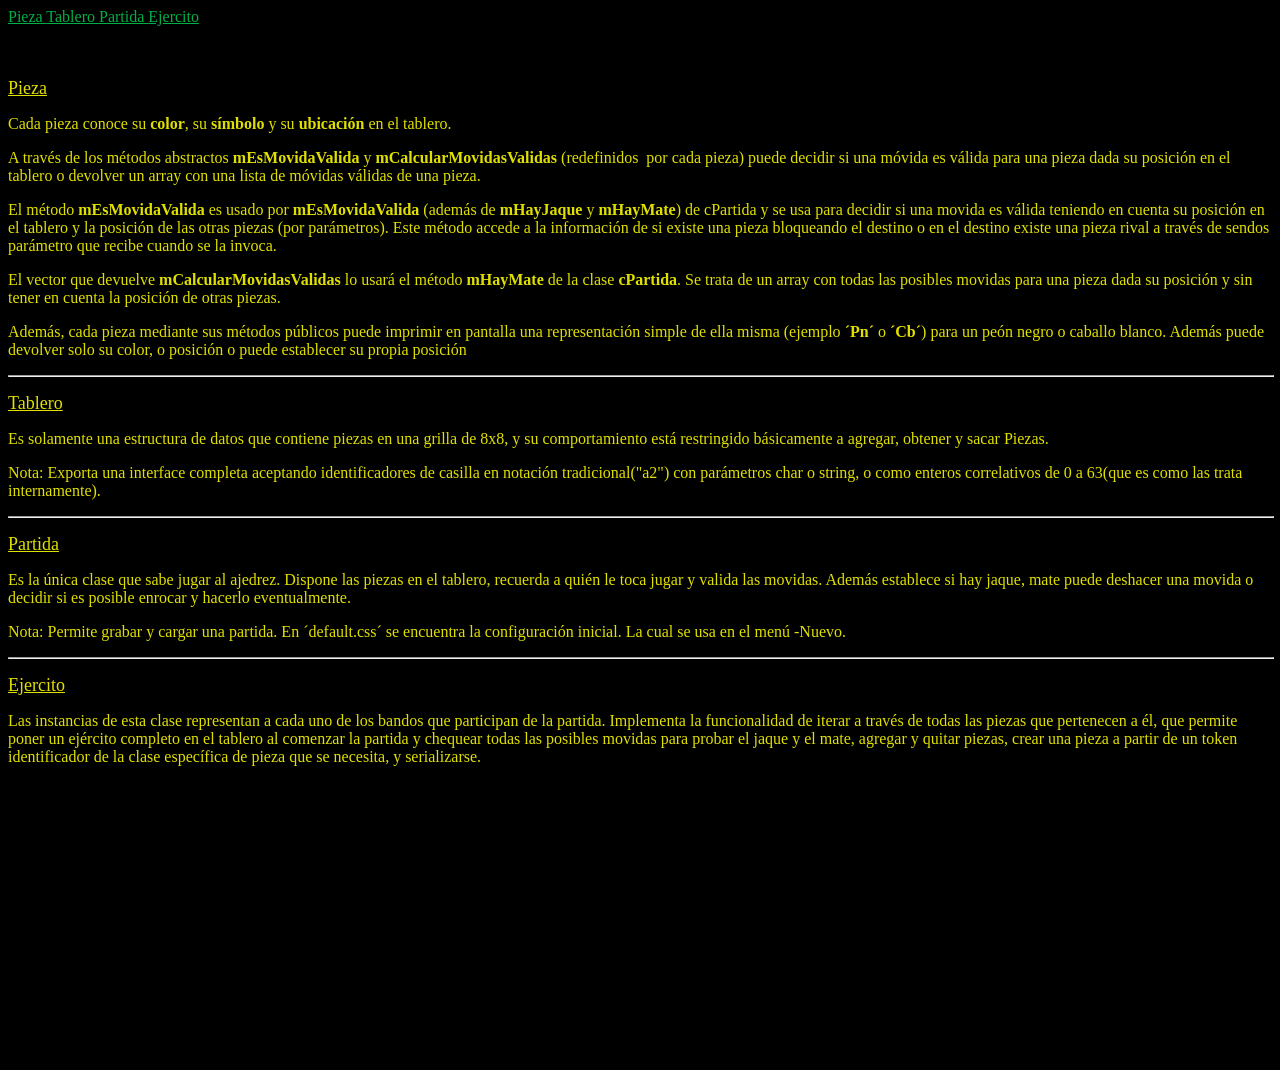
<file: DOCS/clases.html>
<!doctype html public "-//w3c//dtd html 4.0 transitional//en">
<html>
<head>
   <meta http-equiv="Content-Type" content="text/html; charset=iso-8859-1">
   <meta name="GENERATOR" content="Mozilla/4.5 [en] (Win95; I) [Netscape]">
   <title>Trabajo Pr&aacute;ctico 1 - Algoritmos y  Programaci&oacute;n III</title>
</head>
<body text="#E0E000" bgcolor="#000000" link="#00B045" vlink="#007040">
<a href="#pieza" target="main">Pieza
</a><a href="#tablero" target="main">Tablero
</a><a href="#partida" target="main">Partida </a><a href="#ejercito" target="main">Ejercito</a>
<br>&nbsp;
<br>&nbsp;
<p><a NAME="pieza"></a><u><font size=+1>Pieza</font></u>
<p>Cada pieza conoce su <b>color</b>, su <b>s&iacute;mbolo</b> y su <b>ubicaci&oacute;n</b>
en el tablero.
<p>A trav&eacute;s de los m&eacute;todos abstractos <b>mEsMovidaValida</b>
y <b>mCalcularMovidasValidas</b> (redefinidos&nbsp; por cada pieza) puede
decidir si una m&oacute;vida es v&aacute;lida para una pieza dada su posici&oacute;n
en el tablero o devolver un array con una lista de m&oacute;vidas v&aacute;lidas
de una pieza.
<p>El m&eacute;todo <b>mEsMovidaValida</b> es usado por <b>mEsMovidaValida</b>
(adem&aacute;s de <b>mHayJaque</b> y <b>mHayMate</b>) de cPartida y se
usa para decidir si una movida es v&aacute;lida teniendo en cuenta su posici&oacute;n
en el tablero y la posici&oacute;n de las otras piezas (por par&aacute;metros).
Este m&eacute;todo accede a la informaci&oacute;n de si existe una pieza
bloqueando el destino o en el destino existe una pieza rival a trav&eacute;s
de sendos par&aacute;metro que recibe cuando se la invoca.
<p>El vector que devuelve <b>mCalcularMovidasValidas</b> lo usar&aacute;
el m&eacute;todo <b>mHayMate</b> de la clase <b>cPartida</b>. Se trata
de un array con todas las posibles movidas para una pieza dada su posici&oacute;n
y sin tener en cuenta la posici&oacute;n de otras piezas.
<p>Adem&aacute;s, cada pieza mediante sus m&eacute;todos p&uacute;blicos
puede imprimir en pantalla una representaci&oacute;n simple de ella misma
(ejemplo <b>&acute;Pn&acute;</b> o <b>&acute;Cb&acute;</b>) para un pe&oacute;n
negro o caballo blanco. Adem&aacute;s puede devolver solo su color, o posici&oacute;n
o puede establecer su propia posici&oacute;n
<p>
<hr WIDTH="100%">
<p><a NAME="tablero"></a><u><font size=+1>Tablero</font></u>
<p>Es solamente una estructura de datos que contiene piezas en una grilla
de 8x8, y su comportamiento est&aacute; restringido b&aacute;sicamente
a agregar, obtener y sacar Piezas.
<p>Nota: Exporta una interface completa aceptando identificadores de casilla
en notaci&oacute;n tradicional("a2") con par&aacute;metros char o string,
o como enteros correlativos de 0 a 63(que es como las trata internamente).
<p>
<hr WIDTH="100%">
<p><a NAME="partida"></a><u><font size=+1>Partida</font></u>
<p>Es la &uacute;nica clase que sabe jugar al ajedrez. Dispone las piezas
en el tablero, recuerda a qui&eacute;n le toca jugar y valida las movidas.
Adem&aacute;s establece si hay jaque, mate puede deshacer una movida o
decidir si es posible enrocar y hacerlo eventualmente.
<p>Nota: Permite grabar y cargar una partida. En &acute;default.css&acute;
se encuentra la configuraci&oacute;n inicial. La cual se usa en el men&uacute;
-Nuevo.
<p>
<hr WIDTH="100%">
<p><a NAME="ejercito"></a><u><font size=+1>Ejercito</font></u>
<p>Las instancias de esta clase representan a cada uno de los bandos que
participan de la partida. Implementa la funcionalidad de iterar a trav&eacute;s
de todas las piezas que pertenecen a &eacute;l, que permite poner un ej&eacute;rcito
completo en el tablero al comenzar la partida y chequear todas las posibles
movidas para probar el jaque y el mate, agregar y quitar piezas, crear
una pieza a partir de un token identificador de la clase espec&iacute;fica
de pieza que se necesita, y serializarse.
<br>&nbsp;
<br>&nbsp;
<br>&nbsp;
<br>&nbsp;
<br>&nbsp;
<br>&nbsp;
<br>&nbsp;
<br>&nbsp;
<br>&nbsp;
<br>&nbsp;
<br>&nbsp;
<br>&nbsp;
<br>&nbsp;
<br>&nbsp;
<br>&nbsp;
<br>&nbsp;
</body>
</html>
</file>
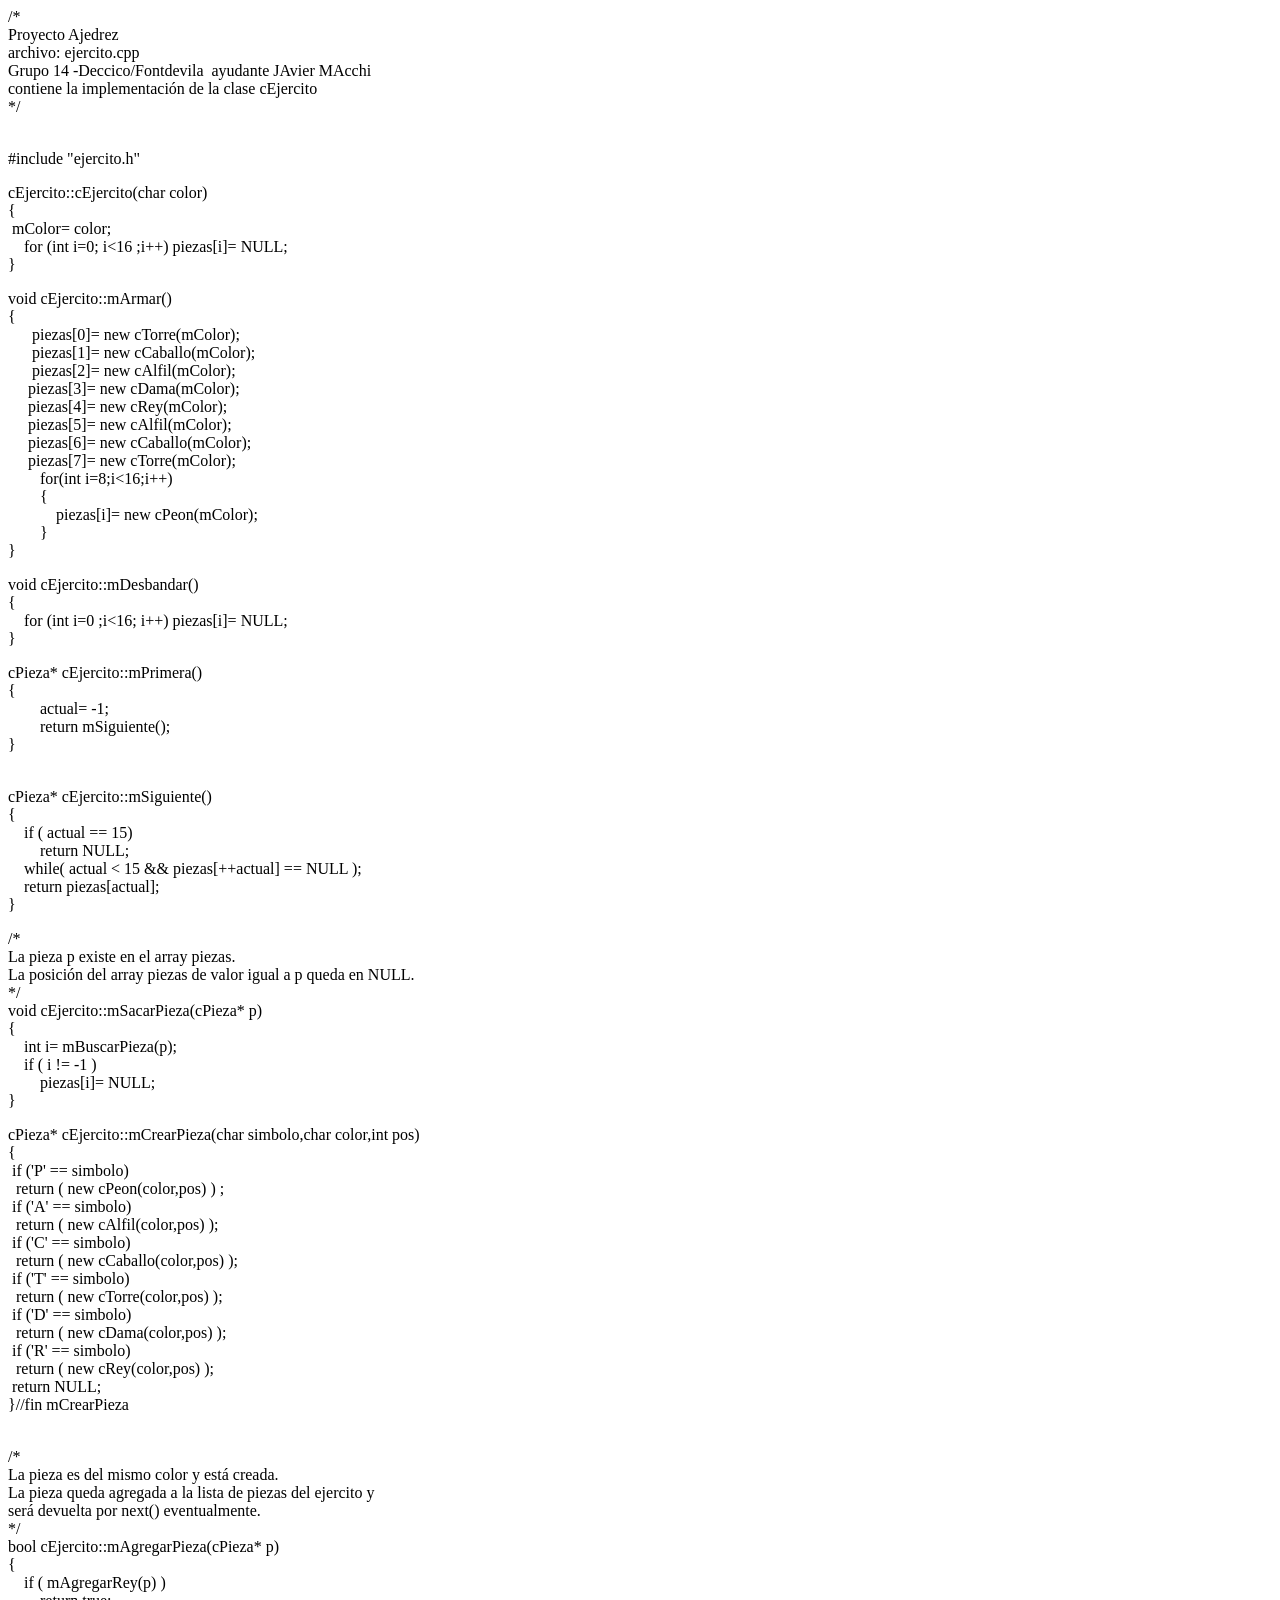
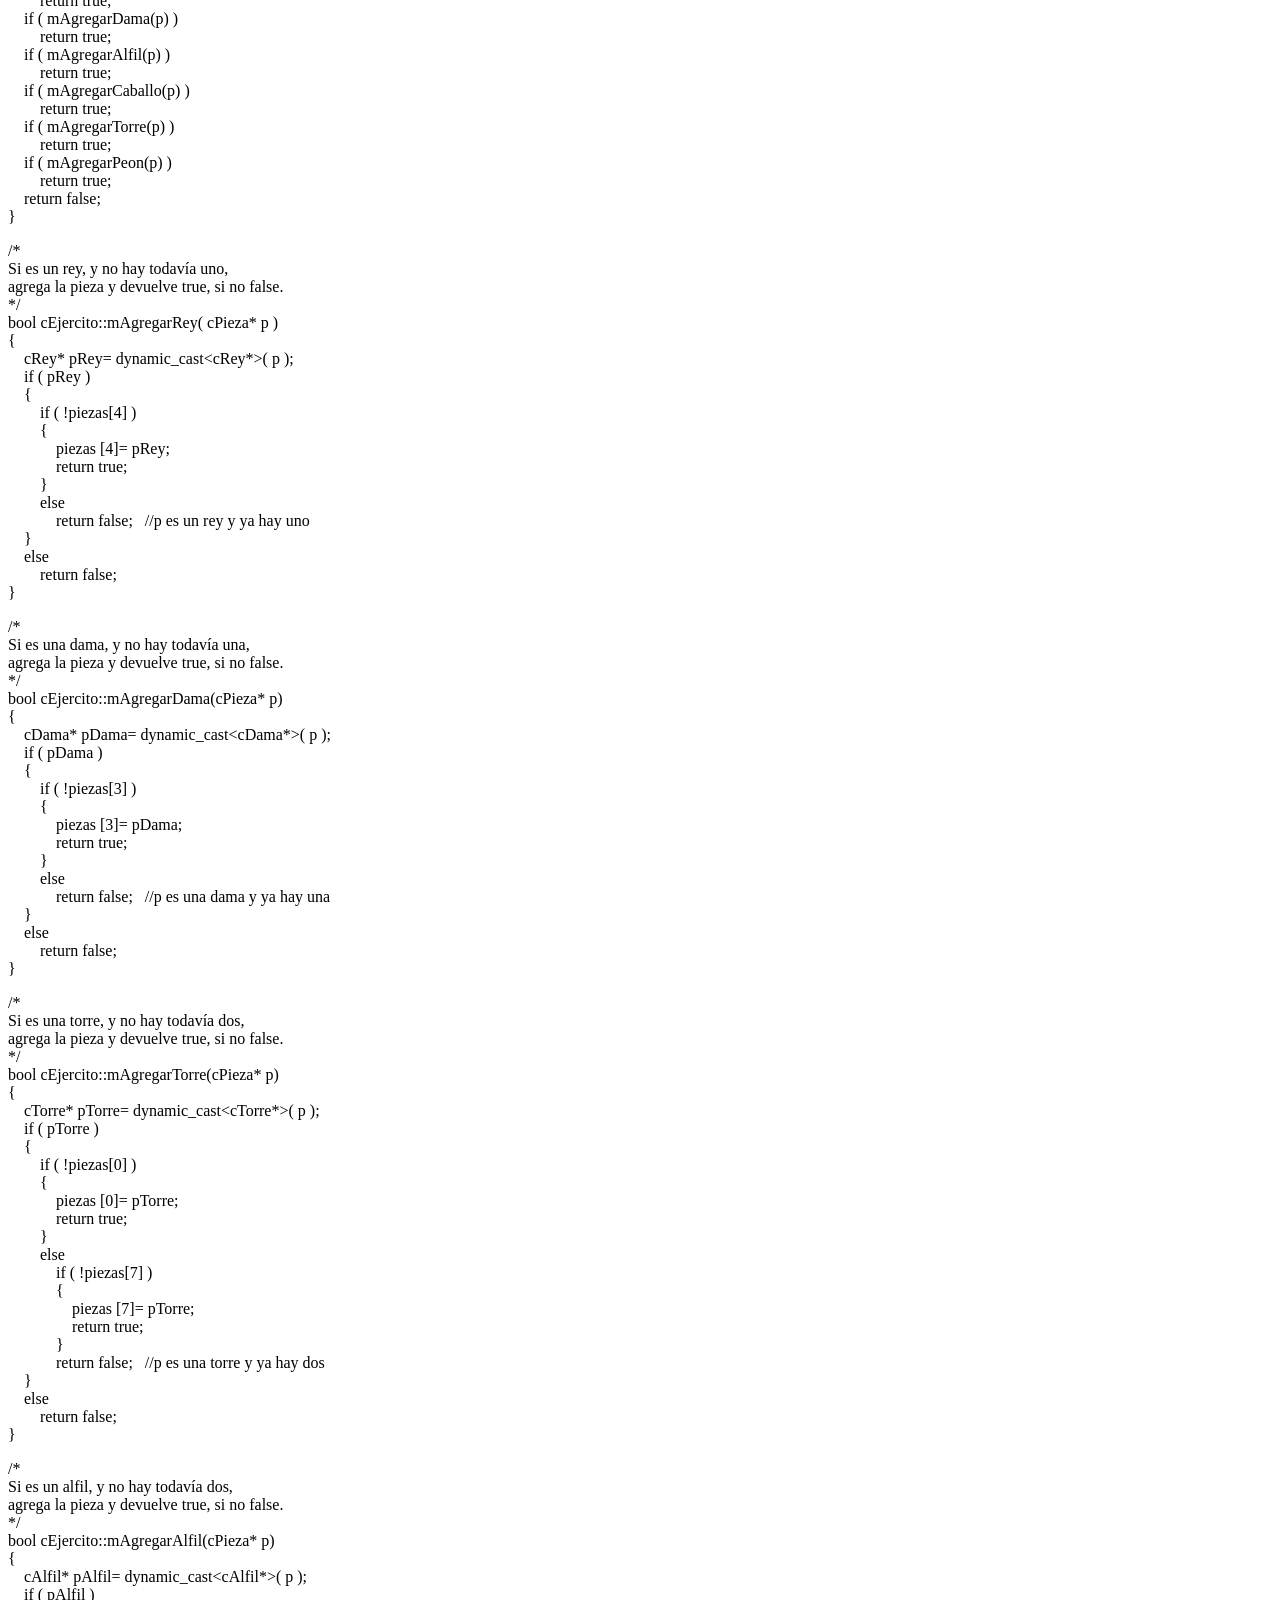
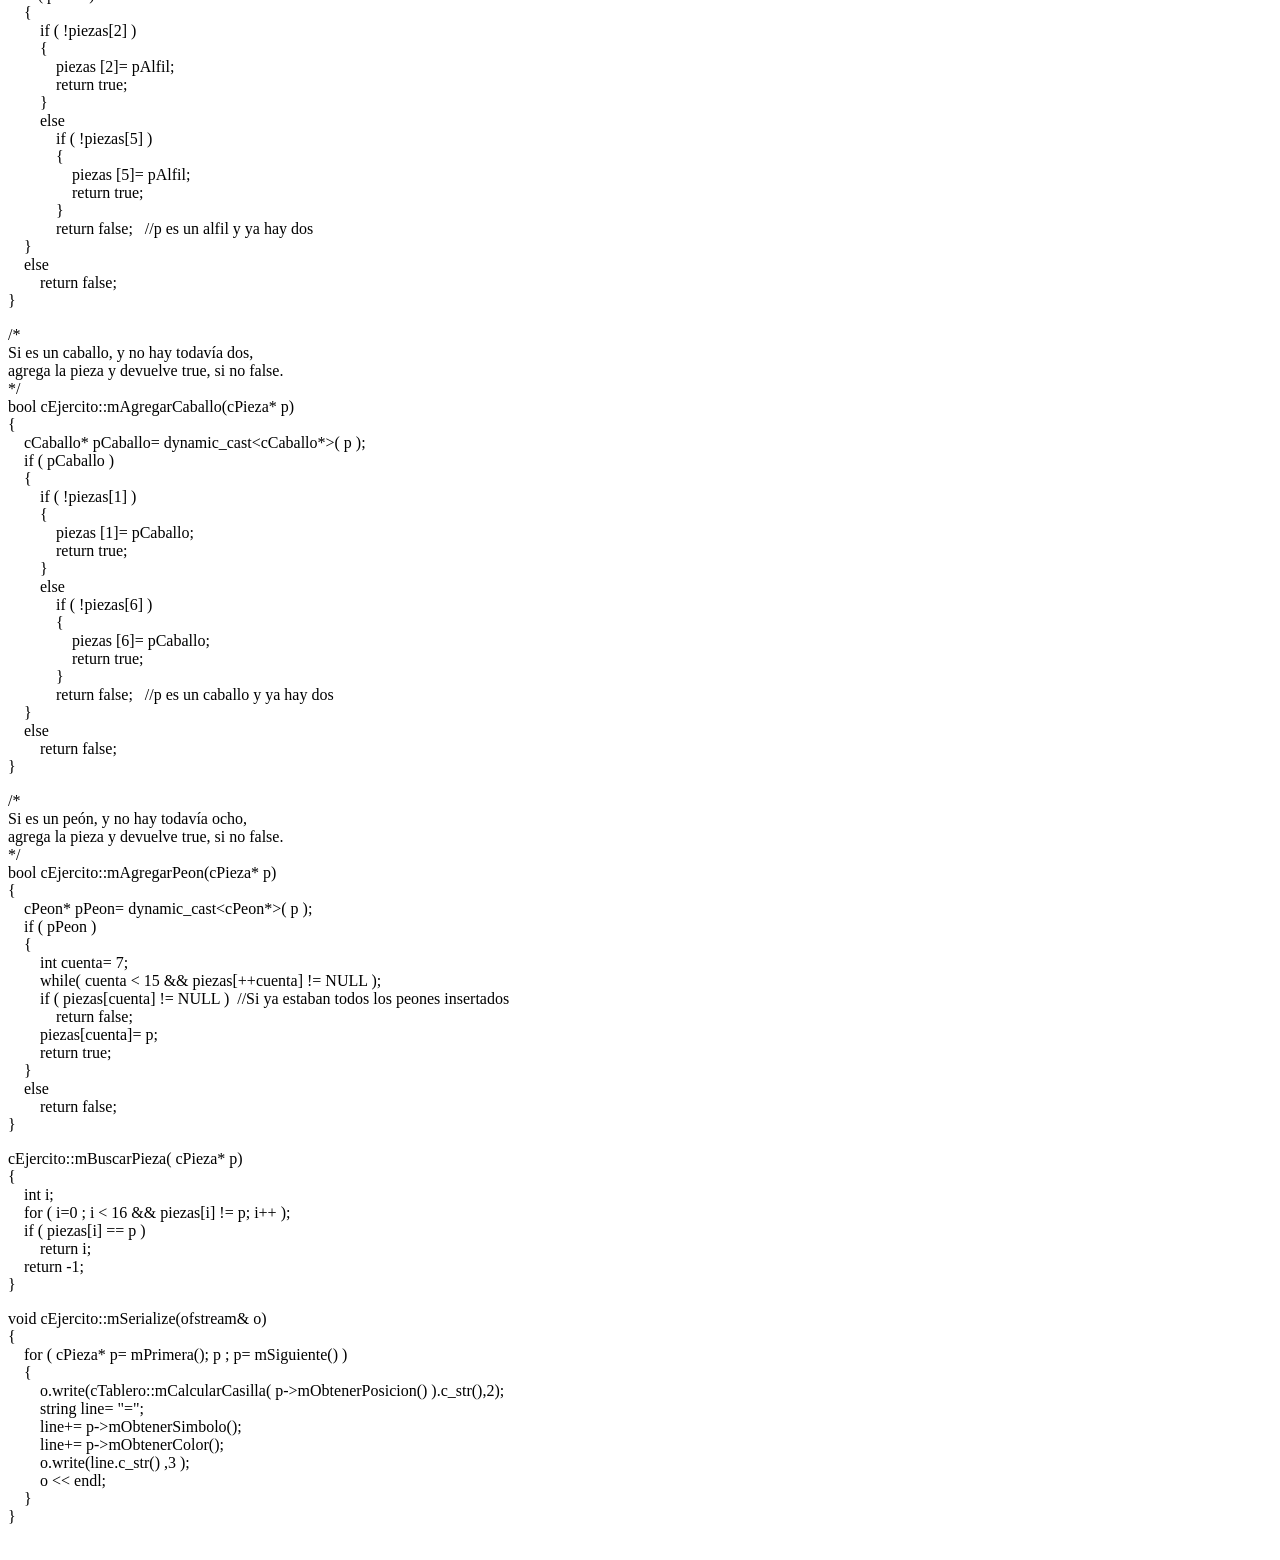
<file: DOCS/ejercito.cpp.html>
<!doctype html public "-//w3c//dtd html 4.0 transitional//en">
<html>
<head>
   <meta http-equiv="Content-Type" content="text/html; charset=iso-8859-1">
   <meta name="GENERATOR" content="Mozilla/4.5 [en] (Win95; I) [Netscape]">
   <title>clase cEjercito</title>
</head>
<body>
/*
<br>Proyecto Ajedrez
<br>archivo: ejercito.cpp
<br>Grupo 14 -Deccico/Fontdevila&nbsp; ayudante JAvier MAcchi
<br>contiene la implementaci&oacute;n de la clase cEjercito
<br>*/
<br>&nbsp;
<p>#include "ejercito.h"
<p>cEjercito::cEjercito(char color)
<br>{
<br>&nbsp;mColor= color;
<br>&nbsp;&nbsp;&nbsp; for (int i=0; i&lt;16 ;i++) piezas[i]= NULL;
<br>}
<p>void cEjercito::mArmar()
<br>{
<br>&nbsp;&nbsp;&nbsp;&nbsp;&nbsp; piezas[0]= new cTorre(mColor);
<br>&nbsp;&nbsp;&nbsp;&nbsp;&nbsp; piezas[1]= new cCaballo(mColor);
<br>&nbsp;&nbsp;&nbsp;&nbsp;&nbsp; piezas[2]= new cAlfil(mColor);
<br>&nbsp;&nbsp;&nbsp;&nbsp; piezas[3]= new cDama(mColor);
<br>&nbsp;&nbsp;&nbsp;&nbsp; piezas[4]= new cRey(mColor);
<br>&nbsp;&nbsp;&nbsp;&nbsp; piezas[5]= new cAlfil(mColor);
<br>&nbsp;&nbsp;&nbsp;&nbsp; piezas[6]= new cCaballo(mColor);
<br>&nbsp;&nbsp;&nbsp;&nbsp; piezas[7]= new cTorre(mColor);
<br>&nbsp;&nbsp;&nbsp;&nbsp;&nbsp;&nbsp;&nbsp; for(int i=8;i&lt;16;i++)
<br>&nbsp;&nbsp;&nbsp;&nbsp;&nbsp;&nbsp;&nbsp; {
<br>&nbsp;&nbsp;&nbsp;&nbsp;&nbsp;&nbsp;&nbsp;&nbsp;&nbsp;&nbsp;&nbsp;
piezas[i]= new cPeon(mColor);
<br>&nbsp;&nbsp;&nbsp;&nbsp;&nbsp;&nbsp;&nbsp; }
<br>}
<p>void cEjercito::mDesbandar()
<br>{
<br>&nbsp;&nbsp;&nbsp; for (int i=0 ;i&lt;16; i++) piezas[i]= NULL;
<br>}
<p>cPieza* cEjercito::mPrimera()
<br>{
<br>&nbsp;&nbsp;&nbsp;&nbsp;&nbsp;&nbsp;&nbsp; actual= -1;
<br>&nbsp;&nbsp;&nbsp;&nbsp;&nbsp;&nbsp;&nbsp; return mSiguiente();
<br>}
<br>&nbsp;
<p>cPieza* cEjercito::mSiguiente()
<br>{
<br>&nbsp;&nbsp;&nbsp; if ( actual == 15)
<br>&nbsp;&nbsp;&nbsp;&nbsp;&nbsp;&nbsp;&nbsp; return NULL;
<br>&nbsp;&nbsp;&nbsp; while( actual &lt; 15 &amp;&amp; piezas[++actual]
== NULL );
<br>&nbsp;&nbsp;&nbsp; return piezas[actual];
<br>}
<p>/*
<br>La pieza p existe en el array piezas.
<br>La posici&oacute;n del array piezas de valor igual a p queda en NULL.
<br>*/
<br>void cEjercito::mSacarPieza(cPieza* p)
<br>{
<br>&nbsp;&nbsp;&nbsp; int i= mBuscarPieza(p);
<br>&nbsp;&nbsp;&nbsp; if ( i != -1 )
<br>&nbsp;&nbsp;&nbsp;&nbsp;&nbsp;&nbsp;&nbsp; piezas[i]= NULL;
<br>}
<p>cPieza* cEjercito::mCrearPieza(char simbolo,char color,int pos)
<br>{
<br>&nbsp;if ('P' == simbolo)
<br>&nbsp; return ( new cPeon(color,pos) ) ;
<br>&nbsp;if ('A' == simbolo)
<br>&nbsp; return ( new cAlfil(color,pos) );
<br>&nbsp;if ('C' == simbolo)
<br>&nbsp; return ( new cCaballo(color,pos) );
<br>&nbsp;if ('T' == simbolo)
<br>&nbsp; return ( new cTorre(color,pos) );
<br>&nbsp;if ('D' == simbolo)
<br>&nbsp; return ( new cDama(color,pos) );
<br>&nbsp;if ('R' == simbolo)
<br>&nbsp; return ( new cRey(color,pos) );
<br>&nbsp;return NULL;
<br>}//fin mCrearPieza
<br>&nbsp;
<p>/*
<br>La pieza es del mismo color y est&aacute; creada.
<br>La pieza queda agregada a la lista de piezas del ejercito y
<br>ser&aacute; devuelta por next() eventualmente.
<br>*/
<br>bool cEjercito::mAgregarPieza(cPieza* p)
<br>{
<br>&nbsp;&nbsp;&nbsp; if ( mAgregarRey(p) )
<br>&nbsp;&nbsp;&nbsp;&nbsp;&nbsp;&nbsp;&nbsp; return true;
<br>&nbsp;&nbsp;&nbsp; if ( mAgregarDama(p) )
<br>&nbsp;&nbsp;&nbsp;&nbsp;&nbsp;&nbsp;&nbsp; return true;
<br>&nbsp;&nbsp;&nbsp; if ( mAgregarAlfil(p) )
<br>&nbsp;&nbsp;&nbsp;&nbsp;&nbsp;&nbsp;&nbsp; return true;
<br>&nbsp;&nbsp;&nbsp; if ( mAgregarCaballo(p) )
<br>&nbsp;&nbsp;&nbsp;&nbsp;&nbsp;&nbsp;&nbsp; return true;
<br>&nbsp;&nbsp;&nbsp; if ( mAgregarTorre(p) )
<br>&nbsp;&nbsp;&nbsp;&nbsp;&nbsp;&nbsp;&nbsp; return true;
<br>&nbsp;&nbsp;&nbsp; if ( mAgregarPeon(p) )
<br>&nbsp;&nbsp;&nbsp;&nbsp;&nbsp;&nbsp;&nbsp; return true;
<br>&nbsp;&nbsp;&nbsp; return false;
<br>}
<p>/*
<br>Si es un rey, y no hay todav&iacute;a uno,
<br>agrega la pieza y devuelve true, si no false.
<br>*/
<br>bool cEjercito::mAgregarRey( cPieza* p )
<br>{
<br>&nbsp;&nbsp;&nbsp; cRey* pRey= dynamic_cast&lt;cRey*>( p );
<br>&nbsp;&nbsp;&nbsp; if ( pRey )
<br>&nbsp;&nbsp;&nbsp; {
<br>&nbsp;&nbsp;&nbsp;&nbsp;&nbsp;&nbsp;&nbsp; if ( !piezas[4] )
<br>&nbsp;&nbsp;&nbsp;&nbsp;&nbsp;&nbsp;&nbsp; {
<br>&nbsp;&nbsp;&nbsp;&nbsp;&nbsp;&nbsp;&nbsp;&nbsp;&nbsp;&nbsp;&nbsp;
piezas [4]= pRey;
<br>&nbsp;&nbsp;&nbsp;&nbsp;&nbsp;&nbsp;&nbsp;&nbsp;&nbsp;&nbsp;&nbsp;
return true;
<br>&nbsp;&nbsp;&nbsp;&nbsp;&nbsp;&nbsp;&nbsp; }
<br>&nbsp;&nbsp;&nbsp;&nbsp;&nbsp;&nbsp;&nbsp; else
<br>&nbsp;&nbsp;&nbsp;&nbsp;&nbsp;&nbsp;&nbsp;&nbsp;&nbsp;&nbsp;&nbsp;
return false;&nbsp;&nbsp; //p es un rey y ya hay uno
<br>&nbsp;&nbsp;&nbsp; }
<br>&nbsp;&nbsp;&nbsp; else
<br>&nbsp;&nbsp;&nbsp;&nbsp;&nbsp;&nbsp;&nbsp; return false;
<br>}
<p>/*
<br>Si es una dama, y no hay todav&iacute;a una,
<br>agrega la pieza y devuelve true, si no false.
<br>*/
<br>bool cEjercito::mAgregarDama(cPieza* p)
<br>{
<br>&nbsp;&nbsp;&nbsp; cDama* pDama= dynamic_cast&lt;cDama*>( p );
<br>&nbsp;&nbsp;&nbsp; if ( pDama )
<br>&nbsp;&nbsp;&nbsp; {
<br>&nbsp;&nbsp;&nbsp;&nbsp;&nbsp;&nbsp;&nbsp; if ( !piezas[3] )
<br>&nbsp;&nbsp;&nbsp;&nbsp;&nbsp;&nbsp;&nbsp; {
<br>&nbsp;&nbsp;&nbsp;&nbsp;&nbsp;&nbsp;&nbsp;&nbsp;&nbsp;&nbsp;&nbsp;
piezas [3]= pDama;
<br>&nbsp;&nbsp;&nbsp;&nbsp;&nbsp;&nbsp;&nbsp;&nbsp;&nbsp;&nbsp;&nbsp;
return true;
<br>&nbsp;&nbsp;&nbsp;&nbsp;&nbsp;&nbsp;&nbsp; }
<br>&nbsp;&nbsp;&nbsp;&nbsp;&nbsp;&nbsp;&nbsp; else
<br>&nbsp;&nbsp;&nbsp;&nbsp;&nbsp;&nbsp;&nbsp;&nbsp;&nbsp;&nbsp;&nbsp;
return false;&nbsp;&nbsp; //p es una dama y ya hay una
<br>&nbsp;&nbsp;&nbsp; }
<br>&nbsp;&nbsp;&nbsp; else
<br>&nbsp;&nbsp;&nbsp;&nbsp;&nbsp;&nbsp;&nbsp; return false;
<br>}
<p>/*
<br>Si es una torre, y no hay todav&iacute;a dos,
<br>agrega la pieza y devuelve true, si no false.
<br>*/
<br>bool cEjercito::mAgregarTorre(cPieza* p)
<br>{
<br>&nbsp;&nbsp;&nbsp; cTorre* pTorre= dynamic_cast&lt;cTorre*>( p );
<br>&nbsp;&nbsp;&nbsp; if ( pTorre )
<br>&nbsp;&nbsp;&nbsp; {
<br>&nbsp;&nbsp;&nbsp;&nbsp;&nbsp;&nbsp;&nbsp; if ( !piezas[0] )
<br>&nbsp;&nbsp;&nbsp;&nbsp;&nbsp;&nbsp;&nbsp; {
<br>&nbsp;&nbsp;&nbsp;&nbsp;&nbsp;&nbsp;&nbsp;&nbsp;&nbsp;&nbsp;&nbsp;
piezas [0]= pTorre;
<br>&nbsp;&nbsp;&nbsp;&nbsp;&nbsp;&nbsp;&nbsp;&nbsp;&nbsp;&nbsp;&nbsp;
return true;
<br>&nbsp;&nbsp;&nbsp;&nbsp;&nbsp;&nbsp;&nbsp; }
<br>&nbsp;&nbsp;&nbsp;&nbsp;&nbsp;&nbsp;&nbsp; else
<br>&nbsp;&nbsp;&nbsp;&nbsp;&nbsp;&nbsp;&nbsp;&nbsp;&nbsp;&nbsp;&nbsp;
if ( !piezas[7] )
<br>&nbsp;&nbsp;&nbsp;&nbsp;&nbsp;&nbsp;&nbsp;&nbsp;&nbsp;&nbsp;&nbsp;
{
<br>&nbsp;&nbsp;&nbsp;&nbsp;&nbsp;&nbsp;&nbsp;&nbsp;&nbsp;&nbsp;&nbsp;&nbsp;&nbsp;&nbsp;&nbsp;
piezas [7]= pTorre;
<br>&nbsp;&nbsp;&nbsp;&nbsp;&nbsp;&nbsp;&nbsp;&nbsp;&nbsp;&nbsp;&nbsp;&nbsp;&nbsp;&nbsp;&nbsp;
return true;
<br>&nbsp;&nbsp;&nbsp;&nbsp;&nbsp;&nbsp;&nbsp;&nbsp;&nbsp;&nbsp;&nbsp;
}
<br>&nbsp;&nbsp;&nbsp;&nbsp;&nbsp;&nbsp;&nbsp;&nbsp;&nbsp;&nbsp;&nbsp;
return false;&nbsp;&nbsp; //p es una torre y ya hay dos
<br>&nbsp;&nbsp;&nbsp; }
<br>&nbsp;&nbsp;&nbsp; else
<br>&nbsp;&nbsp;&nbsp;&nbsp;&nbsp;&nbsp;&nbsp; return false;
<br>}
<p>/*
<br>Si es un alfil, y no hay todav&iacute;a dos,
<br>agrega la pieza y devuelve true, si no false.
<br>*/
<br>bool cEjercito::mAgregarAlfil(cPieza* p)
<br>{
<br>&nbsp;&nbsp;&nbsp; cAlfil* pAlfil= dynamic_cast&lt;cAlfil*>( p );
<br>&nbsp;&nbsp;&nbsp; if ( pAlfil )
<br>&nbsp;&nbsp;&nbsp; {
<br>&nbsp;&nbsp;&nbsp;&nbsp;&nbsp;&nbsp;&nbsp; if ( !piezas[2] )
<br>&nbsp;&nbsp;&nbsp;&nbsp;&nbsp;&nbsp;&nbsp; {
<br>&nbsp;&nbsp;&nbsp;&nbsp;&nbsp;&nbsp;&nbsp;&nbsp;&nbsp;&nbsp;&nbsp;
piezas [2]= pAlfil;
<br>&nbsp;&nbsp;&nbsp;&nbsp;&nbsp;&nbsp;&nbsp;&nbsp;&nbsp;&nbsp;&nbsp;
return true;
<br>&nbsp;&nbsp;&nbsp;&nbsp;&nbsp;&nbsp;&nbsp; }
<br>&nbsp;&nbsp;&nbsp;&nbsp;&nbsp;&nbsp;&nbsp; else
<br>&nbsp;&nbsp;&nbsp;&nbsp;&nbsp;&nbsp;&nbsp;&nbsp;&nbsp;&nbsp;&nbsp;
if ( !piezas[5] )
<br>&nbsp;&nbsp;&nbsp;&nbsp;&nbsp;&nbsp;&nbsp;&nbsp;&nbsp;&nbsp;&nbsp;
{
<br>&nbsp;&nbsp;&nbsp;&nbsp;&nbsp;&nbsp;&nbsp;&nbsp;&nbsp;&nbsp;&nbsp;&nbsp;&nbsp;&nbsp;&nbsp;
piezas [5]= pAlfil;
<br>&nbsp;&nbsp;&nbsp;&nbsp;&nbsp;&nbsp;&nbsp;&nbsp;&nbsp;&nbsp;&nbsp;&nbsp;&nbsp;&nbsp;&nbsp;
return true;
<br>&nbsp;&nbsp;&nbsp;&nbsp;&nbsp;&nbsp;&nbsp;&nbsp;&nbsp;&nbsp;&nbsp;
}
<br>&nbsp;&nbsp;&nbsp;&nbsp;&nbsp;&nbsp;&nbsp;&nbsp;&nbsp;&nbsp;&nbsp;
return false;&nbsp;&nbsp; //p es un alfil y ya hay dos
<br>&nbsp;&nbsp;&nbsp; }
<br>&nbsp;&nbsp;&nbsp; else
<br>&nbsp;&nbsp;&nbsp;&nbsp;&nbsp;&nbsp;&nbsp; return false;
<br>}
<p>/*
<br>Si es un caballo, y no hay todav&iacute;a dos,
<br>agrega la pieza y devuelve true, si no false.
<br>*/
<br>bool cEjercito::mAgregarCaballo(cPieza* p)
<br>{
<br>&nbsp;&nbsp;&nbsp; cCaballo* pCaballo= dynamic_cast&lt;cCaballo*>(
p );
<br>&nbsp;&nbsp;&nbsp; if ( pCaballo )
<br>&nbsp;&nbsp;&nbsp; {
<br>&nbsp;&nbsp;&nbsp;&nbsp;&nbsp;&nbsp;&nbsp; if ( !piezas[1] )
<br>&nbsp;&nbsp;&nbsp;&nbsp;&nbsp;&nbsp;&nbsp; {
<br>&nbsp;&nbsp;&nbsp;&nbsp;&nbsp;&nbsp;&nbsp;&nbsp;&nbsp;&nbsp;&nbsp;
piezas [1]= pCaballo;
<br>&nbsp;&nbsp;&nbsp;&nbsp;&nbsp;&nbsp;&nbsp;&nbsp;&nbsp;&nbsp;&nbsp;
return true;
<br>&nbsp;&nbsp;&nbsp;&nbsp;&nbsp;&nbsp;&nbsp; }
<br>&nbsp;&nbsp;&nbsp;&nbsp;&nbsp;&nbsp;&nbsp; else
<br>&nbsp;&nbsp;&nbsp;&nbsp;&nbsp;&nbsp;&nbsp;&nbsp;&nbsp;&nbsp;&nbsp;
if ( !piezas[6] )
<br>&nbsp;&nbsp;&nbsp;&nbsp;&nbsp;&nbsp;&nbsp;&nbsp;&nbsp;&nbsp;&nbsp;
{
<br>&nbsp;&nbsp;&nbsp;&nbsp;&nbsp;&nbsp;&nbsp;&nbsp;&nbsp;&nbsp;&nbsp;&nbsp;&nbsp;&nbsp;&nbsp;
piezas [6]= pCaballo;
<br>&nbsp;&nbsp;&nbsp;&nbsp;&nbsp;&nbsp;&nbsp;&nbsp;&nbsp;&nbsp;&nbsp;&nbsp;&nbsp;&nbsp;&nbsp;
return true;
<br>&nbsp;&nbsp;&nbsp;&nbsp;&nbsp;&nbsp;&nbsp;&nbsp;&nbsp;&nbsp;&nbsp;
}
<br>&nbsp;&nbsp;&nbsp;&nbsp;&nbsp;&nbsp;&nbsp;&nbsp;&nbsp;&nbsp;&nbsp;
return false;&nbsp;&nbsp; //p es un caballo y ya hay dos
<br>&nbsp;&nbsp;&nbsp; }
<br>&nbsp;&nbsp;&nbsp; else
<br>&nbsp;&nbsp;&nbsp;&nbsp;&nbsp;&nbsp;&nbsp; return false;
<br>}
<p>/*
<br>Si es un pe&oacute;n, y no hay todav&iacute;a ocho,
<br>agrega la pieza y devuelve true, si no false.
<br>*/
<br>bool cEjercito::mAgregarPeon(cPieza* p)
<br>{
<br>&nbsp;&nbsp;&nbsp; cPeon* pPeon= dynamic_cast&lt;cPeon*>( p );
<br>&nbsp;&nbsp;&nbsp; if ( pPeon )
<br>&nbsp;&nbsp;&nbsp; {
<br>&nbsp;&nbsp;&nbsp;&nbsp;&nbsp;&nbsp;&nbsp; int cuenta= 7;
<br>&nbsp;&nbsp;&nbsp;&nbsp;&nbsp;&nbsp;&nbsp; while( cuenta &lt; 15 &amp;&amp;
piezas[++cuenta] != NULL );
<br>&nbsp;&nbsp;&nbsp;&nbsp;&nbsp;&nbsp;&nbsp; if ( piezas[cuenta] != NULL
)&nbsp; //Si ya estaban todos los peones insertados
<br>&nbsp;&nbsp;&nbsp;&nbsp;&nbsp;&nbsp;&nbsp;&nbsp;&nbsp;&nbsp;&nbsp;
return false;
<br>&nbsp;&nbsp;&nbsp;&nbsp;&nbsp;&nbsp;&nbsp; piezas[cuenta]= p;
<br>&nbsp;&nbsp;&nbsp;&nbsp;&nbsp;&nbsp;&nbsp; return true;
<br>&nbsp;&nbsp;&nbsp; }
<br>&nbsp;&nbsp;&nbsp; else
<br>&nbsp;&nbsp;&nbsp;&nbsp;&nbsp;&nbsp;&nbsp; return false;
<br>}
<p>cEjercito::mBuscarPieza( cPieza* p)
<br>{
<br>&nbsp;&nbsp;&nbsp; int i;
<br>&nbsp;&nbsp;&nbsp; for ( i=0 ; i &lt; 16 &amp;&amp; piezas[i] != p;
i++ );
<br>&nbsp;&nbsp;&nbsp; if ( piezas[i] == p )
<br>&nbsp;&nbsp;&nbsp;&nbsp;&nbsp;&nbsp;&nbsp; return i;
<br>&nbsp;&nbsp;&nbsp; return -1;
<br>}
<p>void cEjercito::mSerialize(ofstream&amp; o)
<br>{
<br>&nbsp;&nbsp;&nbsp; for ( cPieza* p= mPrimera(); p ; p= mSiguiente()
)
<br>&nbsp;&nbsp;&nbsp; {
<br>&nbsp;&nbsp;&nbsp;&nbsp;&nbsp;&nbsp;&nbsp; o.write(cTablero::mCalcularCasilla(
p->mObtenerPosicion() ).c_str(),2);
<br>&nbsp;&nbsp;&nbsp;&nbsp;&nbsp;&nbsp;&nbsp; string line= "=";
<br>&nbsp;&nbsp;&nbsp;&nbsp;&nbsp;&nbsp;&nbsp; line+= p->mObtenerSimbolo();
<br>&nbsp;&nbsp;&nbsp;&nbsp;&nbsp;&nbsp;&nbsp; line+= p->mObtenerColor();
<br>&nbsp;&nbsp;&nbsp;&nbsp;&nbsp;&nbsp;&nbsp; o.write(line.c_str() ,3
);
<br>&nbsp;&nbsp;&nbsp;&nbsp;&nbsp;&nbsp;&nbsp; o &lt;&lt; endl;
<br>&nbsp;&nbsp;&nbsp; }
<br>}
<br>&nbsp;
</body>
</html>
</file>
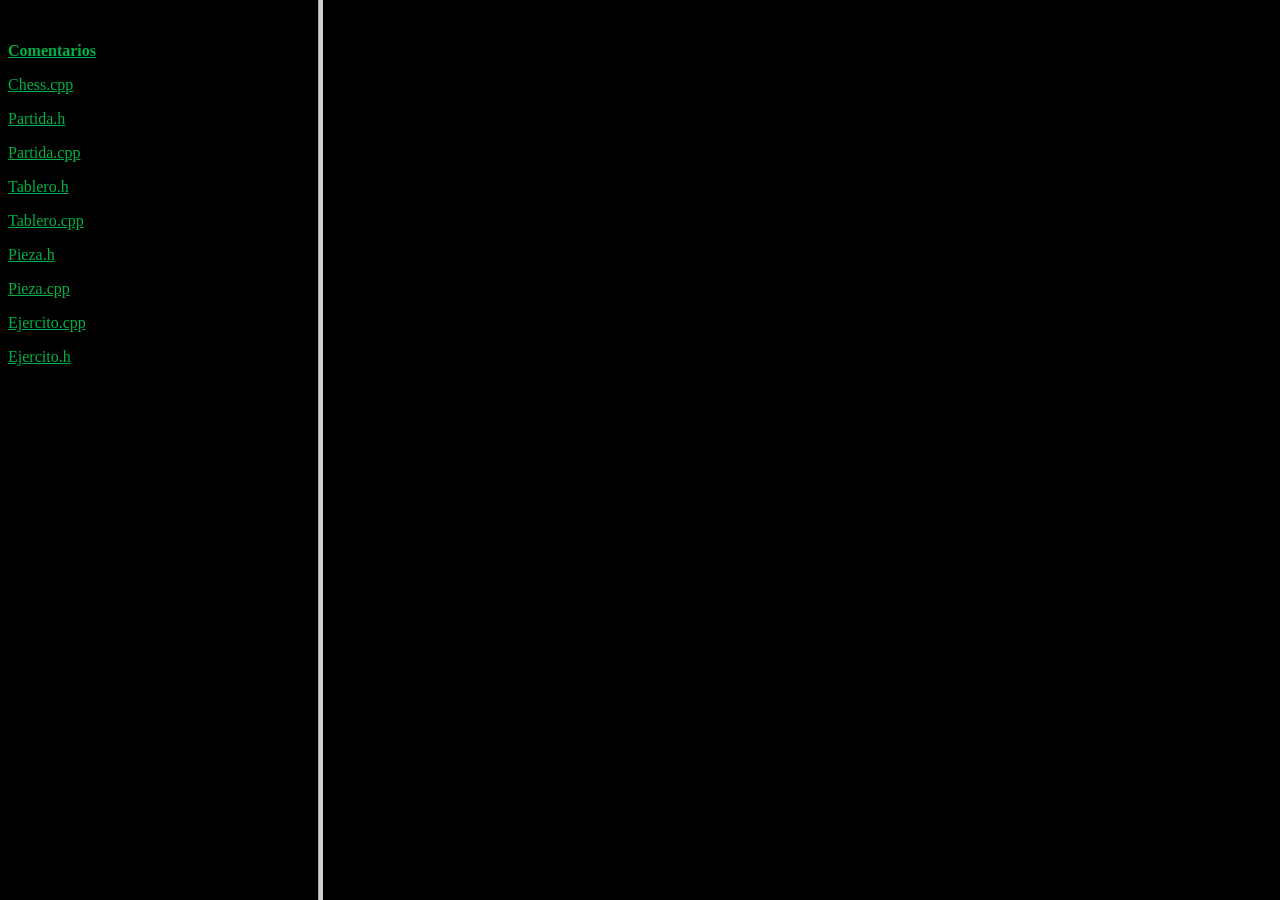
<file: DOCS/main.html>
<!doctype html public "-//w3c//dtd html 4.0 transitional//en">
<html>
<head>
   <meta http-equiv="Content-Type" content="text/html; charset=iso-8859-1">
   <meta name="GENERATOR" content="Mozilla/4.5 [en] (Win95; I) [Netscape]">
   <title>TP Ajedrez #2 - Algoritmos y  Programaci&oacute;n III</title>
<frameset cols="25%,75%">
<frame src="menu.html" name="menu">
<frame src="src.html" name="main">
</frameset>
<!--

<body bgcolor="#004500" text="#E0E000" link="#00B045" vlink="#007040">

</body>

-->
</head>
<body>
&nbsp;
</body>
</html>
</file>
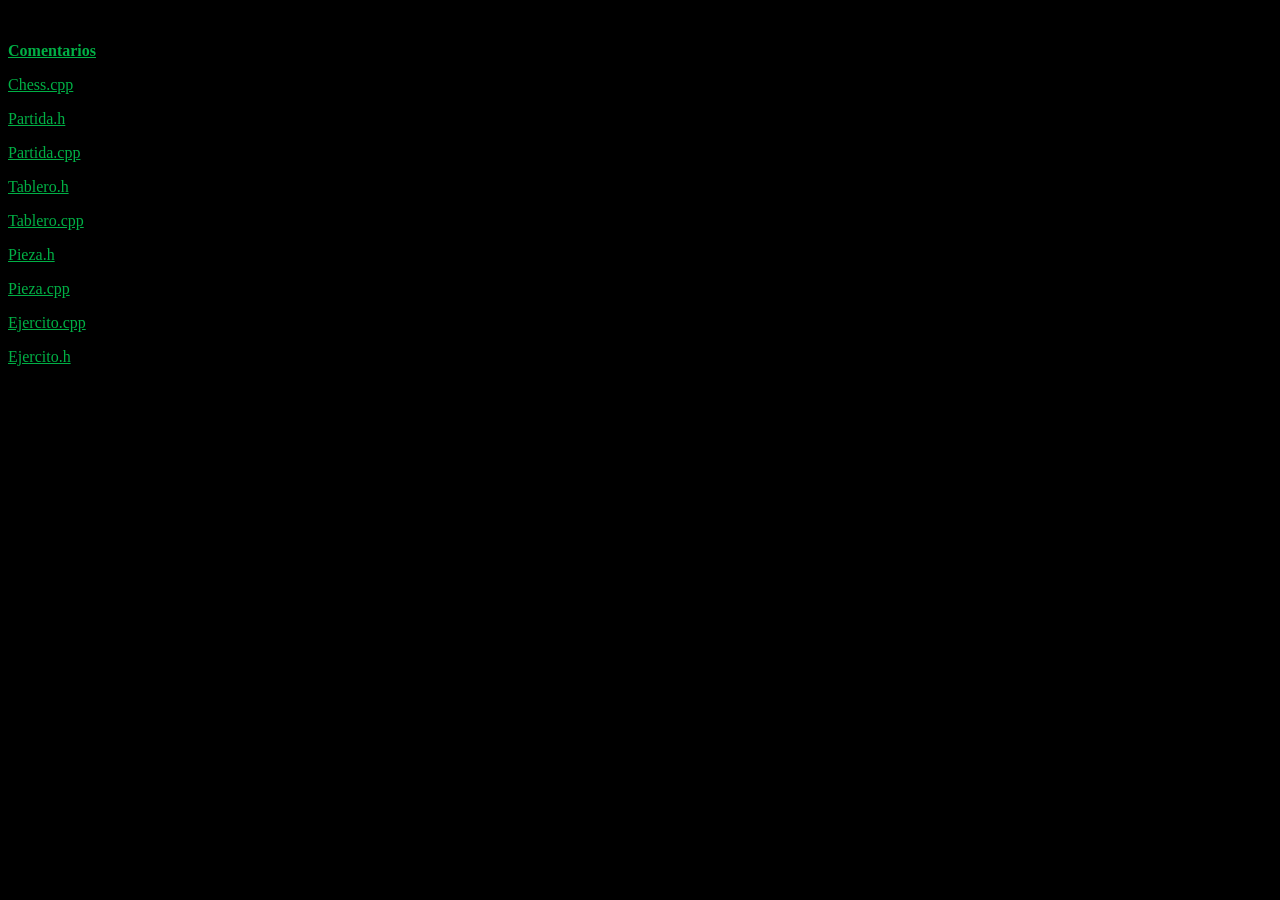
<file: DOCS/menu.html>
<!doctype html public "-//w3c//dtd html 4.0 transitional//en">
<html>
<head>
   <meta http-equiv="Content-Type" content="text/html; charset=iso-8859-1">
   <meta name="GENERATOR" content="Mozilla/4.5 [en] (Win95; I) [Netscape]">
   <title>TP Ajedrez #2 - Algoritmos y  Programaci&oacute;n III</title>
</head>
<body text="#E0E000" bgcolor="#000000" link="#00B045" vlink="#007040">
&nbsp;
<p><b><a href="clases.html" target="main">Comentarios</a></b>
<p><a href="chess.cpp.html" target="main">Chess.cpp</a>
<p><a href="partida.h.html" target="main">Partida.h</a>
<p><a href="partida.cpp.html" target="main">Partida.cpp</a>
<p><a href="tablero.h.html" target="main">Tablero.h</a>
<p><a href="tablero.cpp.html" target="main">Tablero.cpp</a>
<p><a href="pieza.h.html" target="main">Pieza.h</a>
<p><a href="pieza.cpp.html" target="main">Pieza.cpp</a>
<p><a href="ejercito.cpp.html" target="main">Ejercito.cpp</a>
<p><a href="ejercito.h.html" target="main">Ejercito.h</a>
<br>&nbsp;
<br>&nbsp;
</body>
</html>
</file>
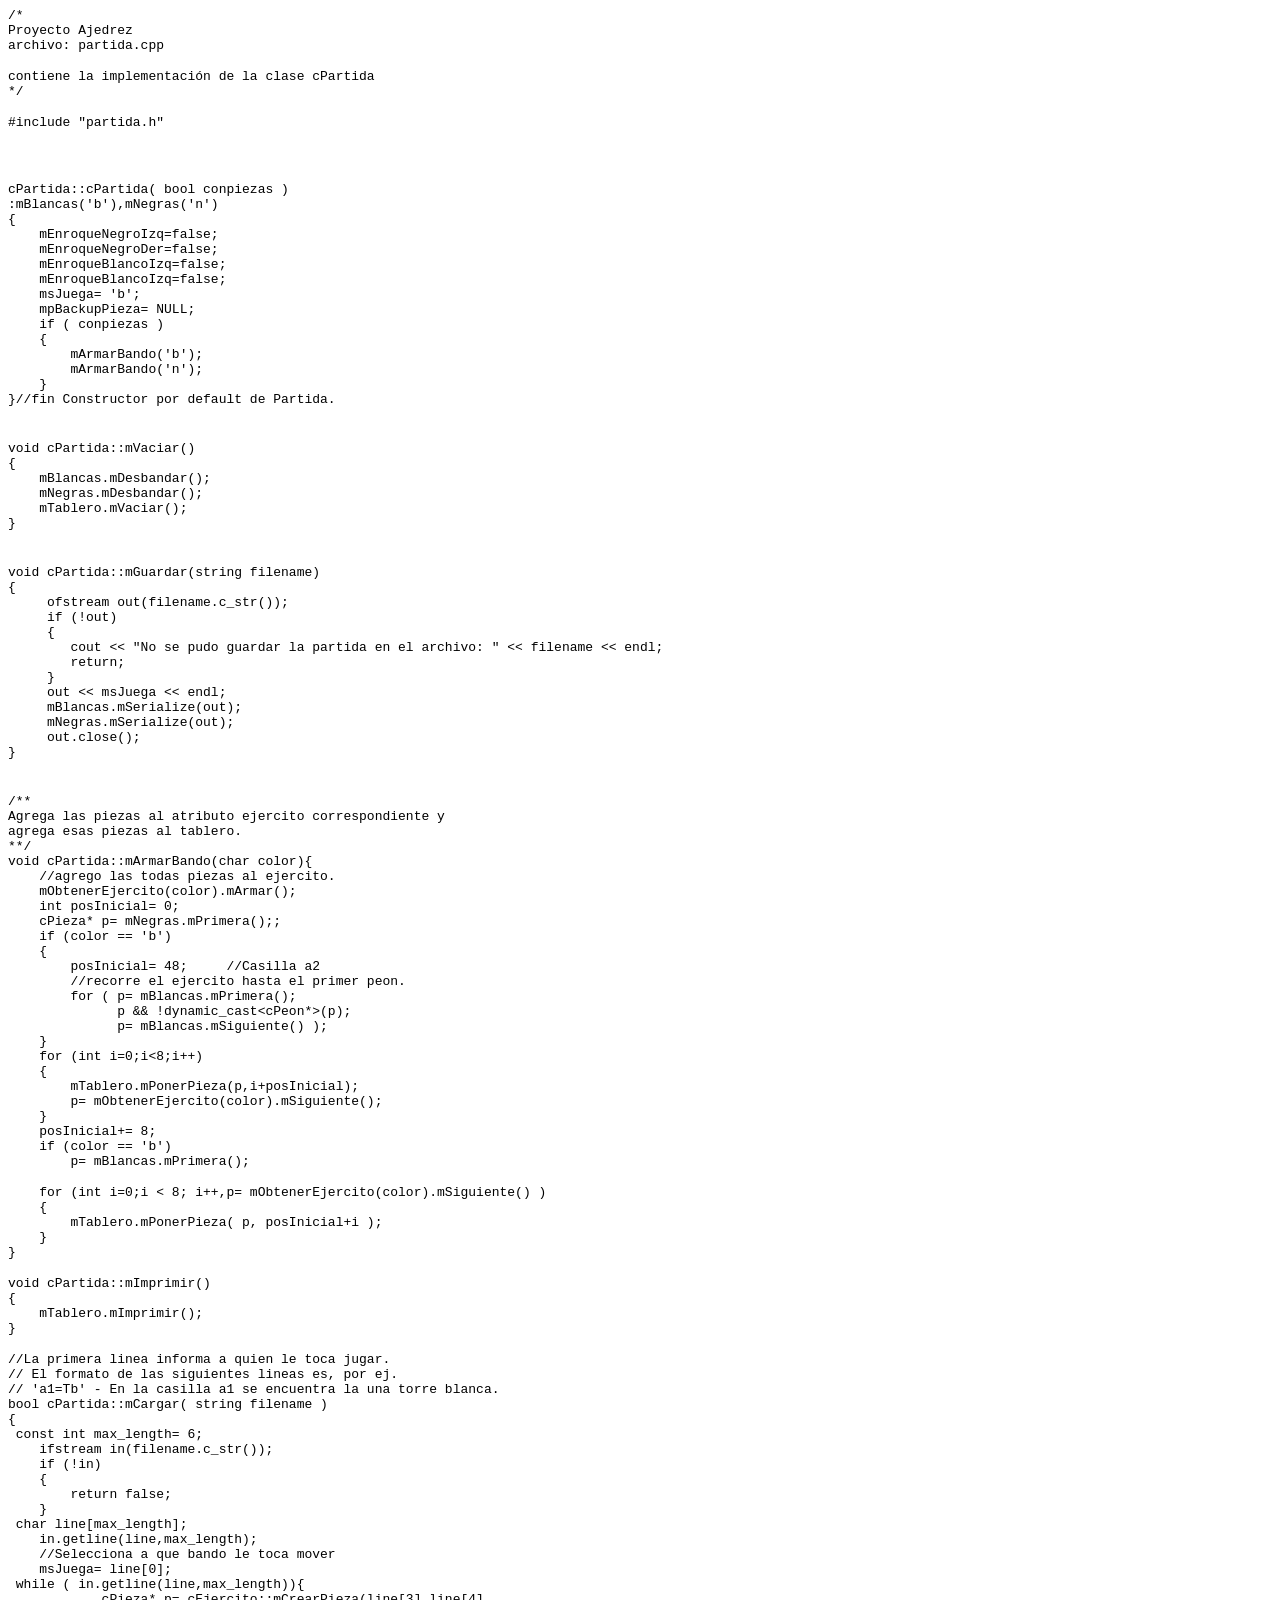
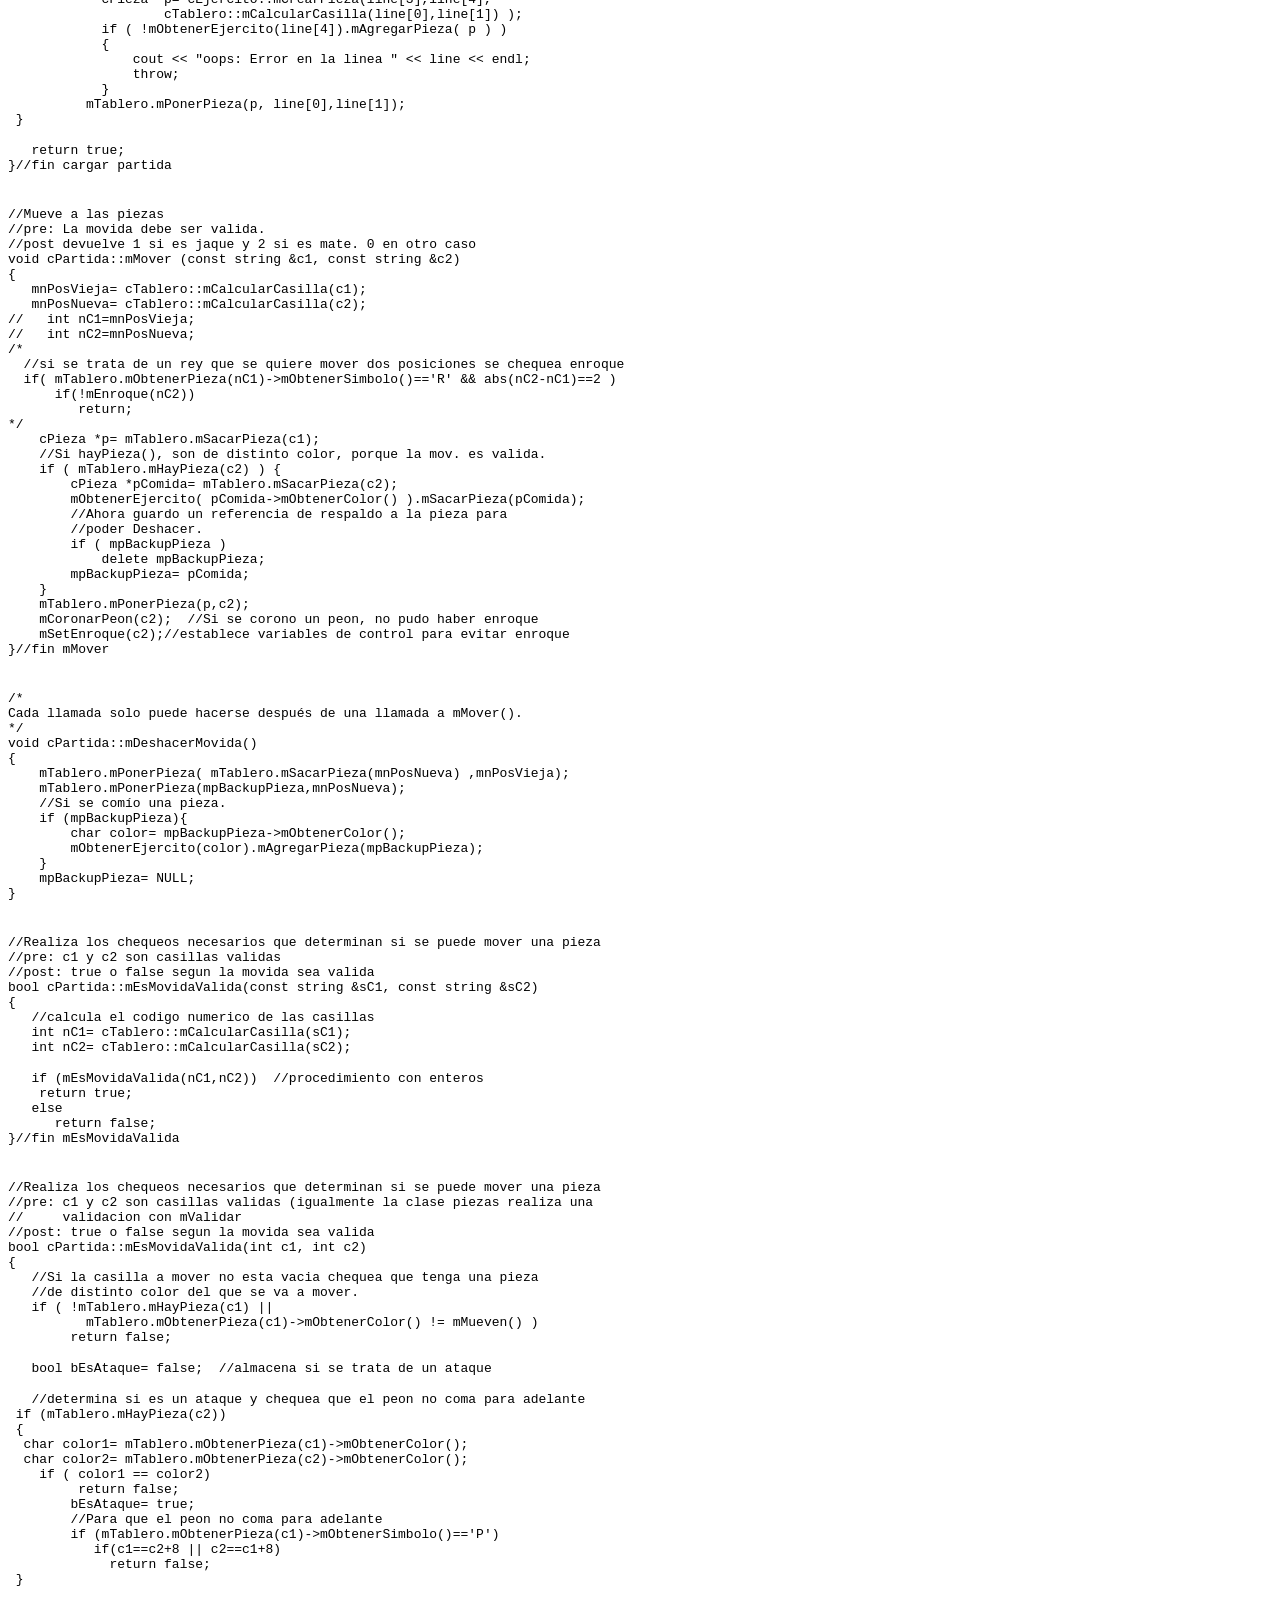
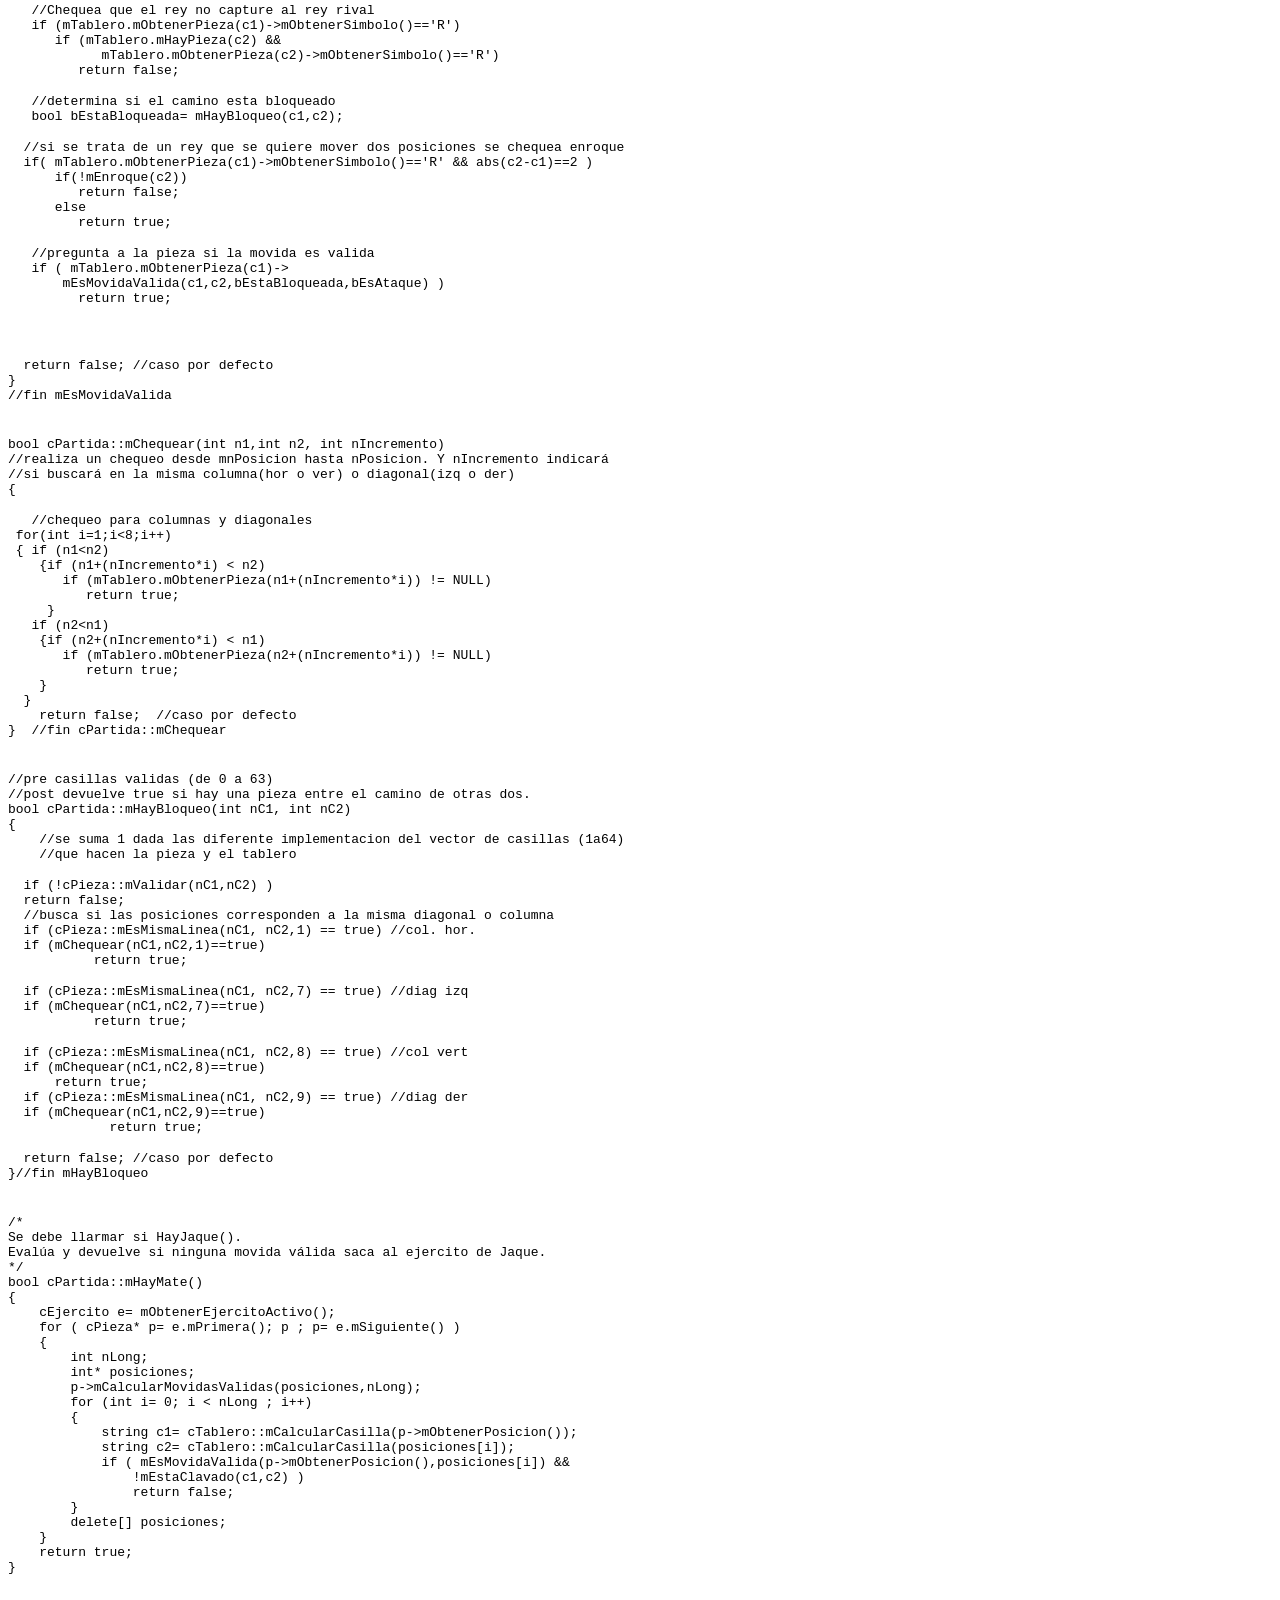
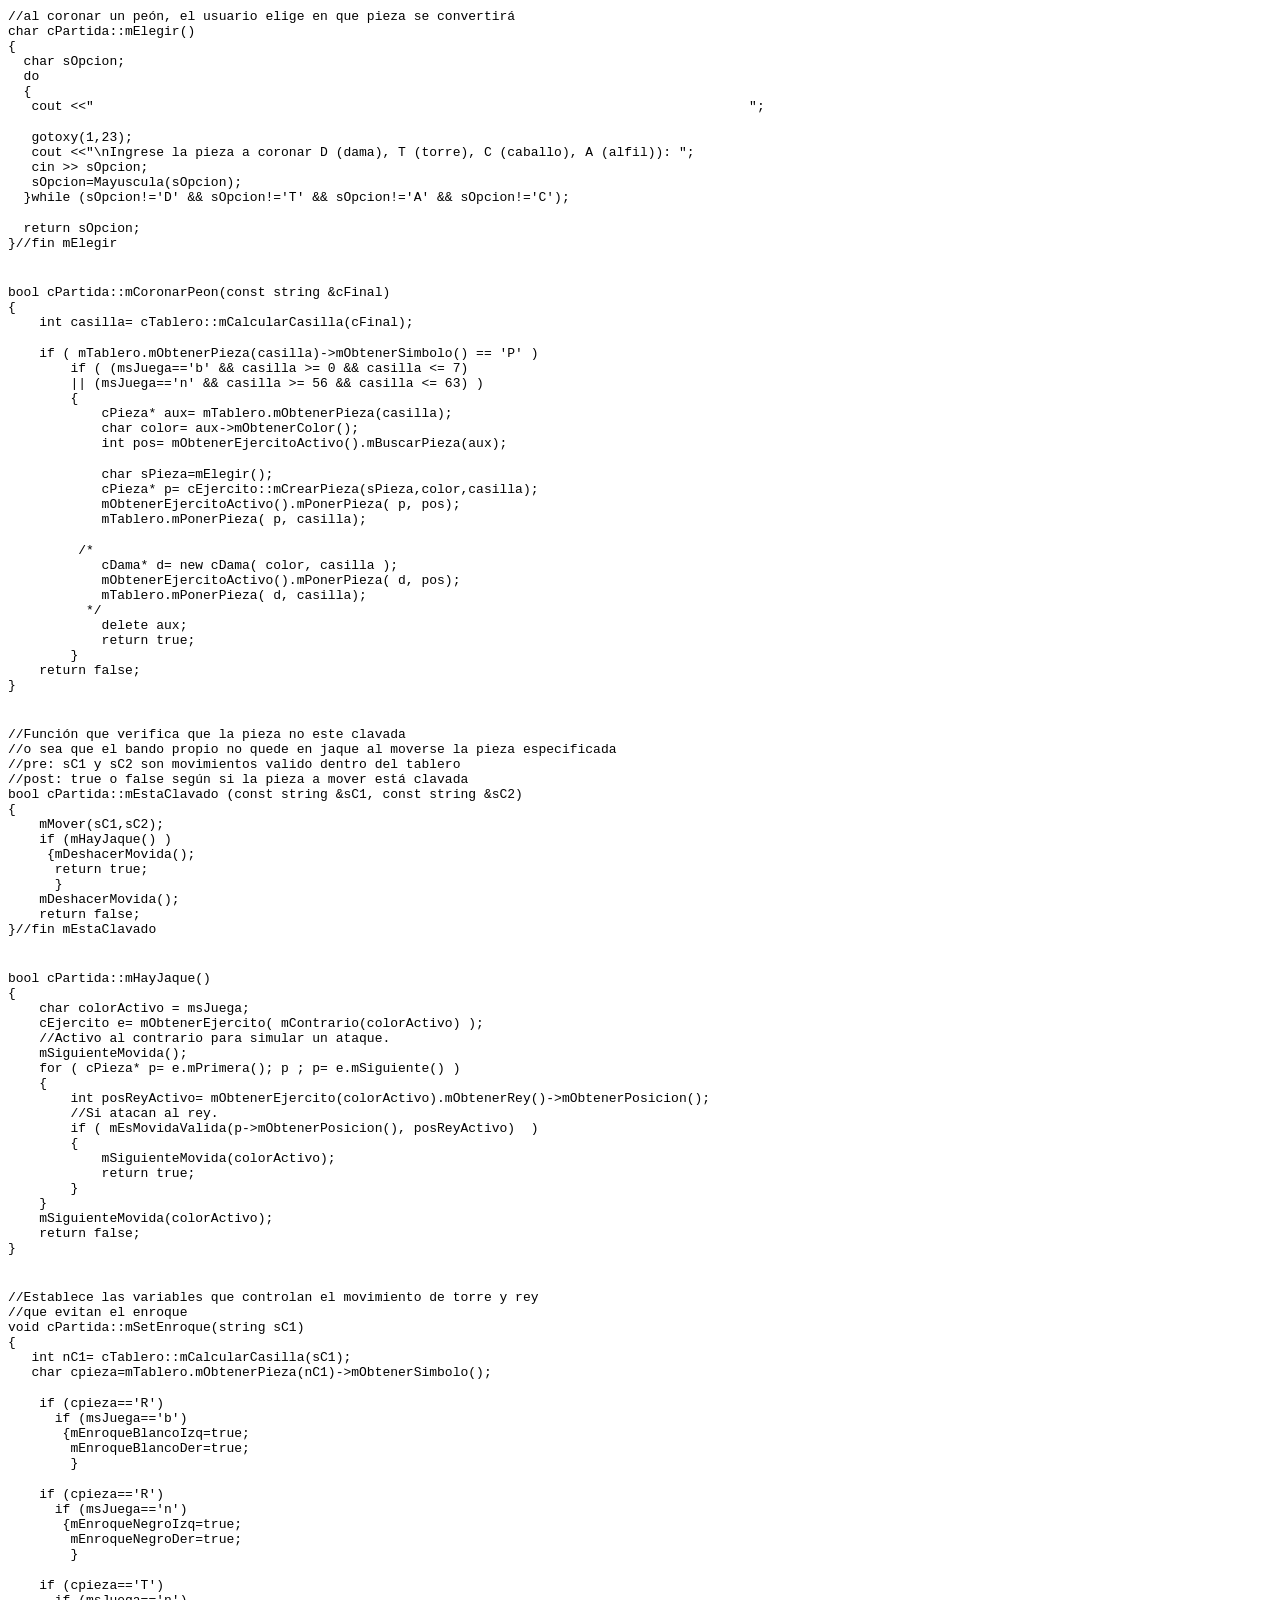
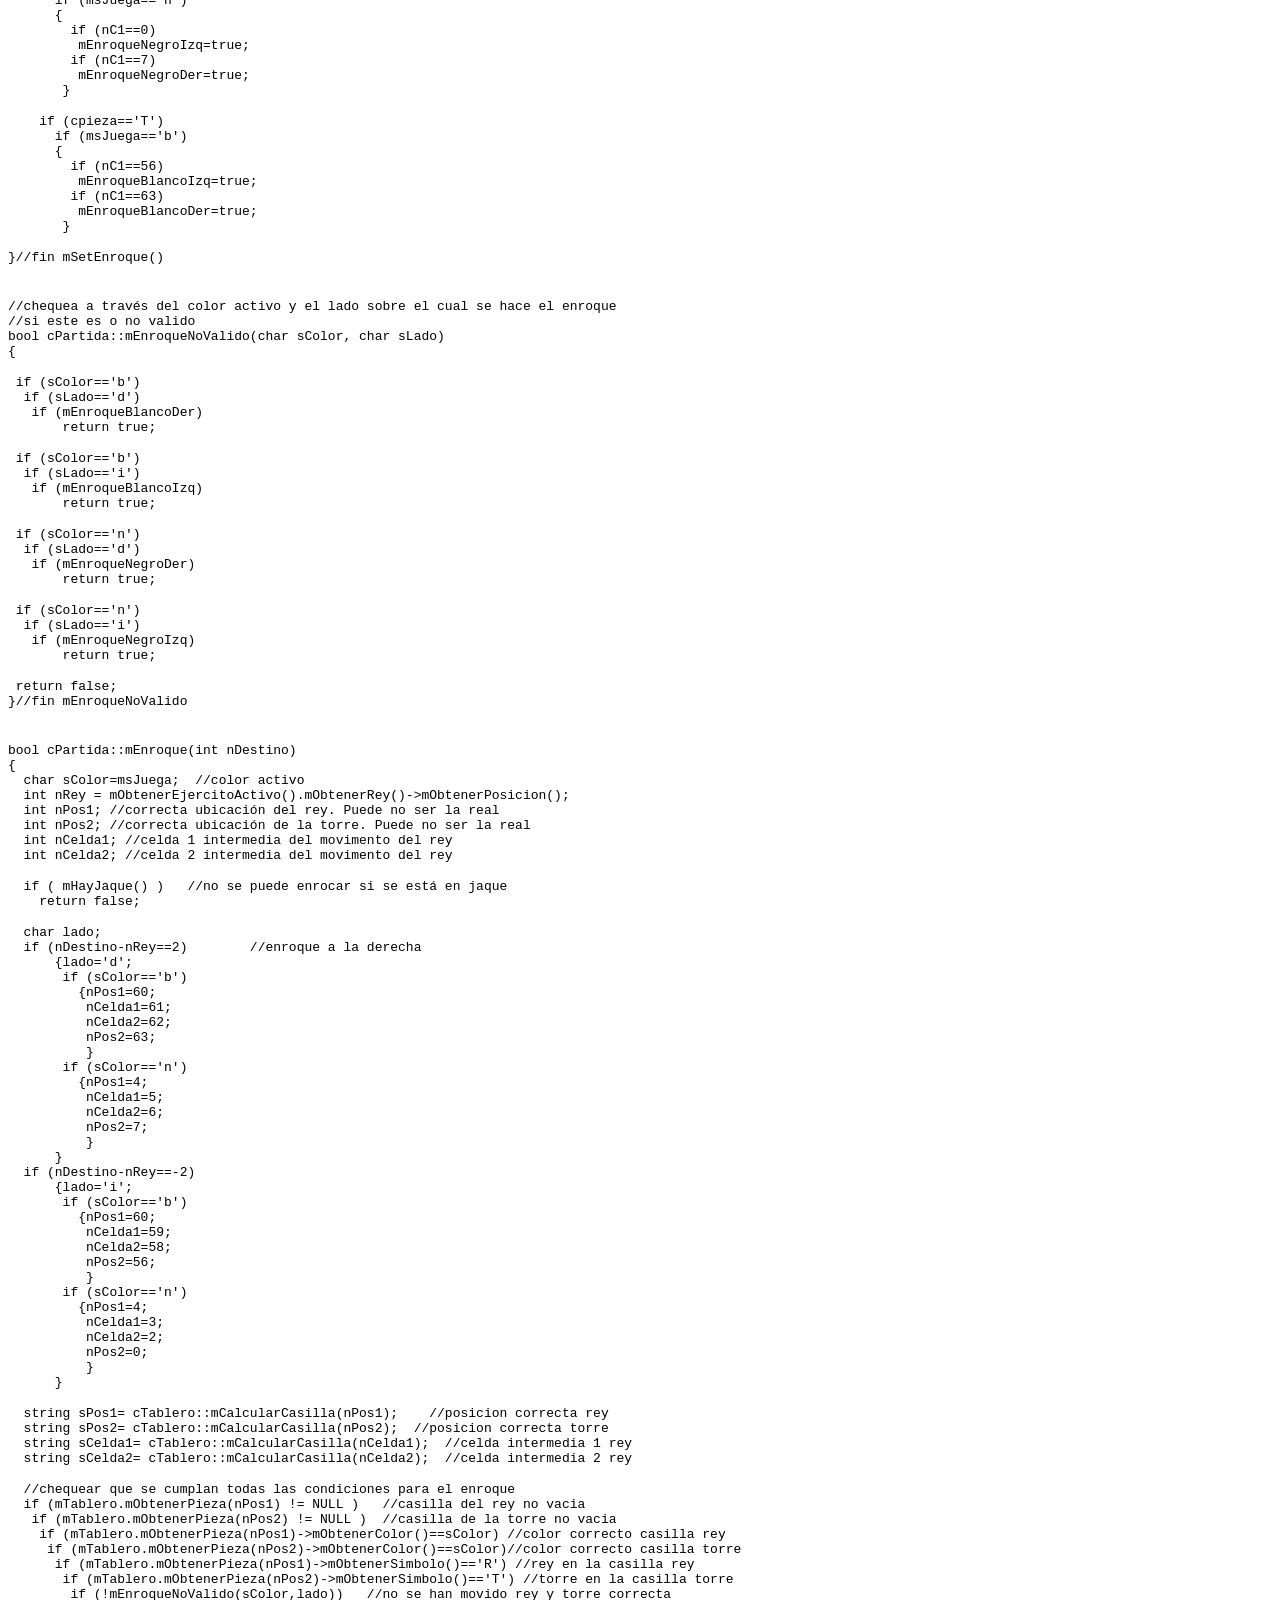
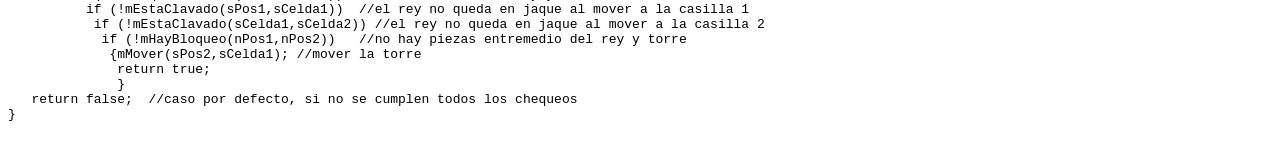
<file: DOCS/partida.cpp.html>
<!doctype html public "-//w3c//dtd html 4.0 transitional//en">
<html>
<head>
   <meta http-equiv="Content-Type" content="text/html; charset=iso-8859-1">
   <meta name="Generator" content="Microsoft Word 97">
   <meta name="GENERATOR" content="Mozilla/4.5 [en] (Win95; I) [Netscape]">
   <title>//System includes</title>
</head>
<body>
<font face="Courier New"><font size=-1>/*</font></font>
<br><font face="Courier New"><font size=-1>Proyecto Ajedrez</font></font>
<br><font face="Courier New"><font size=-1>archivo: partida.cpp</font></font><font face="Courier New"><font size=-1></font></font>
<p><font face="Courier New"><font size=-1>contiene la implementaci&oacute;n
de la clase cPartida</font></font>
<br><font face="Courier New"><font size=-1>*/</font></font><font face="Courier New"><font size=-1></font></font>
<p><font face="Courier New"><font size=-1>#include "partida.h"</font></font>
<br><font face="Courier New"><font size=-1></font></font>&nbsp;
<br><font face="Courier New"><font size=-1></font></font>&nbsp;<font face="Courier New"><font size=-1></font></font>
<p><font face="Courier New"><font size=-1>cPartida::cPartida( bool conpiezas
)</font></font>
<br><font face="Courier New"><font size=-1>:mBlancas('b'),mNegras('n')</font></font>
<br><font face="Courier New"><font size=-1>{</font></font>
<br><font face="Courier New"><font size=-1>&nbsp;&nbsp;&nbsp; mEnroqueNegroIzq=false;</font></font>
<br><font face="Courier New"><font size=-1>&nbsp;&nbsp;&nbsp; mEnroqueNegroDer=false;</font></font>
<br><font face="Courier New"><font size=-1>&nbsp;&nbsp;&nbsp; mEnroqueBlancoIzq=false;</font></font>
<br><font face="Courier New"><font size=-1>&nbsp;&nbsp;&nbsp; mEnroqueBlancoIzq=false;</font></font>
<br><font face="Courier New"><font size=-1>&nbsp;&nbsp;&nbsp; msJuega=
'b';</font></font>
<br><font face="Courier New"><font size=-1>&nbsp;&nbsp;&nbsp; mpBackupPieza=
NULL;</font></font>
<br><font face="Courier New"><font size=-1>&nbsp;&nbsp;&nbsp; if ( conpiezas
)</font></font>
<br><font face="Courier New"><font size=-1>&nbsp;&nbsp;&nbsp; {</font></font>
<br><font face="Courier New"><font size=-1>&nbsp;&nbsp;&nbsp;&nbsp;&nbsp;&nbsp;&nbsp;
mArmarBando('b');</font></font>
<br><font face="Courier New"><font size=-1>&nbsp;&nbsp;&nbsp;&nbsp;&nbsp;&nbsp;&nbsp;
mArmarBando('n');</font></font>
<br><font face="Courier New"><font size=-1>&nbsp;&nbsp;&nbsp; }</font></font>
<br><font face="Courier New"><font size=-1>}//fin Constructor por default
de Partida.</font></font>
<br><font face="Courier New"><font size=-1></font></font>&nbsp;<font face="Courier New"><font size=-1></font></font>
<p><font face="Courier New"><font size=-1>void cPartida::mVaciar()</font></font>
<br><font face="Courier New"><font size=-1>{</font></font>
<br><font face="Courier New"><font size=-1>&nbsp;&nbsp;&nbsp; mBlancas.mDesbandar();</font></font>
<br><font face="Courier New"><font size=-1>&nbsp;&nbsp;&nbsp; mNegras.mDesbandar();</font></font>
<br><font face="Courier New"><font size=-1>&nbsp;&nbsp;&nbsp; mTablero.mVaciar();</font></font>
<br><font face="Courier New"><font size=-1>}</font></font>
<br><font face="Courier New"><font size=-1></font></font>&nbsp;<font face="Courier New"><font size=-1></font></font>
<p><font face="Courier New"><font size=-1>void cPartida::mGuardar(string
filename)</font></font>
<br><font face="Courier New"><font size=-1>{</font></font>
<br><font face="Courier New"><font size=-1>&nbsp;&nbsp;&nbsp;&nbsp; ofstream
out(filename.c_str());</font></font>
<br><font face="Courier New"><font size=-1>&nbsp;&nbsp;&nbsp;&nbsp; if
(!out)</font></font>
<br><font face="Courier New"><font size=-1>&nbsp;&nbsp;&nbsp;&nbsp; {</font></font>
<br><font face="Courier New"><font size=-1>&nbsp;&nbsp;&nbsp;&nbsp;&nbsp;&nbsp;&nbsp;
cout &lt;&lt; "No se pudo guardar la partida en el archivo: " &lt;&lt;
filename &lt;&lt; endl;</font></font>
<br><font face="Courier New"><font size=-1>&nbsp;&nbsp;&nbsp;&nbsp;&nbsp;&nbsp;&nbsp;
return;</font></font>
<br><font face="Courier New"><font size=-1>&nbsp;&nbsp;&nbsp;&nbsp; }</font></font>
<br><font face="Courier New"><font size=-1>&nbsp;&nbsp;&nbsp;&nbsp; out
&lt;&lt; msJuega &lt;&lt; endl;</font></font>
<br><font face="Courier New"><font size=-1>&nbsp;&nbsp;&nbsp;&nbsp; mBlancas.mSerialize(out);</font></font>
<br><font face="Courier New"><font size=-1>&nbsp;&nbsp;&nbsp;&nbsp; mNegras.mSerialize(out);</font></font>
<br><font face="Courier New"><font size=-1>&nbsp;&nbsp;&nbsp;&nbsp; out.close();</font></font>
<br><font face="Courier New"><font size=-1>}</font></font>
<br><font face="Courier New"><font size=-1></font></font>&nbsp;<font face="Courier New"><font size=-1></font></font>
<p><font face="Courier New"><font size=-1>/**</font></font>
<br><font face="Courier New"><font size=-1>Agrega las piezas al atributo
ejercito correspondiente y</font></font>
<br><font face="Courier New"><font size=-1>agrega esas piezas al tablero.</font></font>
<br><font face="Courier New"><font size=-1>**/</font></font>
<br><font face="Courier New"><font size=-1>void cPartida::mArmarBando(char
color){</font></font>
<br><font face="Courier New"><font size=-1>&nbsp;&nbsp;&nbsp; //agrego
las todas piezas al ejercito.</font></font>
<br><font face="Courier New"><font size=-1>&nbsp;&nbsp;&nbsp; mObtenerEjercito(color).mArmar();</font></font>
<br><font face="Courier New"><font size=-1>&nbsp;&nbsp;&nbsp; int posInicial=
0;</font></font>
<br><font face="Courier New"><font size=-1>&nbsp;&nbsp;&nbsp; cPieza* p=
mNegras.mPrimera();;</font></font>
<br><font face="Courier New"><font size=-1>&nbsp;&nbsp;&nbsp; if (color
== 'b')</font></font>
<br><font face="Courier New"><font size=-1>&nbsp;&nbsp;&nbsp; {</font></font>
<br><font face="Courier New"><font size=-1>&nbsp;&nbsp;&nbsp;&nbsp;&nbsp;&nbsp;&nbsp;
posInicial= 48;&nbsp;&nbsp;&nbsp;&nbsp; //Casilla a2</font></font>
<br><font face="Courier New"><font size=-1>&nbsp;&nbsp;&nbsp;&nbsp;&nbsp;&nbsp;&nbsp;
//recorre el ejercito hasta el primer peon.</font></font>
<br><font face="Courier New"><font size=-1>&nbsp;&nbsp;&nbsp;&nbsp;&nbsp;&nbsp;&nbsp;
for ( p= mBlancas.mPrimera();</font></font>
<br><font face="Courier New"><font size=-1>&nbsp;&nbsp;&nbsp;&nbsp;&nbsp;&nbsp;&nbsp;&nbsp;&nbsp;&nbsp;&nbsp;&nbsp;&nbsp;
p &amp;&amp; !dynamic_cast&lt;cPeon*>(p);</font></font>
<br><font face="Courier New"><font size=-1>&nbsp;&nbsp;&nbsp;&nbsp;&nbsp;&nbsp;&nbsp;&nbsp;&nbsp;&nbsp;&nbsp;&nbsp;&nbsp;
p= mBlancas.mSiguiente() );</font></font>
<br><font face="Courier New"><font size=-1>&nbsp;&nbsp;&nbsp; }</font></font>
<br><font face="Courier New"><font size=-1>&nbsp;&nbsp;&nbsp; for (int
i=0;i&lt;8;i++)</font></font>
<br><font face="Courier New"><font size=-1>&nbsp;&nbsp;&nbsp; {</font></font>
<br><font face="Courier New"><font size=-1>&nbsp;&nbsp;&nbsp;&nbsp;&nbsp;&nbsp;&nbsp;
mTablero.mPonerPieza(p,i+posInicial);</font></font>
<br><font face="Courier New"><font size=-1>&nbsp;&nbsp;&nbsp;&nbsp;&nbsp;&nbsp;&nbsp;
p= mObtenerEjercito(color).mSiguiente();</font></font>
<br><font face="Courier New"><font size=-1>&nbsp;&nbsp;&nbsp; }</font></font>
<br><font face="Courier New"><font size=-1>&nbsp;&nbsp;&nbsp; posInicial+=
8;</font></font>
<br><font face="Courier New"><font size=-1>&nbsp;&nbsp;&nbsp; if (color
== 'b')</font></font>
<br><font face="Courier New"><font size=-1>&nbsp;&nbsp;&nbsp;&nbsp;&nbsp;&nbsp;&nbsp;
p= mBlancas.mPrimera();</font></font><font face="Courier New"><font size=-1></font></font>
<p><font face="Courier New"><font size=-1>&nbsp;&nbsp;&nbsp; for (int i=0;i
&lt; 8; i++,p= mObtenerEjercito(color).mSiguiente() )</font></font>
<br><font face="Courier New"><font size=-1>&nbsp;&nbsp;&nbsp; {</font></font>
<br><font face="Courier New"><font size=-1>&nbsp;&nbsp;&nbsp;&nbsp;&nbsp;&nbsp;&nbsp;
mTablero.mPonerPieza( p, posInicial+i );</font></font>
<br><font face="Courier New"><font size=-1>&nbsp;&nbsp;&nbsp; }</font></font>
<br><font face="Courier New"><font size=-1>}</font></font><font face="Courier New"><font size=-1></font></font>
<p><font face="Courier New"><font size=-1>void cPartida::mImprimir()</font></font>
<br><font face="Courier New"><font size=-1>{</font></font>
<br><font face="Courier New"><font size=-1>&nbsp;&nbsp;&nbsp; mTablero.mImprimir();</font></font>
<br><font face="Courier New"><font size=-1>}</font></font><font face="Courier New"><font size=-1></font></font>
<p><font face="Courier New"><font size=-1>//La primera linea informa a
quien le toca jugar.</font></font>
<br><font face="Courier New"><font size=-1>// El formato de las siguientes
lineas es, por ej.</font></font>
<br><font face="Courier New"><font size=-1>// 'a1=Tb' - En la casilla a1
se encuentra la una torre blanca.</font></font>
<br><font face="Courier New"><font size=-1>bool cPartida::mCargar( string
filename )</font></font>
<br><font face="Courier New"><font size=-1>{</font></font>
<br><font face="Courier New"><font size=-1>&nbsp;const int max_length=
6;</font></font>
<br><font face="Courier New"><font size=-1>&nbsp;&nbsp;&nbsp; ifstream
in(filename.c_str());</font></font>
<br><font face="Courier New"><font size=-1>&nbsp;&nbsp;&nbsp; if (!in)</font></font>
<br><font face="Courier New"><font size=-1>&nbsp;&nbsp;&nbsp; {</font></font>
<br><font face="Courier New"><font size=-1>&nbsp;&nbsp;&nbsp;&nbsp;&nbsp;&nbsp;&nbsp;
return false;</font></font>
<br><font face="Courier New"><font size=-1>&nbsp;&nbsp;&nbsp; }</font></font>
<br><font face="Courier New"><font size=-1>&nbsp;char line[max_length];</font></font>
<br><font face="Courier New"><font size=-1>&nbsp;&nbsp;&nbsp; in.getline(line,max_length);</font></font>
<br><font face="Courier New"><font size=-1>&nbsp;&nbsp;&nbsp; //Selecciona
a que bando le toca mover</font></font>
<br><font face="Courier New"><font size=-1>&nbsp;&nbsp;&nbsp; msJuega=
line[0];</font></font>
<br><font face="Courier New"><font size=-1>&nbsp;while ( in.getline(line,max_length)){</font></font>
<br><font face="Courier New"><font size=-1>&nbsp;&nbsp;&nbsp;&nbsp;&nbsp;&nbsp;&nbsp;&nbsp;&nbsp;&nbsp;&nbsp;
cPieza* p= cEjercito::mCrearPieza(line[3],line[4],</font></font>
<br><font face="Courier New"><font size=-1>&nbsp;&nbsp;&nbsp;&nbsp;&nbsp;&nbsp;&nbsp;&nbsp;&nbsp;&nbsp;&nbsp;&nbsp;&nbsp;&nbsp;&nbsp;&nbsp;&nbsp;&nbsp;&nbsp;
cTablero::mCalcularCasilla(line[0],line[1]) );</font></font>
<br><font face="Courier New"><font size=-1>&nbsp;&nbsp;&nbsp;&nbsp;&nbsp;&nbsp;&nbsp;&nbsp;&nbsp;&nbsp;&nbsp;
if ( !mObtenerEjercito(line[4]).mAgregarPieza( p ) )</font></font>
<br><font face="Courier New"><font size=-1>&nbsp;&nbsp;&nbsp;&nbsp;&nbsp;&nbsp;&nbsp;&nbsp;&nbsp;&nbsp;&nbsp;
{</font></font>
<br><font face="Courier New"><font size=-1>&nbsp;&nbsp;&nbsp;&nbsp;&nbsp;&nbsp;&nbsp;&nbsp;&nbsp;&nbsp;&nbsp;&nbsp;&nbsp;&nbsp;&nbsp;
cout &lt;&lt; "oops: Error en la linea " &lt;&lt; line &lt;&lt; endl;</font></font>
<br><font face="Courier New"><font size=-1>&nbsp;&nbsp;&nbsp;&nbsp;&nbsp;&nbsp;&nbsp;&nbsp;&nbsp;&nbsp;&nbsp;&nbsp;&nbsp;&nbsp;&nbsp;
throw;</font></font>
<br><font face="Courier New"><font size=-1>&nbsp;&nbsp;&nbsp;&nbsp;&nbsp;&nbsp;&nbsp;&nbsp;&nbsp;&nbsp;&nbsp;
}</font></font>
<br><font face="Courier New"><font size=-1>&nbsp;&nbsp;&nbsp;&nbsp;&nbsp;&nbsp;&nbsp;&nbsp;&nbsp;
mTablero.mPonerPieza(p, line[0],line[1]);</font></font>
<br><font face="Courier New"><font size=-1>&nbsp;}</font></font><font face="Courier New"><font size=-1></font></font>
<p><font face="Courier New"><font size=-1>&nbsp;&nbsp; return true;</font></font>
<br><font face="Courier New"><font size=-1>}//fin cargar partida</font></font>
<br><font face="Courier New"><font size=-1></font></font>&nbsp;<font face="Courier New"><font size=-1></font></font>
<p><font face="Courier New"><font size=-1>//Mueve a las piezas</font></font>
<br><font face="Courier New"><font size=-1>//pre: La movida debe ser valida.</font></font>
<br><font face="Courier New"><font size=-1>//post devuelve 1 si es jaque
y 2 si es mate. 0 en otro caso</font></font>
<br><font face="Courier New"><font size=-1>void cPartida::mMover (const
string &amp;c1, const string &amp;c2)</font></font>
<br><font face="Courier New"><font size=-1>{</font></font>
<br><font face="Courier New"><font size=-1>&nbsp;&nbsp; mnPosVieja= cTablero::mCalcularCasilla(c1);</font></font>
<br><font face="Courier New"><font size=-1>&nbsp;&nbsp; mnPosNueva= cTablero::mCalcularCasilla(c2);</font></font>
<br><font face="Courier New"><font size=-1>//&nbsp;&nbsp; int nC1=mnPosVieja;</font></font>
<br><font face="Courier New"><font size=-1>//&nbsp;&nbsp; int nC2=mnPosNueva;</font></font>
<br><font face="Courier New"><font size=-1>/*</font></font>
<br><font face="Courier New"><font size=-1>&nbsp; //si se trata de un rey
que se quiere mover dos posiciones se chequea enroque</font></font>
<br><font face="Courier New"><font size=-1>&nbsp; if( mTablero.mObtenerPieza(nC1)->mObtenerSimbolo()=='R'
&amp;&amp; abs(nC2-nC1)==2 )</font></font>
<br><font face="Courier New"><font size=-1>&nbsp;&nbsp;&nbsp;&nbsp;&nbsp;
if(!mEnroque(nC2))</font></font>
<br><font face="Courier New"><font size=-1>&nbsp;&nbsp;&nbsp;&nbsp;&nbsp;&nbsp;&nbsp;&nbsp;
return;</font></font>
<br><font face="Courier New"><font size=-1>*/</font></font>
<br><font face="Courier New"><font size=-1>&nbsp;&nbsp;&nbsp; cPieza *p=
mTablero.mSacarPieza(c1);</font></font>
<br><font face="Courier New"><font size=-1>&nbsp;&nbsp;&nbsp; //Si hayPieza(),
son de distinto color, porque la mov. es valida.</font></font>
<br><font face="Courier New"><font size=-1>&nbsp;&nbsp;&nbsp; if ( mTablero.mHayPieza(c2)
) {</font></font>
<br><font face="Courier New"><font size=-1>&nbsp;&nbsp;&nbsp;&nbsp;&nbsp;&nbsp;&nbsp;
cPieza *pComida= mTablero.mSacarPieza(c2);</font></font>
<br><font face="Courier New"><font size=-1>&nbsp;&nbsp;&nbsp;&nbsp;&nbsp;&nbsp;&nbsp;
mObtenerEjercito( pComida->mObtenerColor() ).mSacarPieza(pComida);</font></font>
<br><font face="Courier New"><font size=-1>&nbsp;&nbsp;&nbsp;&nbsp;&nbsp;&nbsp;&nbsp;
//Ahora guardo un referencia de respaldo a la pieza para</font></font>
<br><font face="Courier New"><font size=-1>&nbsp;&nbsp;&nbsp;&nbsp;&nbsp;&nbsp;&nbsp;
//poder Deshacer.</font></font>
<br><font face="Courier New"><font size=-1>&nbsp;&nbsp;&nbsp;&nbsp;&nbsp;&nbsp;&nbsp;
if ( mpBackupPieza )</font></font>
<br><font face="Courier New"><font size=-1>&nbsp;&nbsp;&nbsp;&nbsp;&nbsp;&nbsp;&nbsp;&nbsp;&nbsp;&nbsp;&nbsp;
delete mpBackupPieza;</font></font>
<br><font face="Courier New"><font size=-1>&nbsp;&nbsp;&nbsp;&nbsp;&nbsp;&nbsp;&nbsp;
mpBackupPieza= pComida;</font></font>
<br><font face="Courier New"><font size=-1>&nbsp;&nbsp;&nbsp; }</font></font>
<br><font face="Courier New"><font size=-1>&nbsp;&nbsp;&nbsp; mTablero.mPonerPieza(p,c2);</font></font>
<br><font face="Courier New"><font size=-1>&nbsp;&nbsp;&nbsp; mCoronarPeon(c2);&nbsp;
//Si se corono un peon, no pudo haber enroque</font></font>
<br><font face="Courier New"><font size=-1>&nbsp;&nbsp;&nbsp; mSetEnroque(c2);//establece
variables de control para evitar enroque</font></font>
<br><font face="Courier New"><font size=-1>}//fin mMover</font></font>
<br><font face="Courier New"><font size=-1></font></font>&nbsp;<font face="Courier New"><font size=-1></font></font>
<p><font face="Courier New"><font size=-1>/*</font></font>
<br><font face="Courier New"><font size=-1>Cada llamada solo puede hacerse
despu&eacute;s de una llamada a mMover().</font></font>
<br><font face="Courier New"><font size=-1>*/</font></font>
<br><font face="Courier New"><font size=-1>void cPartida::mDeshacerMovida()</font></font>
<br><font face="Courier New"><font size=-1>{</font></font>
<br><font face="Courier New"><font size=-1>&nbsp;&nbsp;&nbsp; mTablero.mPonerPieza(
mTablero.mSacarPieza(mnPosNueva) ,mnPosVieja);</font></font>
<br><font face="Courier New"><font size=-1>&nbsp;&nbsp;&nbsp; mTablero.mPonerPieza(mpBackupPieza,mnPosNueva);</font></font>
<br><font face="Courier New"><font size=-1>&nbsp;&nbsp;&nbsp; //Si se com&iacute;o
una pieza.</font></font>
<br><font face="Courier New"><font size=-1>&nbsp;&nbsp;&nbsp; if (mpBackupPieza){</font></font>
<br><font face="Courier New"><font size=-1>&nbsp;&nbsp;&nbsp;&nbsp;&nbsp;&nbsp;&nbsp;
char color= mpBackupPieza->mObtenerColor();</font></font>
<br><font face="Courier New"><font size=-1>&nbsp;&nbsp;&nbsp;&nbsp;&nbsp;&nbsp;&nbsp;
mObtenerEjercito(color).mAgregarPieza(mpBackupPieza);</font></font>
<br><font face="Courier New"><font size=-1>&nbsp;&nbsp;&nbsp; }</font></font>
<br><font face="Courier New"><font size=-1>&nbsp;&nbsp;&nbsp; mpBackupPieza=
NULL;</font></font>
<br><font face="Courier New"><font size=-1>}</font></font>
<br><font face="Courier New"><font size=-1></font></font>&nbsp;<font face="Courier New"><font size=-1></font></font>
<p><font face="Courier New"><font size=-1>//Realiza los chequeos necesarios
que determinan si se puede mover una pieza</font></font>
<br><font face="Courier New"><font size=-1>//pre: c1 y c2 son casillas
validas</font></font>
<br><font face="Courier New"><font size=-1>//post: true o false segun la
movida sea valida</font></font>
<br><font face="Courier New"><font size=-1>bool cPartida::mEsMovidaValida(const
string &amp;sC1, const string &amp;sC2)</font></font>
<br><font face="Courier New"><font size=-1>{</font></font>
<br><font face="Courier New"><font size=-1>&nbsp;&nbsp; //calcula el codigo
numerico de las casillas</font></font>
<br><font face="Courier New"><font size=-1>&nbsp;&nbsp; int nC1= cTablero::mCalcularCasilla(sC1);</font></font>
<br><font face="Courier New"><font size=-1>&nbsp;&nbsp; int nC2= cTablero::mCalcularCasilla(sC2);</font></font><font face="Courier New"><font size=-1></font></font>
<p><font face="Courier New"><font size=-1>&nbsp;&nbsp; if (mEsMovidaValida(nC1,nC2))&nbsp;
//procedimiento con enteros</font></font>
<br><font face="Courier New"><font size=-1>&nbsp;&nbsp;&nbsp; return true;</font></font>
<br><font face="Courier New"><font size=-1>&nbsp;&nbsp; else</font></font>
<br><font face="Courier New"><font size=-1>&nbsp;&nbsp;&nbsp;&nbsp;&nbsp;
return false;</font></font>
<br><font face="Courier New"><font size=-1>}//fin mEsMovidaValida</font></font>
<br><font face="Courier New"><font size=-1></font></font>&nbsp;<font face="Courier New"><font size=-1></font></font>
<p><font face="Courier New"><font size=-1>//Realiza los chequeos necesarios
que determinan si se puede mover una pieza</font></font>
<br><font face="Courier New"><font size=-1>//pre: c1 y c2 son casillas
validas (igualmente la clase piezas realiza una</font></font>
<br><font face="Courier New"><font size=-1>//&nbsp;&nbsp;&nbsp;&nbsp; validacion
con mValidar</font></font>
<br><font face="Courier New"><font size=-1>//post: true o false segun la
movida sea valida</font></font>
<br><font face="Courier New"><font size=-1>bool cPartida::mEsMovidaValida(int
c1, int c2)</font></font>
<br><font face="Courier New"><font size=-1>{</font></font>
<br><font face="Courier New"><font size=-1>&nbsp;&nbsp; //Si la casilla
a mover no esta vacia chequea que tenga una pieza</font></font>
<br><font face="Courier New"><font size=-1>&nbsp;&nbsp; //de distinto color
del que se va a mover.</font></font>
<br><font face="Courier New"><font size=-1>&nbsp;&nbsp; if ( !mTablero.mHayPieza(c1)
||</font></font>
<br><font face="Courier New"><font size=-1>&nbsp;&nbsp;&nbsp;&nbsp;&nbsp;&nbsp;&nbsp;&nbsp;&nbsp;
mTablero.mObtenerPieza(c1)->mObtenerColor() != mMueven() )</font></font>
<br><font face="Courier New"><font size=-1>&nbsp;&nbsp;&nbsp;&nbsp;&nbsp;&nbsp;&nbsp;
return false;</font></font><font face="Courier New"><font size=-1></font></font>
<p><font face="Courier New"><font size=-1>&nbsp;&nbsp; bool bEsAtaque=
false;&nbsp; //almacena si se trata de un ataque</font></font><font face="Courier New"><font size=-1></font></font>
<p><font face="Courier New"><font size=-1>&nbsp;&nbsp; //determina si es
un ataque y chequea que el peon no coma para adelante</font></font>
<br><font face="Courier New"><font size=-1>&nbsp;if (mTablero.mHayPieza(c2))</font></font>
<br><font face="Courier New"><font size=-1>&nbsp;{</font></font>
<br><font face="Courier New"><font size=-1>&nbsp; char color1= mTablero.mObtenerPieza(c1)->mObtenerColor();</font></font>
<br><font face="Courier New"><font size=-1>&nbsp; char color2= mTablero.mObtenerPieza(c2)->mObtenerColor();</font></font>
<br><font face="Courier New"><font size=-1>&nbsp;&nbsp;&nbsp; if ( color1
== color2)</font></font>
<br><font face="Courier New"><font size=-1>&nbsp;&nbsp;&nbsp;&nbsp;&nbsp;&nbsp;&nbsp;&nbsp;
return false;</font></font>
<br><font face="Courier New"><font size=-1>&nbsp;&nbsp;&nbsp;&nbsp;&nbsp;&nbsp;&nbsp;
bEsAtaque= true;</font></font>
<br><font face="Courier New"><font size=-1>&nbsp;&nbsp;&nbsp;&nbsp;&nbsp;&nbsp;&nbsp;
//Para que el peon no coma para adelante</font></font>
<br><font face="Courier New"><font size=-1>&nbsp;&nbsp;&nbsp;&nbsp;&nbsp;&nbsp;&nbsp;
if (mTablero.mObtenerPieza(c1)->mObtenerSimbolo()=='P')</font></font>
<br><font face="Courier New"><font size=-1>&nbsp;&nbsp;&nbsp;&nbsp;&nbsp;&nbsp;&nbsp;&nbsp;&nbsp;&nbsp;
if(c1==c2+8 || c2==c1+8)</font></font>
<br><font face="Courier New"><font size=-1>&nbsp;&nbsp;&nbsp;&nbsp;&nbsp;&nbsp;&nbsp;&nbsp;&nbsp;&nbsp;&nbsp;&nbsp;
return false;</font></font>
<br><font face="Courier New"><font size=-1>&nbsp;}</font></font><font face="Courier New"><font size=-1></font></font>
<p><font face="Courier New"><font size=-1>&nbsp;&nbsp; //Chequea que el
rey no capture al rey rival</font></font>
<br><font face="Courier New"><font size=-1>&nbsp;&nbsp; if (mTablero.mObtenerPieza(c1)->mObtenerSimbolo()=='R')</font></font>
<br><font face="Courier New"><font size=-1>&nbsp;&nbsp;&nbsp;&nbsp;&nbsp;
if (mTablero.mHayPieza(c2) &amp;&amp;</font></font>
<br><font face="Courier New"><font size=-1>&nbsp;&nbsp;&nbsp;&nbsp;&nbsp;&nbsp;&nbsp;&nbsp;&nbsp;&nbsp;&nbsp;
mTablero.mObtenerPieza(c2)->mObtenerSimbolo()=='R')</font></font>
<br><font face="Courier New"><font size=-1>&nbsp;&nbsp;&nbsp;&nbsp;&nbsp;&nbsp;&nbsp;&nbsp;
return false;</font></font><font face="Courier New"><font size=-1></font></font>
<p><font face="Courier New"><font size=-1>&nbsp;&nbsp; //determina si el
camino esta bloqueado</font></font>
<br><font face="Courier New"><font size=-1>&nbsp;&nbsp; bool bEstaBloqueada=
mHayBloqueo(c1,c2);</font></font><font face="Courier New"><font size=-1></font></font>
<p><font face="Courier New"><font size=-1>&nbsp; //si se trata de un rey
que se quiere mover dos posiciones se chequea enroque</font></font>
<br><font face="Courier New"><font size=-1>&nbsp; if( mTablero.mObtenerPieza(c1)->mObtenerSimbolo()=='R'
&amp;&amp; abs(c2-c1)==2 )</font></font>
<br><font face="Courier New"><font size=-1>&nbsp;&nbsp;&nbsp;&nbsp;&nbsp;
if(!mEnroque(c2))</font></font>
<br><font face="Courier New"><font size=-1>&nbsp;&nbsp;&nbsp;&nbsp;&nbsp;&nbsp;&nbsp;&nbsp;
return false;</font></font>
<br><font face="Courier New"><font size=-1>&nbsp;&nbsp;&nbsp;&nbsp;&nbsp;
else</font></font>
<br><font face="Courier New"><font size=-1>&nbsp;&nbsp;&nbsp;&nbsp;&nbsp;&nbsp;&nbsp;&nbsp;
return true;</font></font><font face="Courier New"><font size=-1></font></font>
<p><font face="Courier New"><font size=-1>&nbsp;&nbsp; //pregunta a la
pieza si la movida es valida</font></font>
<br><font face="Courier New"><font size=-1>&nbsp;&nbsp; if ( mTablero.mObtenerPieza(c1)-></font></font>
<br><font face="Courier New"><font size=-1>&nbsp;&nbsp;&nbsp;&nbsp;&nbsp;&nbsp;
mEsMovidaValida(c1,c2,bEstaBloqueada,bEsAtaque) )</font></font>
<br><font face="Courier New"><font size=-1>&nbsp;&nbsp;&nbsp;&nbsp;&nbsp;&nbsp;&nbsp;&nbsp;
return true;</font></font>
<br><font face="Courier New"><font size=-1></font></font>&nbsp;
<br><font face="Courier New"><font size=-1></font></font>&nbsp;<font face="Courier New"><font size=-1></font></font>
<p><font face="Courier New"><font size=-1>&nbsp; return false; //caso por
defecto</font></font>
<br><font face="Courier New"><font size=-1>}</font></font>
<br><font face="Courier New"><font size=-1>//fin mEsMovidaValida</font></font>
<br><font face="Courier New"><font size=-1></font></font>&nbsp;<font face="Courier New"><font size=-1></font></font>
<p><font face="Courier New"><font size=-1>bool cPartida::mChequear(int
n1,int n2, int nIncremento)</font></font>
<br><font face="Courier New"><font size=-1>//realiza un chequeo desde mnPosicion
hasta nPosicion. Y nIncremento indicar&aacute;</font></font>
<br><font face="Courier New"><font size=-1>//si buscar&aacute; en la misma
columna(hor o ver) o diagonal(izq o der)</font></font>
<br><font face="Courier New"><font size=-1>{</font></font><font face="Courier New"><font size=-1></font></font>
<p><font face="Courier New"><font size=-1>&nbsp;&nbsp; //chequeo para columnas
y diagonales</font></font>
<br><font face="Courier New"><font size=-1>&nbsp;for(int i=1;i&lt;8;i++)</font></font>
<br><font face="Courier New"><font size=-1>&nbsp;{ if (n1&lt;n2)</font></font>
<br><font face="Courier New"><font size=-1>&nbsp;&nbsp;&nbsp; {if (n1+(nIncremento*i)
&lt; n2)</font></font>
<br><font face="Courier New"><font size=-1>&nbsp;&nbsp;&nbsp;&nbsp;&nbsp;&nbsp;
if (mTablero.mObtenerPieza(n1+(nIncremento*i)) != NULL)</font></font>
<br><font face="Courier New"><font size=-1>&nbsp;&nbsp;&nbsp;&nbsp;&nbsp;&nbsp;&nbsp;&nbsp;&nbsp;
return true;</font></font>
<br><font face="Courier New"><font size=-1>&nbsp;&nbsp;&nbsp;&nbsp; }</font></font>
<br><font face="Courier New"><font size=-1>&nbsp;&nbsp; if (n2&lt;n1)</font></font>
<br><font face="Courier New"><font size=-1>&nbsp;&nbsp;&nbsp; {if (n2+(nIncremento*i)
&lt; n1)</font></font>
<br><font face="Courier New"><font size=-1>&nbsp;&nbsp;&nbsp;&nbsp;&nbsp;&nbsp;
if (mTablero.mObtenerPieza(n2+(nIncremento*i)) != NULL)</font></font>
<br><font face="Courier New"><font size=-1>&nbsp;&nbsp;&nbsp;&nbsp;&nbsp;&nbsp;&nbsp;&nbsp;&nbsp;
return true;</font></font>
<br><font face="Courier New"><font size=-1>&nbsp;&nbsp;&nbsp; }</font></font>
<br><font face="Courier New"><font size=-1>&nbsp; }</font></font>
<br><font face="Courier New"><font size=-1>&nbsp;&nbsp;&nbsp; return false;&nbsp;
//caso por defecto</font></font>
<br><font face="Courier New"><font size=-1>}&nbsp; //fin cPartida::mChequear</font></font>
<br><font face="Courier New"><font size=-1></font></font>&nbsp;<font face="Courier New"><font size=-1></font></font>
<p><font face="Courier New"><font size=-1>//pre casillas validas (de 0
a 63)</font></font>
<br><font face="Courier New"><font size=-1>//post devuelve true si hay
una pieza entre el camino de otras dos.</font></font>
<br><font face="Courier New"><font size=-1>bool cPartida::mHayBloqueo(int
nC1, int nC2)</font></font>
<br><font face="Courier New"><font size=-1>{</font></font>
<br><font face="Courier New"><font size=-1>&nbsp;&nbsp;&nbsp; //se suma
1 dada las diferente implementacion del vector de casillas (1a64)</font></font>
<br><font face="Courier New"><font size=-1>&nbsp;&nbsp;&nbsp; //que hacen
la pieza y el tablero</font></font><font face="Courier New"><font size=-1></font></font>
<p><font face="Courier New"><font size=-1>&nbsp; if (!cPieza::mValidar(nC1,nC2)
)</font></font>
<br><font face="Courier New"><font size=-1>&nbsp; return false;</font></font>
<br><font face="Courier New"><font size=-1>&nbsp; //busca si las posiciones
corresponden a la misma diagonal o columna</font></font>
<br><font face="Courier New"><font size=-1>&nbsp; if (cPieza::mEsMismaLinea(nC1,
nC2,1) == true) //col. hor.</font></font>
<br><font face="Courier New"><font size=-1>&nbsp; if (mChequear(nC1,nC2,1)==true)</font></font>
<br><font face="Courier New"><font size=-1>&nbsp;&nbsp;&nbsp;&nbsp;&nbsp;&nbsp;&nbsp;&nbsp;&nbsp;&nbsp;
return true;</font></font><font face="Courier New"><font size=-1></font></font>
<p><font face="Courier New"><font size=-1>&nbsp; if (cPieza::mEsMismaLinea(nC1,
nC2,7) == true) //diag izq</font></font>
<br><font face="Courier New"><font size=-1>&nbsp; if (mChequear(nC1,nC2,7)==true)</font></font>
<br><font face="Courier New"><font size=-1>&nbsp;&nbsp;&nbsp;&nbsp;&nbsp;&nbsp;&nbsp;&nbsp;&nbsp;&nbsp;
return true;</font></font><font face="Courier New"><font size=-1></font></font>
<p><font face="Courier New"><font size=-1>&nbsp; if (cPieza::mEsMismaLinea(nC1,
nC2,8) == true) //col vert</font></font>
<br><font face="Courier New"><font size=-1>&nbsp; if (mChequear(nC1,nC2,8)==true)</font></font>
<br><font face="Courier New"><font size=-1>&nbsp;&nbsp;&nbsp;&nbsp;&nbsp;
return true;</font></font>
<br><font face="Courier New"><font size=-1>&nbsp; if (cPieza::mEsMismaLinea(nC1,
nC2,9) == true) //diag der</font></font>
<br><font face="Courier New"><font size=-1>&nbsp; if (mChequear(nC1,nC2,9)==true)</font></font>
<br><font face="Courier New"><font size=-1>&nbsp;&nbsp;&nbsp;&nbsp;&nbsp;&nbsp;&nbsp;&nbsp;&nbsp;&nbsp;&nbsp;&nbsp;
return true;</font></font><font face="Courier New"><font size=-1></font></font>
<p><font face="Courier New"><font size=-1>&nbsp; return false; //caso por
defecto</font></font>
<br><font face="Courier New"><font size=-1>}//fin mHayBloqueo</font></font>
<br><font face="Courier New"><font size=-1></font></font>&nbsp;<font face="Courier New"><font size=-1></font></font>
<p><font face="Courier New"><font size=-1>/*</font></font>
<br><font face="Courier New"><font size=-1>Se debe llarmar si HayJaque().</font></font>
<br><font face="Courier New"><font size=-1>Eval&uacute;a y devuelve si
ninguna movida v&aacute;lida saca al ejercito de Jaque.</font></font>
<br><font face="Courier New"><font size=-1>*/</font></font>
<br><font face="Courier New"><font size=-1>bool cPartida::mHayMate()</font></font>
<br><font face="Courier New"><font size=-1>{</font></font>
<br><font face="Courier New"><font size=-1>&nbsp;&nbsp;&nbsp; cEjercito
e= mObtenerEjercitoActivo();</font></font>
<br><font face="Courier New"><font size=-1>&nbsp;&nbsp;&nbsp; for ( cPieza*
p= e.mPrimera(); p ; p= e.mSiguiente() )</font></font>
<br><font face="Courier New"><font size=-1>&nbsp;&nbsp;&nbsp; {</font></font>
<br><font face="Courier New"><font size=-1>&nbsp;&nbsp;&nbsp;&nbsp;&nbsp;&nbsp;&nbsp;
int nLong;</font></font>
<br><font face="Courier New"><font size=-1>&nbsp;&nbsp;&nbsp;&nbsp;&nbsp;&nbsp;&nbsp;
int* posiciones;</font></font>
<br><font face="Courier New"><font size=-1>&nbsp;&nbsp;&nbsp;&nbsp;&nbsp;&nbsp;&nbsp;
p->mCalcularMovidasValidas(posiciones,nLong);</font></font>
<br><font face="Courier New"><font size=-1>&nbsp;&nbsp;&nbsp;&nbsp;&nbsp;&nbsp;&nbsp;
for (int i= 0; i &lt; nLong ; i++)</font></font>
<br><font face="Courier New"><font size=-1>&nbsp;&nbsp;&nbsp;&nbsp;&nbsp;&nbsp;&nbsp;
{</font></font>
<br><font face="Courier New"><font size=-1>&nbsp;&nbsp;&nbsp;&nbsp;&nbsp;&nbsp;&nbsp;&nbsp;&nbsp;&nbsp;&nbsp;
string c1= cTablero::mCalcularCasilla(p->mObtenerPosicion());</font></font>
<br><font face="Courier New"><font size=-1>&nbsp;&nbsp;&nbsp;&nbsp;&nbsp;&nbsp;&nbsp;&nbsp;&nbsp;&nbsp;&nbsp;
string c2= cTablero::mCalcularCasilla(posiciones[i]);</font></font>
<br><font face="Courier New"><font size=-1>&nbsp;&nbsp;&nbsp;&nbsp;&nbsp;&nbsp;&nbsp;&nbsp;&nbsp;&nbsp;&nbsp;
if ( mEsMovidaValida(p->mObtenerPosicion(),posiciones[i]) &amp;&amp;</font></font>
<br><font face="Courier New"><font size=-1>&nbsp;&nbsp;&nbsp;&nbsp;&nbsp;&nbsp;&nbsp;&nbsp;&nbsp;&nbsp;&nbsp;&nbsp;&nbsp;&nbsp;&nbsp;
!mEstaClavado(c1,c2) )</font></font>
<br><font face="Courier New"><font size=-1>&nbsp;&nbsp;&nbsp;&nbsp;&nbsp;&nbsp;&nbsp;&nbsp;&nbsp;&nbsp;&nbsp;&nbsp;&nbsp;&nbsp;&nbsp;
return false;</font></font>
<br><font face="Courier New"><font size=-1>&nbsp;&nbsp;&nbsp;&nbsp;&nbsp;&nbsp;&nbsp;
}</font></font>
<br><font face="Courier New"><font size=-1>&nbsp;&nbsp;&nbsp;&nbsp;&nbsp;&nbsp;&nbsp;
delete[] posiciones;</font></font>
<br><font face="Courier New"><font size=-1>&nbsp;&nbsp;&nbsp; }</font></font>
<br><font face="Courier New"><font size=-1>&nbsp;&nbsp;&nbsp; return true;</font></font>
<br><font face="Courier New"><font size=-1>}</font></font>
<br><font face="Courier New"><font size=-1></font></font>&nbsp;<font face="Courier New"><font size=-1></font></font>
<p><font face="Courier New"><font size=-1>//al coronar un pe&oacute;n,
el usuario elige en que pieza se convertir&aacute;</font></font>
<br><font face="Courier New"><font size=-1>char cPartida::mElegir()</font></font>
<br><font face="Courier New"><font size=-1>{</font></font>
<br><font face="Courier New"><font size=-1>&nbsp; char sOpcion;</font></font>
<br><font face="Courier New"><font size=-1>&nbsp; do</font></font>
<br><font face="Courier New"><font size=-1>&nbsp; {</font></font>
<br><font face="Courier New"><font size=-1>&nbsp;&nbsp; cout &lt;&lt;"&nbsp;&nbsp;&nbsp;&nbsp;&nbsp;&nbsp;&nbsp;&nbsp;&nbsp;&nbsp;&nbsp;&nbsp;&nbsp;&nbsp;&nbsp;&nbsp;&nbsp;&nbsp;&nbsp;&nbsp;&nbsp;&nbsp;&nbsp;&nbsp;&nbsp;&nbsp;&nbsp;&nbsp;&nbsp;&nbsp;&nbsp;&nbsp;&nbsp;&nbsp;&nbsp;&nbsp;&nbsp;&nbsp;&nbsp;&nbsp;&nbsp;&nbsp;&nbsp;&nbsp;&nbsp;&nbsp;&nbsp;&nbsp;&nbsp;&nbsp;&nbsp;&nbsp;&nbsp;&nbsp;&nbsp;&nbsp;&nbsp;&nbsp;&nbsp;&nbsp;&nbsp;&nbsp;&nbsp;&nbsp;&nbsp;&nbsp;&nbsp;&nbsp;&nbsp;&nbsp;&nbsp;&nbsp;&nbsp;&nbsp;&nbsp;&nbsp;&nbsp;&nbsp;&nbsp;&nbsp;&nbsp;&nbsp;&nbsp;
";</font></font><font face="Courier New"><font size=-1></font></font>
<p><font face="Courier New"><font size=-1>&nbsp;&nbsp; gotoxy(1,23);</font></font>
<br><font face="Courier New"><font size=-1>&nbsp;&nbsp; cout &lt;&lt;"\nIngrese
la pieza a coronar D (dama), T (torre), C (caballo), A (alfil)): ";</font></font>
<br><font face="Courier New"><font size=-1>&nbsp;&nbsp; cin >> sOpcion;</font></font>
<br><font face="Courier New"><font size=-1>&nbsp;&nbsp; sOpcion=Mayuscula(sOpcion);</font></font>
<br><font face="Courier New"><font size=-1>&nbsp; }while (sOpcion!='D'
&amp;&amp; sOpcion!='T' &amp;&amp; sOpcion!='A' &amp;&amp; sOpcion!='C');</font></font><font face="Courier New"><font size=-1></font></font>
<p><font face="Courier New"><font size=-1>&nbsp; return sOpcion;</font></font>
<br><font face="Courier New"><font size=-1>}//fin mElegir</font></font>
<br><font face="Courier New"><font size=-1></font></font>&nbsp;<font face="Courier New"><font size=-1></font></font>
<p><font face="Courier New"><font size=-1>bool cPartida::mCoronarPeon(const
string &amp;cFinal)</font></font>
<br><font face="Courier New"><font size=-1>{</font></font>
<br><font face="Courier New"><font size=-1>&nbsp;&nbsp;&nbsp; int casilla=
cTablero::mCalcularCasilla(cFinal);</font></font><font face="Courier New"><font size=-1></font></font>
<p><font face="Courier New"><font size=-1>&nbsp;&nbsp;&nbsp; if ( mTablero.mObtenerPieza(casilla)->mObtenerSimbolo()
== 'P' )</font></font>
<br><font face="Courier New"><font size=-1>&nbsp;&nbsp;&nbsp;&nbsp;&nbsp;&nbsp;&nbsp;
if ( (msJuega=='b' &amp;&amp; casilla >= 0 &amp;&amp; casilla &lt;= 7)</font></font>
<br><font face="Courier New"><font size=-1>&nbsp;&nbsp;&nbsp;&nbsp;&nbsp;&nbsp;&nbsp;
|| (msJuega=='n' &amp;&amp; casilla >= 56 &amp;&amp; casilla &lt;= 63)
)</font></font>
<br><font face="Courier New"><font size=-1>&nbsp;&nbsp;&nbsp;&nbsp;&nbsp;&nbsp;&nbsp;
{</font></font>
<br><font face="Courier New"><font size=-1>&nbsp;&nbsp;&nbsp;&nbsp;&nbsp;&nbsp;&nbsp;&nbsp;&nbsp;&nbsp;&nbsp;
cPieza* aux= mTablero.mObtenerPieza(casilla);</font></font>
<br><font face="Courier New"><font size=-1>&nbsp;&nbsp;&nbsp;&nbsp;&nbsp;&nbsp;&nbsp;&nbsp;&nbsp;&nbsp;&nbsp;
char color= aux->mObtenerColor();</font></font>
<br><font face="Courier New"><font size=-1>&nbsp;&nbsp;&nbsp;&nbsp;&nbsp;&nbsp;&nbsp;&nbsp;&nbsp;&nbsp;&nbsp;
int pos= mObtenerEjercitoActivo().mBuscarPieza(aux);</font></font><font face="Courier New"><font size=-1></font></font>
<p><font face="Courier New"><font size=-1>&nbsp;&nbsp;&nbsp;&nbsp;&nbsp;&nbsp;&nbsp;&nbsp;&nbsp;&nbsp;&nbsp;
char sPieza=mElegir();</font></font>
<br><font face="Courier New"><font size=-1>&nbsp;&nbsp;&nbsp;&nbsp;&nbsp;&nbsp;&nbsp;&nbsp;&nbsp;&nbsp;&nbsp;
cPieza* p= cEjercito::mCrearPieza(sPieza,color,casilla);</font></font>
<br><font face="Courier New"><font size=-1>&nbsp;&nbsp;&nbsp;&nbsp;&nbsp;&nbsp;&nbsp;&nbsp;&nbsp;&nbsp;&nbsp;
mObtenerEjercitoActivo().mPonerPieza( p, pos);</font></font>
<br><font face="Courier New"><font size=-1>&nbsp;&nbsp;&nbsp;&nbsp;&nbsp;&nbsp;&nbsp;&nbsp;&nbsp;&nbsp;&nbsp;
mTablero.mPonerPieza( p, casilla);</font></font><font face="Courier New"><font size=-1></font></font>
<p><font face="Courier New"><font size=-1>&nbsp;&nbsp;&nbsp;&nbsp;&nbsp;&nbsp;&nbsp;&nbsp;
/*</font></font>
<br><font face="Courier New"><font size=-1>&nbsp;&nbsp;&nbsp;&nbsp;&nbsp;&nbsp;&nbsp;&nbsp;&nbsp;&nbsp;&nbsp;
cDama* d= new cDama( color, casilla );</font></font>
<br><font face="Courier New"><font size=-1>&nbsp;&nbsp;&nbsp;&nbsp;&nbsp;&nbsp;&nbsp;&nbsp;&nbsp;&nbsp;&nbsp;
mObtenerEjercitoActivo().mPonerPieza( d, pos);</font></font>
<br><font face="Courier New"><font size=-1>&nbsp;&nbsp;&nbsp;&nbsp;&nbsp;&nbsp;&nbsp;&nbsp;&nbsp;&nbsp;&nbsp;
mTablero.mPonerPieza( d, casilla);</font></font>
<br><font face="Courier New"><font size=-1>&nbsp;&nbsp;&nbsp;&nbsp;&nbsp;&nbsp;&nbsp;&nbsp;&nbsp;
*/</font></font>
<br><font face="Courier New"><font size=-1>&nbsp;&nbsp;&nbsp;&nbsp;&nbsp;&nbsp;&nbsp;&nbsp;&nbsp;&nbsp;&nbsp;
delete aux;</font></font>
<br><font face="Courier New"><font size=-1>&nbsp;&nbsp;&nbsp;&nbsp;&nbsp;&nbsp;&nbsp;&nbsp;&nbsp;&nbsp;&nbsp;
return true;</font></font>
<br><font face="Courier New"><font size=-1>&nbsp;&nbsp;&nbsp;&nbsp;&nbsp;&nbsp;&nbsp;
}</font></font>
<br><font face="Courier New"><font size=-1>&nbsp;&nbsp;&nbsp; return false;</font></font>
<br><font face="Courier New"><font size=-1>}</font></font>
<br><font face="Courier New"><font size=-1></font></font>&nbsp;<font face="Courier New"><font size=-1></font></font>
<p><font face="Courier New"><font size=-1>//Funci&oacute;n que verifica
que la pieza no este clavada</font></font>
<br><font face="Courier New"><font size=-1>//o sea que el bando propio
no quede en jaque al moverse la pieza especificada</font></font>
<br><font face="Courier New"><font size=-1>//pre: sC1 y sC2 son movimientos
valido dentro del tablero</font></font>
<br><font face="Courier New"><font size=-1>//post: true o false seg&uacute;n
si la pieza a mover est&aacute; clavada</font></font>
<br><font face="Courier New"><font size=-1>bool cPartida::mEstaClavado
(const string &amp;sC1, const string &amp;sC2)</font></font>
<br><font face="Courier New"><font size=-1>{</font></font>
<br><font face="Courier New"><font size=-1>&nbsp;&nbsp;&nbsp; mMover(sC1,sC2);</font></font>
<br><font face="Courier New"><font size=-1>&nbsp;&nbsp;&nbsp; if (mHayJaque()
)</font></font>
<br><font face="Courier New"><font size=-1>&nbsp;&nbsp;&nbsp;&nbsp; {mDeshacerMovida();</font></font>
<br><font face="Courier New"><font size=-1>&nbsp;&nbsp;&nbsp;&nbsp;&nbsp;
return true;</font></font>
<br><font face="Courier New"><font size=-1>&nbsp;&nbsp;&nbsp;&nbsp;&nbsp;
}</font></font>
<br><font face="Courier New"><font size=-1>&nbsp;&nbsp;&nbsp; mDeshacerMovida();</font></font>
<br><font face="Courier New"><font size=-1>&nbsp;&nbsp;&nbsp; return false;</font></font>
<br><font face="Courier New"><font size=-1>}//fin mEstaClavado</font></font>
<br><font face="Courier New"><font size=-1></font></font>&nbsp;<font face="Courier New"><font size=-1></font></font>
<p><font face="Courier New"><font size=-1>bool cPartida::mHayJaque()</font></font>
<br><font face="Courier New"><font size=-1>{</font></font>
<br><font face="Courier New"><font size=-1>&nbsp;&nbsp;&nbsp; char colorActivo
= msJuega;</font></font>
<br><font face="Courier New"><font size=-1>&nbsp;&nbsp;&nbsp; cEjercito
e= mObtenerEjercito( mContrario(colorActivo) );</font></font>
<br><font face="Courier New"><font size=-1>&nbsp;&nbsp;&nbsp; //Activo
al contrario para simular un ataque.</font></font>
<br><font face="Courier New"><font size=-1>&nbsp;&nbsp;&nbsp; mSiguienteMovida();</font></font>
<br><font face="Courier New"><font size=-1>&nbsp;&nbsp;&nbsp; for ( cPieza*
p= e.mPrimera(); p ; p= e.mSiguiente() )</font></font>
<br><font face="Courier New"><font size=-1>&nbsp;&nbsp;&nbsp; {</font></font>
<br><font face="Courier New"><font size=-1>&nbsp;&nbsp;&nbsp;&nbsp;&nbsp;&nbsp;&nbsp;
int posReyActivo= mObtenerEjercito(colorActivo).mObtenerRey()->mObtenerPosicion();</font></font>
<br><font face="Courier New"><font size=-1>&nbsp;&nbsp;&nbsp;&nbsp;&nbsp;&nbsp;&nbsp;
//Si atacan al rey.</font></font>
<br><font face="Courier New"><font size=-1>&nbsp;&nbsp;&nbsp;&nbsp;&nbsp;&nbsp;&nbsp;
if ( mEsMovidaValida(p->mObtenerPosicion(), posReyActivo)&nbsp; )</font></font>
<br><font face="Courier New"><font size=-1>&nbsp;&nbsp;&nbsp;&nbsp;&nbsp;&nbsp;&nbsp;
{</font></font>
<br><font face="Courier New"><font size=-1>&nbsp;&nbsp;&nbsp;&nbsp;&nbsp;&nbsp;&nbsp;&nbsp;&nbsp;&nbsp;&nbsp;
mSiguienteMovida(colorActivo);</font></font>
<br><font face="Courier New"><font size=-1>&nbsp;&nbsp;&nbsp;&nbsp;&nbsp;&nbsp;&nbsp;&nbsp;&nbsp;&nbsp;&nbsp;
return true;</font></font>
<br><font face="Courier New"><font size=-1>&nbsp;&nbsp;&nbsp;&nbsp;&nbsp;&nbsp;&nbsp;
}</font></font>
<br><font face="Courier New"><font size=-1>&nbsp;&nbsp;&nbsp; }</font></font>
<br><font face="Courier New"><font size=-1>&nbsp;&nbsp;&nbsp; mSiguienteMovida(colorActivo);</font></font>
<br><font face="Courier New"><font size=-1>&nbsp;&nbsp;&nbsp; return false;</font></font>
<br><font face="Courier New"><font size=-1>}</font></font>
<br><font face="Courier New"><font size=-1></font></font>&nbsp;<font face="Courier New"><font size=-1></font></font>
<p><font face="Courier New"><font size=-1>//Establece las variables que
controlan el movimiento de torre y rey</font></font>
<br><font face="Courier New"><font size=-1>//que evitan el enroque</font></font>
<br><font face="Courier New"><font size=-1>void cPartida::mSetEnroque(string
sC1)</font></font>
<br><font face="Courier New"><font size=-1>{</font></font>
<br><font face="Courier New"><font size=-1>&nbsp;&nbsp; int nC1= cTablero::mCalcularCasilla(sC1);</font></font>
<br><font face="Courier New"><font size=-1>&nbsp;&nbsp; char cpieza=mTablero.mObtenerPieza(nC1)->mObtenerSimbolo();</font></font><font face="Courier New"><font size=-1></font></font>
<p><font face="Courier New"><font size=-1>&nbsp;&nbsp;&nbsp; if (cpieza=='R')</font></font>
<br><font face="Courier New"><font size=-1>&nbsp;&nbsp;&nbsp;&nbsp;&nbsp;
if (msJuega=='b')</font></font>
<br><font face="Courier New"><font size=-1>&nbsp;&nbsp;&nbsp;&nbsp;&nbsp;&nbsp;
{mEnroqueBlancoIzq=true;</font></font>
<br><font face="Courier New"><font size=-1>&nbsp;&nbsp;&nbsp;&nbsp;&nbsp;&nbsp;&nbsp;
mEnroqueBlancoDer=true;</font></font>
<br><font face="Courier New"><font size=-1>&nbsp;&nbsp;&nbsp;&nbsp;&nbsp;&nbsp;&nbsp;
}</font></font><font face="Courier New"><font size=-1></font></font>
<p><font face="Courier New"><font size=-1>&nbsp;&nbsp;&nbsp; if (cpieza=='R')</font></font>
<br><font face="Courier New"><font size=-1>&nbsp;&nbsp;&nbsp;&nbsp;&nbsp;
if (msJuega=='n')</font></font>
<br><font face="Courier New"><font size=-1>&nbsp;&nbsp;&nbsp;&nbsp;&nbsp;&nbsp;
{mEnroqueNegroIzq=true;</font></font>
<br><font face="Courier New"><font size=-1>&nbsp;&nbsp;&nbsp;&nbsp;&nbsp;&nbsp;&nbsp;
mEnroqueNegroDer=true;</font></font>
<br><font face="Courier New"><font size=-1>&nbsp;&nbsp;&nbsp;&nbsp;&nbsp;&nbsp;&nbsp;
}</font></font><font face="Courier New"><font size=-1></font></font>
<p><font face="Courier New"><font size=-1>&nbsp;&nbsp;&nbsp; if (cpieza=='T')</font></font>
<br><font face="Courier New"><font size=-1>&nbsp;&nbsp;&nbsp;&nbsp;&nbsp;
if (msJuega=='n')</font></font>
<br><font face="Courier New"><font size=-1>&nbsp;&nbsp;&nbsp;&nbsp;&nbsp;
{</font></font>
<br><font face="Courier New"><font size=-1>&nbsp;&nbsp;&nbsp;&nbsp;&nbsp;&nbsp;&nbsp;
if (nC1==0)</font></font>
<br><font face="Courier New"><font size=-1>&nbsp;&nbsp;&nbsp;&nbsp;&nbsp;&nbsp;&nbsp;&nbsp;
mEnroqueNegroIzq=true;</font></font>
<br><font face="Courier New"><font size=-1>&nbsp;&nbsp;&nbsp;&nbsp;&nbsp;&nbsp;&nbsp;
if (nC1==7)</font></font>
<br><font face="Courier New"><font size=-1>&nbsp;&nbsp;&nbsp;&nbsp;&nbsp;&nbsp;&nbsp;&nbsp;
mEnroqueNegroDer=true;</font></font>
<br><font face="Courier New"><font size=-1>&nbsp;&nbsp;&nbsp;&nbsp;&nbsp;&nbsp;
}</font></font><font face="Courier New"><font size=-1></font></font>
<p><font face="Courier New"><font size=-1>&nbsp;&nbsp;&nbsp; if (cpieza=='T')</font></font>
<br><font face="Courier New"><font size=-1>&nbsp;&nbsp;&nbsp;&nbsp;&nbsp;
if (msJuega=='b')</font></font>
<br><font face="Courier New"><font size=-1>&nbsp;&nbsp;&nbsp;&nbsp;&nbsp;
{</font></font>
<br><font face="Courier New"><font size=-1>&nbsp;&nbsp;&nbsp;&nbsp;&nbsp;&nbsp;&nbsp;
if (nC1==56)</font></font>
<br><font face="Courier New"><font size=-1>&nbsp;&nbsp;&nbsp;&nbsp;&nbsp;&nbsp;&nbsp;&nbsp;
mEnroqueBlancoIzq=true;</font></font>
<br><font face="Courier New"><font size=-1>&nbsp;&nbsp;&nbsp;&nbsp;&nbsp;&nbsp;&nbsp;
if (nC1==63)</font></font>
<br><font face="Courier New"><font size=-1>&nbsp;&nbsp;&nbsp;&nbsp;&nbsp;&nbsp;&nbsp;&nbsp;
mEnroqueBlancoDer=true;</font></font>
<br><font face="Courier New"><font size=-1>&nbsp;&nbsp;&nbsp;&nbsp;&nbsp;&nbsp;
}</font></font><font face="Courier New"><font size=-1></font></font>
<p><font face="Courier New"><font size=-1>}//fin mSetEnroque()</font></font>
<br><font face="Courier New"><font size=-1></font></font>&nbsp;<font face="Courier New"><font size=-1></font></font>
<p><font face="Courier New"><font size=-1>//chequea a trav&eacute;s del
color activo y el lado sobre el cual se hace el enroque</font></font>
<br><font face="Courier New"><font size=-1>//si este es o no valido</font></font>
<br><font face="Courier New"><font size=-1>bool cPartida::mEnroqueNoValido(char
sColor, char sLado)</font></font>
<br><font face="Courier New"><font size=-1>{</font></font><font face="Courier New"><font size=-1></font></font>
<p><font face="Courier New"><font size=-1>&nbsp;if (sColor=='b')</font></font>
<br><font face="Courier New"><font size=-1>&nbsp; if (sLado=='d')</font></font>
<br><font face="Courier New"><font size=-1>&nbsp;&nbsp; if (mEnroqueBlancoDer)</font></font>
<br><font face="Courier New"><font size=-1>&nbsp;&nbsp;&nbsp;&nbsp;&nbsp;&nbsp;
return true;</font></font><font face="Courier New"><font size=-1></font></font>
<p><font face="Courier New"><font size=-1>&nbsp;if (sColor=='b')</font></font>
<br><font face="Courier New"><font size=-1>&nbsp; if (sLado=='i')</font></font>
<br><font face="Courier New"><font size=-1>&nbsp;&nbsp; if (mEnroqueBlancoIzq)</font></font>
<br><font face="Courier New"><font size=-1>&nbsp;&nbsp;&nbsp;&nbsp;&nbsp;&nbsp;
return true;</font></font><font face="Courier New"><font size=-1></font></font>
<p><font face="Courier New"><font size=-1>&nbsp;if (sColor=='n')</font></font>
<br><font face="Courier New"><font size=-1>&nbsp; if (sLado=='d')</font></font>
<br><font face="Courier New"><font size=-1>&nbsp;&nbsp; if (mEnroqueNegroDer)</font></font>
<br><font face="Courier New"><font size=-1>&nbsp;&nbsp;&nbsp;&nbsp;&nbsp;&nbsp;
return true;</font></font><font face="Courier New"><font size=-1></font></font>
<p><font face="Courier New"><font size=-1>&nbsp;if (sColor=='n')</font></font>
<br><font face="Courier New"><font size=-1>&nbsp; if (sLado=='i')</font></font>
<br><font face="Courier New"><font size=-1>&nbsp;&nbsp; if (mEnroqueNegroIzq)</font></font>
<br><font face="Courier New"><font size=-1>&nbsp;&nbsp;&nbsp;&nbsp;&nbsp;&nbsp;
return true;</font></font><font face="Courier New"><font size=-1></font></font>
<p><font face="Courier New"><font size=-1>&nbsp;return false;</font></font>
<br><font face="Courier New"><font size=-1>}//fin mEnroqueNoValido</font></font>
<br><font face="Courier New"><font size=-1></font></font>&nbsp;<font face="Courier New"><font size=-1></font></font>
<p><font face="Courier New"><font size=-1>bool cPartida::mEnroque(int nDestino)</font></font>
<br><font face="Courier New"><font size=-1>{</font></font>
<br><font face="Courier New"><font size=-1>&nbsp; char sColor=msJuega;&nbsp;
//color activo</font></font>
<br><font face="Courier New"><font size=-1>&nbsp; int nRey = mObtenerEjercitoActivo().mObtenerRey()->mObtenerPosicion();</font></font>
<br><font face="Courier New"><font size=-1>&nbsp; int nPos1; //correcta
ubicaci&oacute;n del rey. Puede no ser la real</font></font>
<br><font face="Courier New"><font size=-1>&nbsp; int nPos2; //correcta
ubicaci&oacute;n de la torre. Puede no ser la real</font></font>
<br><font face="Courier New"><font size=-1>&nbsp; int nCelda1; //celda
1 intermedia del movimento del rey</font></font>
<br><font face="Courier New"><font size=-1>&nbsp; int nCelda2; //celda
2 intermedia del movimento del rey</font></font><font face="Courier New"><font size=-1></font></font>
<p><font face="Courier New"><font size=-1>&nbsp; if ( mHayJaque() )&nbsp;&nbsp;
//no se puede enrocar si se est&aacute; en jaque</font></font>
<br><font face="Courier New"><font size=-1>&nbsp;&nbsp;&nbsp; return false;</font></font><font face="Courier New"><font size=-1></font></font>
<p><font face="Courier New"><font size=-1>&nbsp; char lado;</font></font>
<br><font face="Courier New"><font size=-1>&nbsp; if (nDestino-nRey==2)&nbsp;&nbsp;&nbsp;&nbsp;&nbsp;&nbsp;&nbsp;
//enroque a la derecha</font></font>
<br><font face="Courier New"><font size=-1>&nbsp;&nbsp;&nbsp;&nbsp;&nbsp;
{lado='d';</font></font>
<br><font face="Courier New"><font size=-1>&nbsp;&nbsp;&nbsp;&nbsp;&nbsp;&nbsp;
if (sColor=='b')</font></font>
<br><font face="Courier New"><font size=-1>&nbsp;&nbsp;&nbsp;&nbsp;&nbsp;&nbsp;&nbsp;&nbsp;
{nPos1=60;</font></font>
<br><font face="Courier New"><font size=-1>&nbsp;&nbsp;&nbsp;&nbsp;&nbsp;&nbsp;&nbsp;&nbsp;&nbsp;
nCelda1=61;</font></font>
<br><font face="Courier New"><font size=-1>&nbsp;&nbsp;&nbsp;&nbsp;&nbsp;&nbsp;&nbsp;&nbsp;&nbsp;
nCelda2=62;</font></font>
<br><font face="Courier New"><font size=-1>&nbsp;&nbsp;&nbsp;&nbsp;&nbsp;&nbsp;&nbsp;&nbsp;&nbsp;
nPos2=63;</font></font>
<br><font face="Courier New"><font size=-1>&nbsp;&nbsp;&nbsp;&nbsp;&nbsp;&nbsp;&nbsp;&nbsp;&nbsp;
}</font></font>
<br><font face="Courier New"><font size=-1>&nbsp;&nbsp;&nbsp;&nbsp;&nbsp;&nbsp;
if (sColor=='n')</font></font>
<br><font face="Courier New"><font size=-1>&nbsp;&nbsp;&nbsp;&nbsp;&nbsp;&nbsp;&nbsp;&nbsp;
{nPos1=4;</font></font>
<br><font face="Courier New"><font size=-1>&nbsp;&nbsp;&nbsp;&nbsp;&nbsp;&nbsp;&nbsp;&nbsp;&nbsp;
nCelda1=5;</font></font>
<br><font face="Courier New"><font size=-1>&nbsp;&nbsp;&nbsp;&nbsp;&nbsp;&nbsp;&nbsp;&nbsp;&nbsp;
nCelda2=6;</font></font>
<br><font face="Courier New"><font size=-1>&nbsp;&nbsp;&nbsp;&nbsp;&nbsp;&nbsp;&nbsp;&nbsp;&nbsp;
nPos2=7;</font></font>
<br><font face="Courier New"><font size=-1>&nbsp;&nbsp;&nbsp;&nbsp;&nbsp;&nbsp;&nbsp;&nbsp;&nbsp;
}</font></font>
<br><font face="Courier New"><font size=-1>&nbsp;&nbsp;&nbsp;&nbsp;&nbsp;
}</font></font>
<br><font face="Courier New"><font size=-1>&nbsp; if (nDestino-nRey==-2)</font></font>
<br><font face="Courier New"><font size=-1>&nbsp;&nbsp;&nbsp;&nbsp;&nbsp;
{lado='i';</font></font>
<br><font face="Courier New"><font size=-1>&nbsp;&nbsp;&nbsp;&nbsp;&nbsp;&nbsp;
if (sColor=='b')</font></font>
<br><font face="Courier New"><font size=-1>&nbsp;&nbsp;&nbsp;&nbsp;&nbsp;&nbsp;&nbsp;&nbsp;
{nPos1=60;</font></font>
<br><font face="Courier New"><font size=-1>&nbsp;&nbsp;&nbsp;&nbsp;&nbsp;&nbsp;&nbsp;&nbsp;&nbsp;
nCelda1=59;</font></font>
<br><font face="Courier New"><font size=-1>&nbsp;&nbsp;&nbsp;&nbsp;&nbsp;&nbsp;&nbsp;&nbsp;&nbsp;
nCelda2=58;</font></font>
<br><font face="Courier New"><font size=-1>&nbsp;&nbsp;&nbsp;&nbsp;&nbsp;&nbsp;&nbsp;&nbsp;&nbsp;
nPos2=56;</font></font>
<br><font face="Courier New"><font size=-1>&nbsp;&nbsp;&nbsp;&nbsp;&nbsp;&nbsp;&nbsp;&nbsp;&nbsp;
}</font></font>
<br><font face="Courier New"><font size=-1>&nbsp;&nbsp;&nbsp;&nbsp;&nbsp;&nbsp;
if (sColor=='n')</font></font>
<br><font face="Courier New"><font size=-1>&nbsp;&nbsp;&nbsp;&nbsp;&nbsp;&nbsp;&nbsp;&nbsp;
{nPos1=4;</font></font>
<br><font face="Courier New"><font size=-1>&nbsp;&nbsp;&nbsp;&nbsp;&nbsp;&nbsp;&nbsp;&nbsp;&nbsp;
nCelda1=3;</font></font>
<br><font face="Courier New"><font size=-1>&nbsp;&nbsp;&nbsp;&nbsp;&nbsp;&nbsp;&nbsp;&nbsp;&nbsp;
nCelda2=2;</font></font>
<br><font face="Courier New"><font size=-1>&nbsp;&nbsp;&nbsp;&nbsp;&nbsp;&nbsp;&nbsp;&nbsp;&nbsp;
nPos2=0;</font></font>
<br><font face="Courier New"><font size=-1>&nbsp;&nbsp;&nbsp;&nbsp;&nbsp;&nbsp;&nbsp;&nbsp;&nbsp;
}</font></font>
<br><font face="Courier New"><font size=-1>&nbsp;&nbsp;&nbsp;&nbsp;&nbsp;
}</font></font><font face="Courier New"><font size=-1></font></font>
<p><font face="Courier New"><font size=-1>&nbsp; string sPos1= cTablero::mCalcularCasilla(nPos1);&nbsp;&nbsp;&nbsp;
//posicion correcta rey</font></font>
<br><font face="Courier New"><font size=-1>&nbsp; string sPos2= cTablero::mCalcularCasilla(nPos2);&nbsp;
//posicion correcta torre</font></font>
<br><font face="Courier New"><font size=-1>&nbsp; string sCelda1= cTablero::mCalcularCasilla(nCelda1);&nbsp;
//celda intermedia 1 rey</font></font>
<br><font face="Courier New"><font size=-1>&nbsp; string sCelda2= cTablero::mCalcularCasilla(nCelda2);&nbsp;
//celda intermedia 2 rey</font></font><font face="Courier New"><font size=-1></font></font>
<p><font face="Courier New"><font size=-1>&nbsp; //chequear que se cumplan
todas las condiciones para el enroque</font></font>
<br><font face="Courier New"><font size=-1>&nbsp; if (mTablero.mObtenerPieza(nPos1)
!= NULL )&nbsp;&nbsp; //casilla del rey no vacia</font></font>
<br><font face="Courier New"><font size=-1>&nbsp;&nbsp; if (mTablero.mObtenerPieza(nPos2)
!= NULL )&nbsp; //casilla de la torre no vacia</font></font>
<br><font face="Courier New"><font size=-1>&nbsp;&nbsp;&nbsp; if (mTablero.mObtenerPieza(nPos1)->mObtenerColor()==sColor)
//color correcto casilla rey</font></font>
<br><font face="Courier New"><font size=-1>&nbsp;&nbsp;&nbsp;&nbsp; if
(mTablero.mObtenerPieza(nPos2)->mObtenerColor()==sColor)//color correcto
casilla torre</font></font>
<br><font face="Courier New"><font size=-1>&nbsp;&nbsp;&nbsp;&nbsp;&nbsp;
if (mTablero.mObtenerPieza(nPos1)->mObtenerSimbolo()=='R') //rey en la
casilla rey</font></font>
<br><font face="Courier New"><font size=-1>&nbsp;&nbsp;&nbsp;&nbsp;&nbsp;&nbsp;
if (mTablero.mObtenerPieza(nPos2)->mObtenerSimbolo()=='T') //torre en la
casilla torre</font></font>
<br><font face="Courier New"><font size=-1>&nbsp;&nbsp;&nbsp;&nbsp;&nbsp;&nbsp;&nbsp;
if (!mEnroqueNoValido(sColor,lado))&nbsp;&nbsp; //no se han movido rey
y torre correcta</font></font>
<br><font face="Courier New"><font size=-1>&nbsp;&nbsp;&nbsp;&nbsp;&nbsp;&nbsp;&nbsp;&nbsp;&nbsp;
if (!mEstaClavado(sPos1,sCelda1))&nbsp; //el rey no queda en jaque al mover
a la casilla 1</font></font>
<br><font face="Courier New"><font size=-1>&nbsp;&nbsp;&nbsp;&nbsp;&nbsp;&nbsp;&nbsp;&nbsp;&nbsp;&nbsp;
if (!mEstaClavado(sCelda1,sCelda2)) //el rey no queda en jaque al mover
a la casilla 2</font></font>
<br><font face="Courier New"><font size=-1>&nbsp;&nbsp;&nbsp;&nbsp;&nbsp;&nbsp;&nbsp;&nbsp;&nbsp;&nbsp;&nbsp;
if (!mHayBloqueo(nPos1,nPos2))&nbsp;&nbsp; //no hay piezas entremedio del
rey y torre</font></font>
<br><font face="Courier New"><font size=-1>&nbsp;&nbsp;&nbsp;&nbsp;&nbsp;&nbsp;&nbsp;&nbsp;&nbsp;&nbsp;&nbsp;&nbsp;
{mMover(sPos2,sCelda1); //mover la torre</font></font>
<br><font face="Courier New"><font size=-1>&nbsp;&nbsp;&nbsp;&nbsp;&nbsp;&nbsp;&nbsp;&nbsp;&nbsp;&nbsp;&nbsp;&nbsp;&nbsp;
return true;</font></font>
<br><font face="Courier New"><font size=-1>&nbsp;&nbsp;&nbsp;&nbsp;&nbsp;&nbsp;&nbsp;&nbsp;&nbsp;&nbsp;&nbsp;&nbsp;&nbsp;
}</font></font>
<br><font face="Courier New"><font size=-1>&nbsp;&nbsp; return false;&nbsp;
//caso por defecto, si no se cumplen todos los chequeos</font></font>
<br><font face="Courier New"><font size=-1>}</font></font>
<br><font face="Courier New"><font size=-1></font></font>&nbsp;
</body>
</html>
</file>
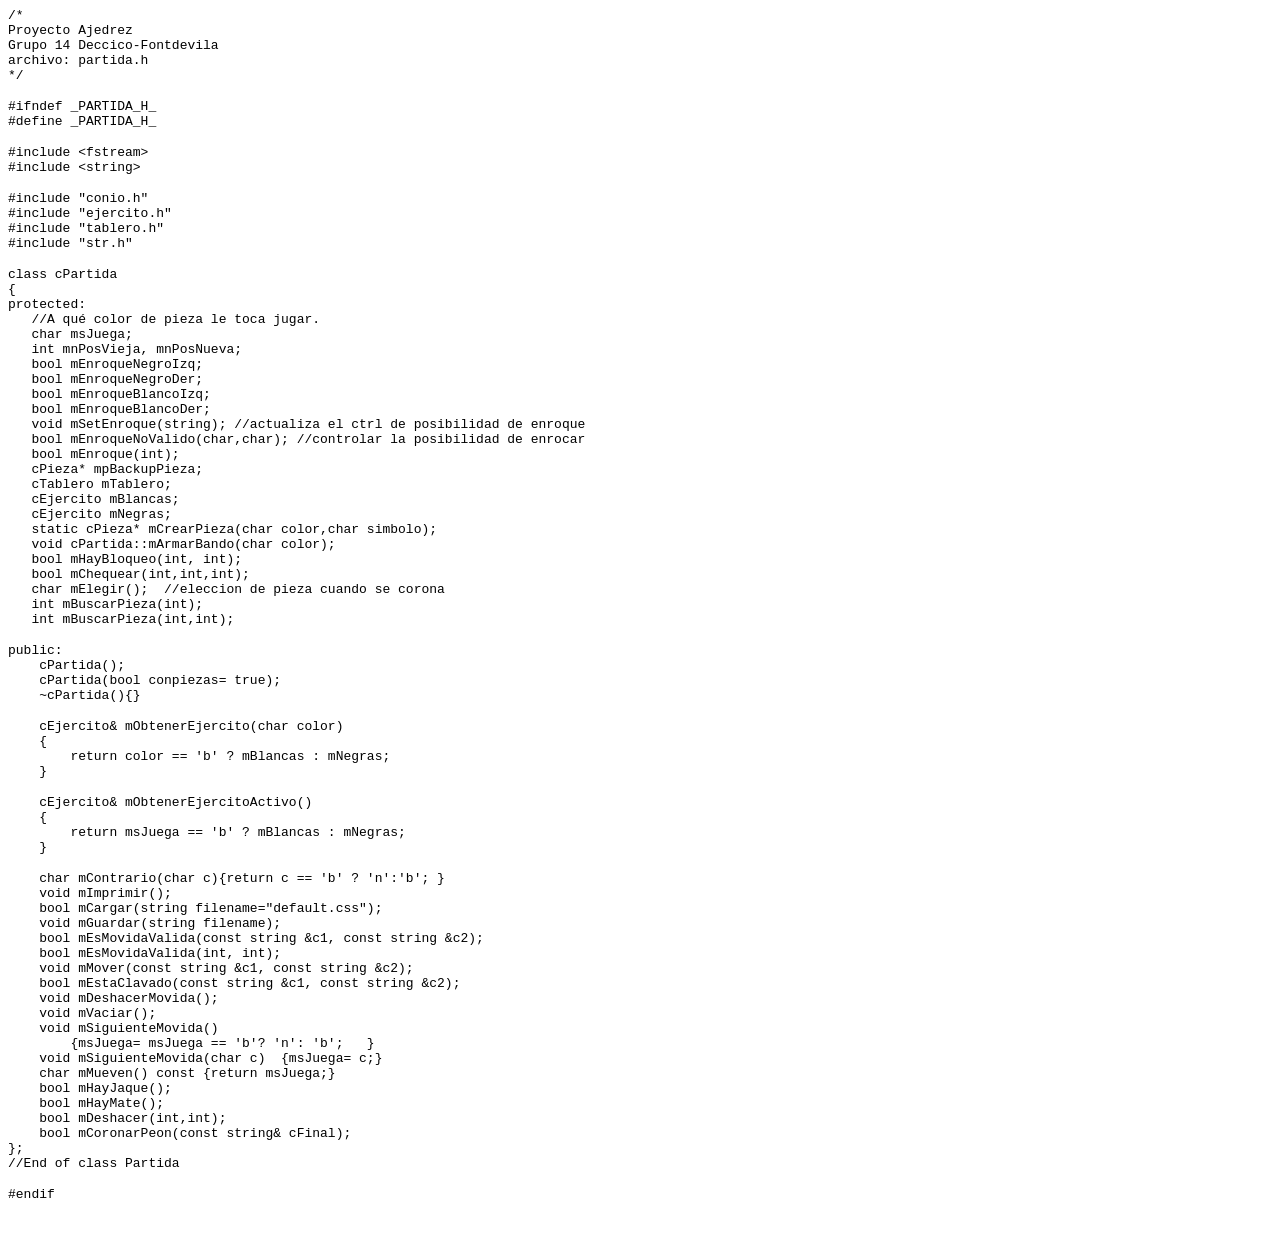
<file: DOCS/partida.h.html>
<!doctype html public "-//w3c//dtd html 4.0 transitional//en">
<html>
<head>
   <meta http-equiv="Content-Type" content="text/html; charset=iso-8859-1">
   <meta name="Generator" content="Microsoft Word 97">
   <meta name="GENERATOR" content="Mozilla/4.5 [en] (Win95; I) [Netscape]">
   <title>#ifndef _PARTIDA_H_</title>
</head>
<body>
<font face="Courier New"><font size=-1>/*</font></font>
<br><font face="Courier New"><font size=-1>Proyecto Ajedrez</font></font>
<br><font face="Courier New"><font size=-1>Grupo 14 Deccico-Fontdevila</font></font>
<br><font face="Courier New"><font size=-1>archivo: partida.h</font></font>
<br><font face="Courier New"><font size=-1>*/</font></font><font face="Courier New"><font size=-1></font></font>
<p><font face="Courier New"><font size=-1>#ifndef _PARTIDA_H_</font></font>
<br><font face="Courier New"><font size=-1>#define _PARTIDA_H_</font></font><font face="Courier New"><font size=-1></font></font>
<p><font face="Courier New"><font size=-1>#include &lt;fstream></font></font>
<br><font face="Courier New"><font size=-1>#include &lt;string></font></font><font face="Courier New"><font size=-1></font></font>
<p><font face="Courier New"><font size=-1>#include "conio.h"</font></font>
<br><font face="Courier New"><font size=-1>#include "ejercito.h"</font></font>
<br><font face="Courier New"><font size=-1>#include "tablero.h"</font></font>
<br><font face="Courier New"><font size=-1>#include "str.h"</font></font><font face="Courier New"><font size=-1></font></font>
<p><font face="Courier New"><font size=-1>class cPartida</font></font>
<br><font face="Courier New"><font size=-1>{</font></font>
<br><font face="Courier New"><font size=-1>protected:</font></font>
<br><font face="Courier New"><font size=-1>&nbsp;&nbsp; //A qu&eacute;
color de pieza le toca jugar.</font></font>
<br><font face="Courier New"><font size=-1>&nbsp;&nbsp; char msJuega;</font></font>
<br><font face="Courier New"><font size=-1>&nbsp;&nbsp; int mnPosVieja,
mnPosNueva;</font></font>
<br><font face="Courier New"><font size=-1>&nbsp;&nbsp; bool mEnroqueNegroIzq;</font></font>
<br><font face="Courier New"><font size=-1>&nbsp;&nbsp; bool mEnroqueNegroDer;</font></font>
<br><font face="Courier New"><font size=-1>&nbsp;&nbsp; bool mEnroqueBlancoIzq;</font></font>
<br><font face="Courier New"><font size=-1>&nbsp;&nbsp; bool mEnroqueBlancoDer;</font></font>
<br><font face="Courier New"><font size=-1>&nbsp;&nbsp; void mSetEnroque(string);
//actualiza el ctrl de posibilidad de enroque</font></font>
<br><font face="Courier New"><font size=-1>&nbsp;&nbsp; bool mEnroqueNoValido(char,char);
//controlar la posibilidad de enrocar</font></font>
<br><font face="Courier New"><font size=-1>&nbsp;&nbsp; bool mEnroque(int);</font></font>
<br><font face="Courier New"><font size=-1>&nbsp;&nbsp; cPieza* mpBackupPieza;</font></font>
<br><font face="Courier New"><font size=-1>&nbsp;&nbsp; cTablero mTablero;</font></font>
<br><font face="Courier New"><font size=-1>&nbsp;&nbsp; cEjercito mBlancas;</font></font>
<br><font face="Courier New"><font size=-1>&nbsp;&nbsp; cEjercito mNegras;</font></font>
<br><font face="Courier New"><font size=-1>&nbsp;&nbsp; static cPieza*
mCrearPieza(char color,char simbolo);</font></font>
<br><font face="Courier New"><font size=-1>&nbsp;&nbsp; void cPartida::mArmarBando(char
color);</font></font>
<br><font face="Courier New"><font size=-1>&nbsp;&nbsp; bool mHayBloqueo(int,
int);</font></font>
<br><font face="Courier New"><font size=-1>&nbsp;&nbsp; bool mChequear(int,int,int);</font></font>
<br><font face="Courier New"><font size=-1>&nbsp;&nbsp; char mElegir();&nbsp;
//eleccion de pieza cuando se corona</font></font>
<br><font face="Courier New"><font size=-1>&nbsp;&nbsp; int mBuscarPieza(int);</font></font>
<br><font face="Courier New"><font size=-1>&nbsp;&nbsp; int mBuscarPieza(int,int);</font></font><font face="Courier New"><font size=-1></font></font>
<p><font face="Courier New"><font size=-1>public:</font></font>
<br><font face="Courier New"><font size=-1>&nbsp;&nbsp;&nbsp; cPartida();</font></font>
<br><font face="Courier New"><font size=-1>&nbsp;&nbsp;&nbsp; cPartida(bool
conpiezas= true);</font></font>
<br><font face="Courier New"><font size=-1>&nbsp;&nbsp;&nbsp; ~cPartida(){}</font></font><font face="Courier New"><font size=-1></font></font>
<p><font face="Courier New"><font size=-1>&nbsp;&nbsp;&nbsp; cEjercito&amp;
mObtenerEjercito(char color)</font></font>
<br><font face="Courier New"><font size=-1>&nbsp;&nbsp;&nbsp; {</font></font>
<br><font face="Courier New"><font size=-1>&nbsp;&nbsp;&nbsp;&nbsp;&nbsp;&nbsp;&nbsp;
return color == 'b' ? mBlancas : mNegras;</font></font>
<br><font face="Courier New"><font size=-1>&nbsp;&nbsp;&nbsp; }</font></font><font face="Courier New"><font size=-1></font></font>
<p><font face="Courier New"><font size=-1>&nbsp;&nbsp;&nbsp; cEjercito&amp;
mObtenerEjercitoActivo()</font></font>
<br><font face="Courier New"><font size=-1>&nbsp;&nbsp;&nbsp; {</font></font>
<br><font face="Courier New"><font size=-1>&nbsp;&nbsp;&nbsp;&nbsp;&nbsp;&nbsp;&nbsp;
return msJuega == 'b' ? mBlancas : mNegras;</font></font>
<br><font face="Courier New"><font size=-1>&nbsp;&nbsp;&nbsp; }</font></font><font face="Courier New"><font size=-1></font></font>
<p><font face="Courier New"><font size=-1>&nbsp;&nbsp;&nbsp; char mContrario(char
c){return c == 'b' ? 'n':'b'; }</font></font>
<br><font face="Courier New"><font size=-1>&nbsp;&nbsp;&nbsp; void mImprimir();</font></font>
<br><font face="Courier New"><font size=-1>&nbsp;&nbsp;&nbsp; bool mCargar(string
filename="default.css");</font></font>
<br><font face="Courier New"><font size=-1>&nbsp;&nbsp;&nbsp; void mGuardar(string
filename);</font></font>
<br><font face="Courier New"><font size=-1>&nbsp;&nbsp;&nbsp; bool mEsMovidaValida(const
string &amp;c1, const string &amp;c2);</font></font>
<br><font face="Courier New"><font size=-1>&nbsp;&nbsp;&nbsp; bool mEsMovidaValida(int,
int);</font></font>
<br><font face="Courier New"><font size=-1>&nbsp;&nbsp;&nbsp; void mMover(const
string &amp;c1, const string &amp;c2);</font></font>
<br><font face="Courier New"><font size=-1>&nbsp;&nbsp;&nbsp; bool mEstaClavado(const
string &amp;c1, const string &amp;c2);</font></font>
<br><font face="Courier New"><font size=-1>&nbsp;&nbsp;&nbsp; void mDeshacerMovida();</font></font>
<br><font face="Courier New"><font size=-1>&nbsp;&nbsp;&nbsp; void mVaciar();</font></font>
<br><font face="Courier New"><font size=-1>&nbsp;&nbsp;&nbsp; void mSiguienteMovida()</font></font>
<br><font face="Courier New"><font size=-1>&nbsp;&nbsp;&nbsp;&nbsp;&nbsp;&nbsp;&nbsp;
{msJuega= msJuega == 'b'? 'n': 'b';&nbsp;&nbsp; }</font></font>
<br><font face="Courier New"><font size=-1>&nbsp;&nbsp;&nbsp; void mSiguienteMovida(char
c)&nbsp; {msJuega= c;}</font></font>
<br><font face="Courier New"><font size=-1>&nbsp;&nbsp;&nbsp; char mMueven()
const {return msJuega;}</font></font>
<br><font face="Courier New"><font size=-1>&nbsp;&nbsp;&nbsp; bool mHayJaque();</font></font>
<br><font face="Courier New"><font size=-1>&nbsp;&nbsp;&nbsp; bool mHayMate();</font></font>
<br><font face="Courier New"><font size=-1>&nbsp;&nbsp;&nbsp; bool mDeshacer(int,int);</font></font>
<br><font face="Courier New"><font size=-1>&nbsp;&nbsp;&nbsp; bool mCoronarPeon(const
string&amp; cFinal);</font></font>
<br><font face="Courier New"><font size=-1>};</font></font>
<br><font face="Courier New"><font size=-1>//End of class Partida</font></font><font face="Courier New"><font size=-1></font></font>
<p><font face="Courier New"><font size=-1>#endif</font></font>
<br><font face="Courier New"><font size=-1></font></font>&nbsp;
</body>
</html>
</file>
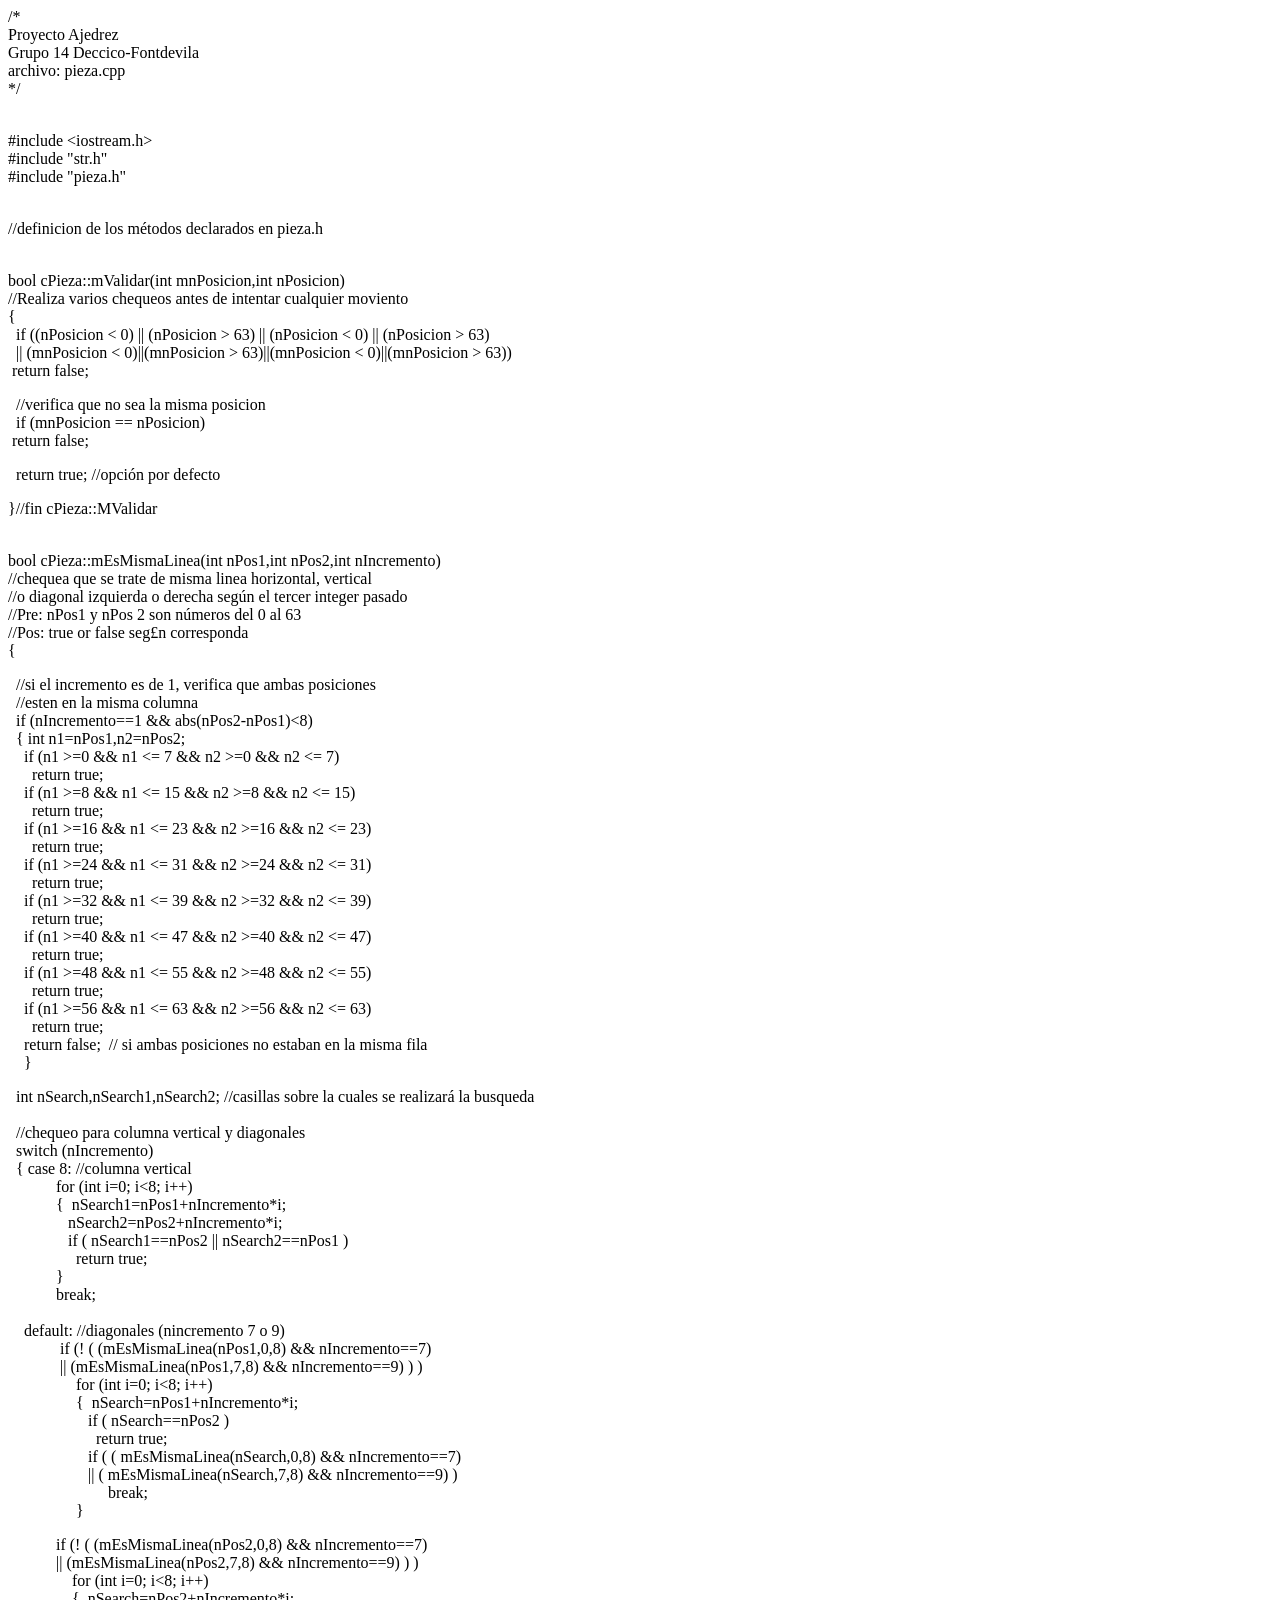
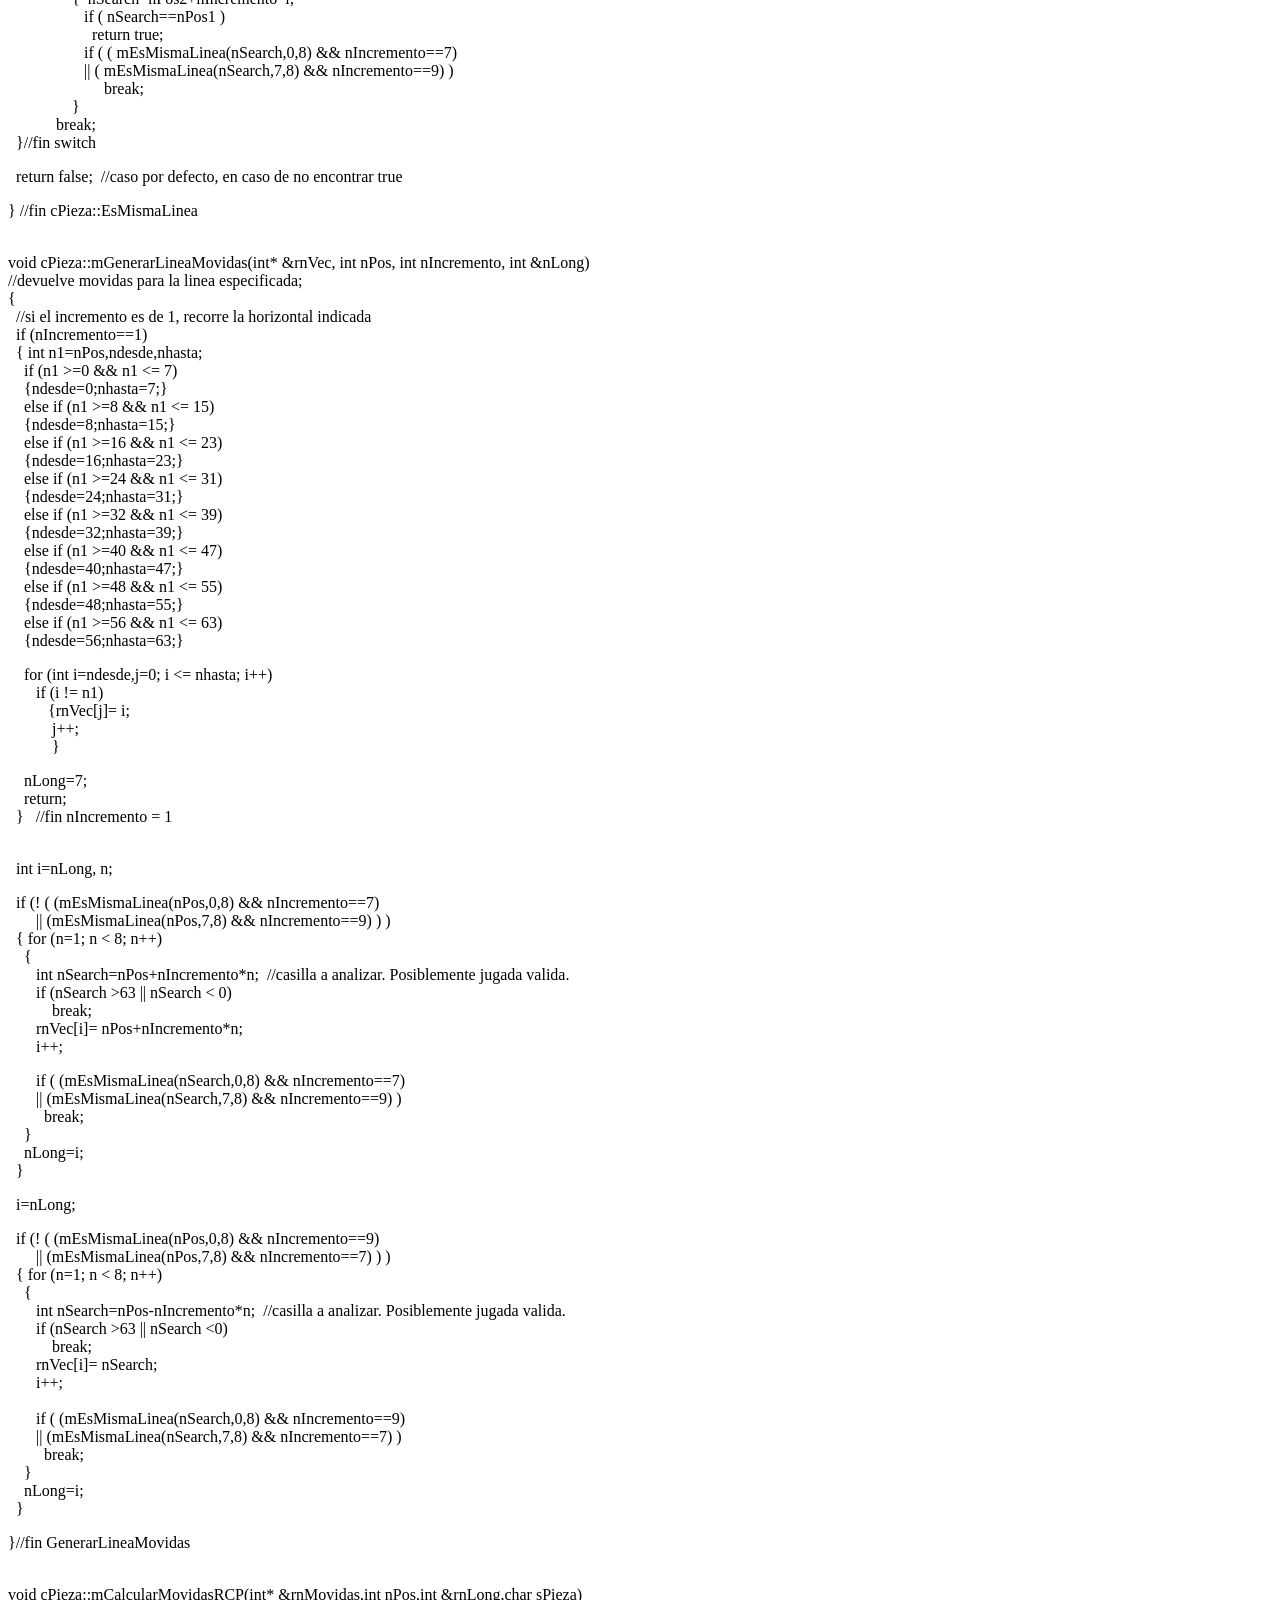
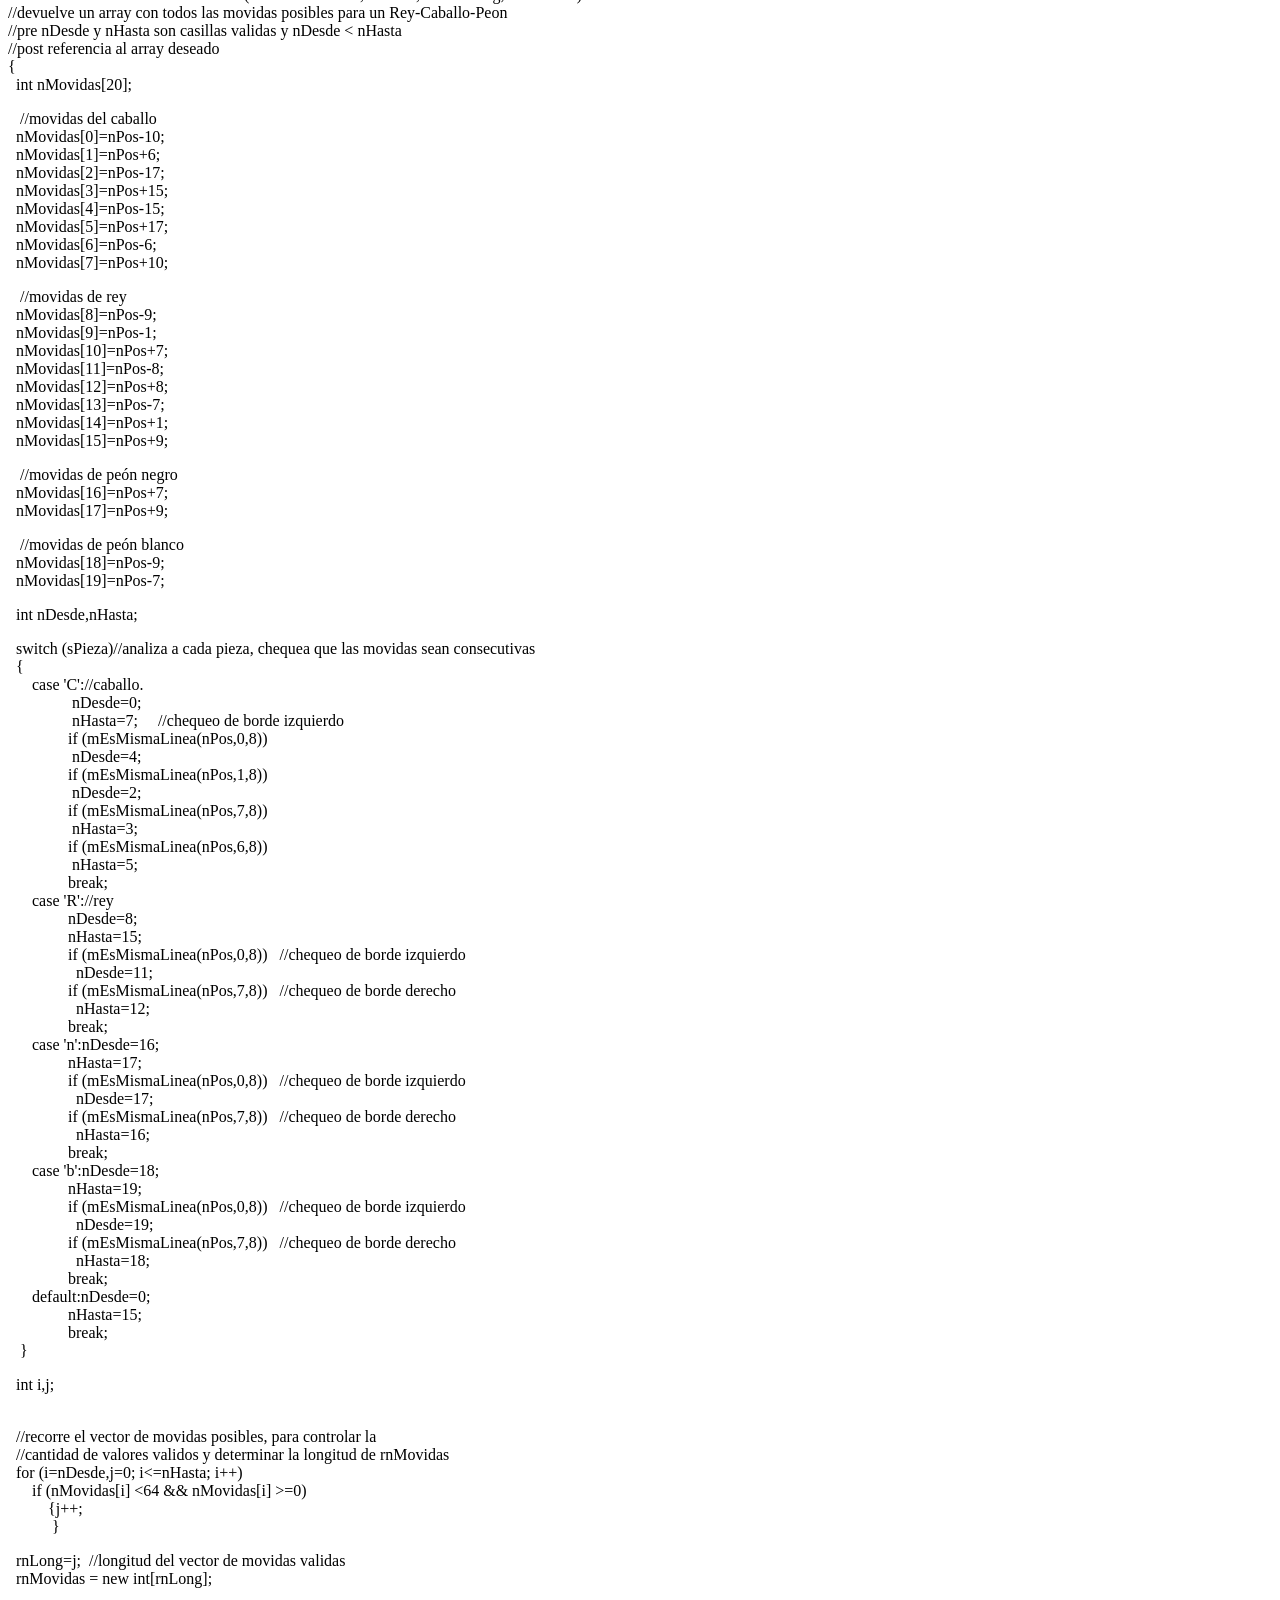
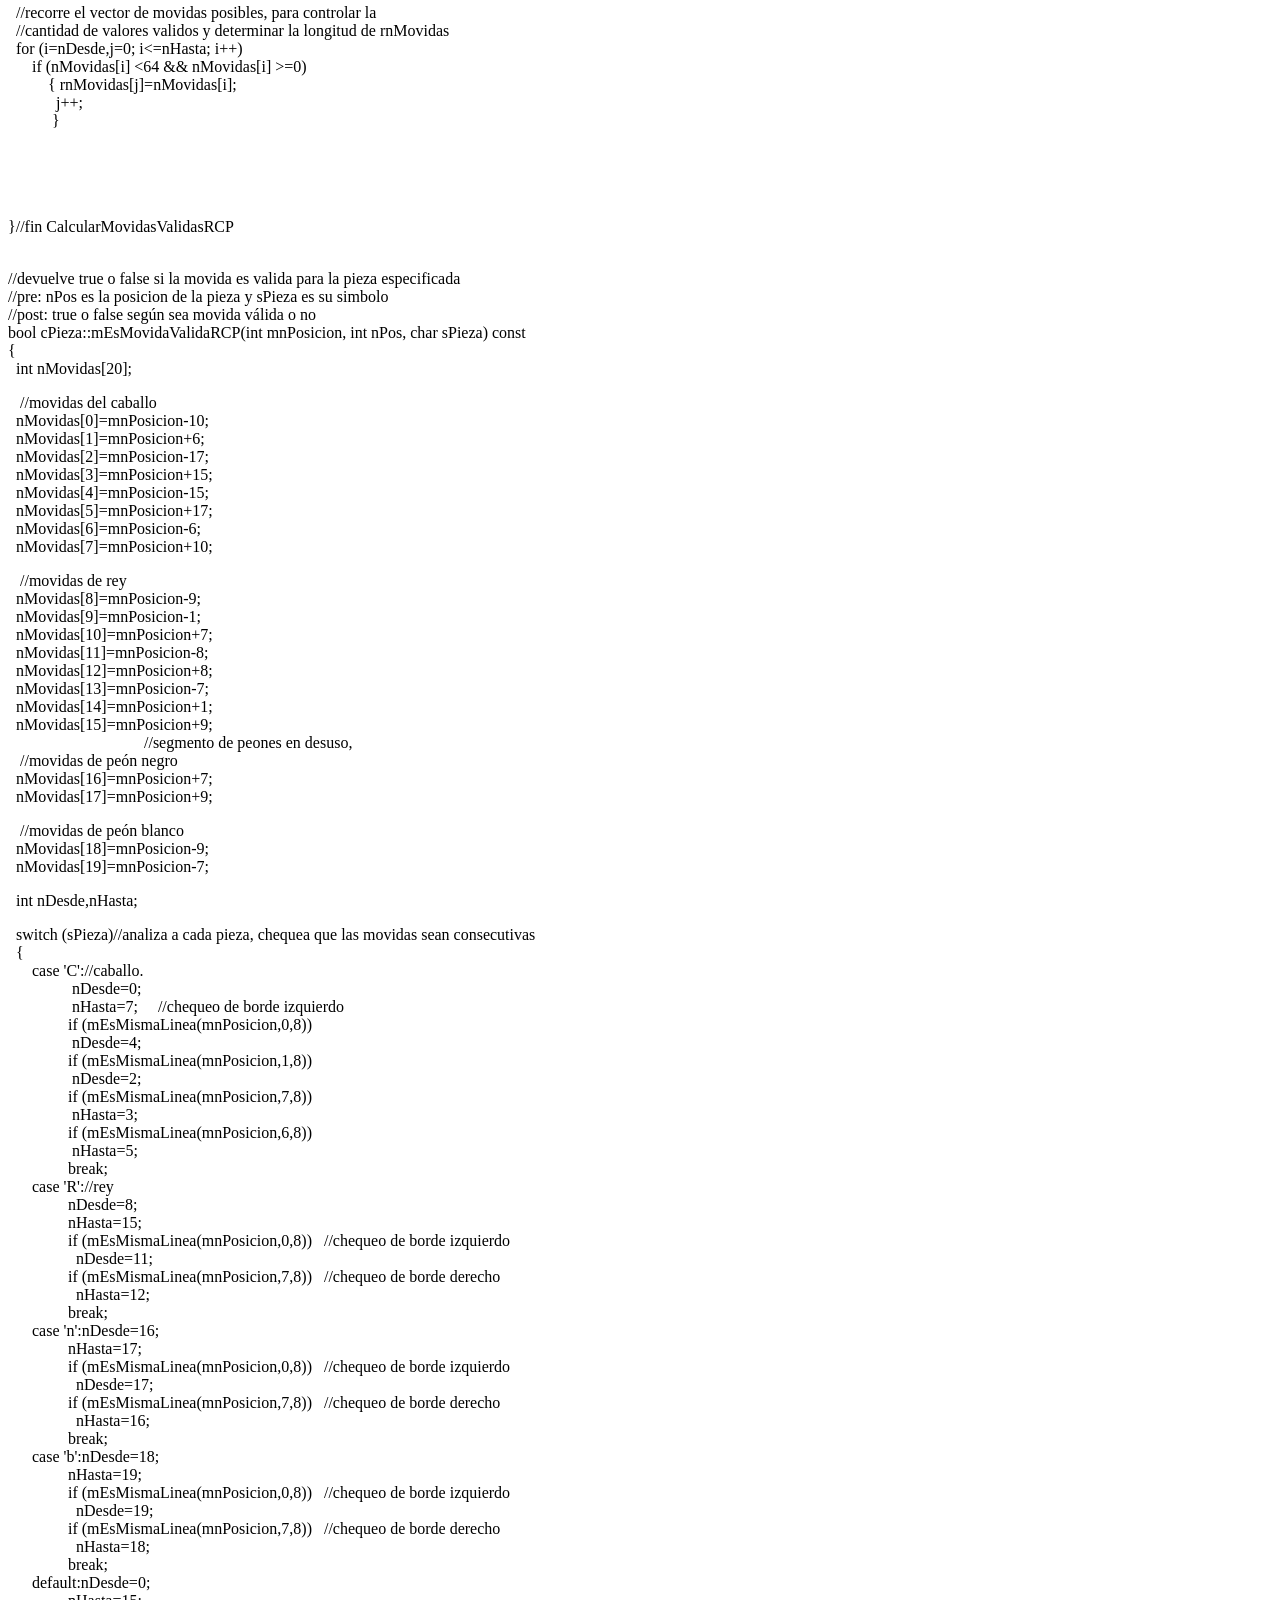
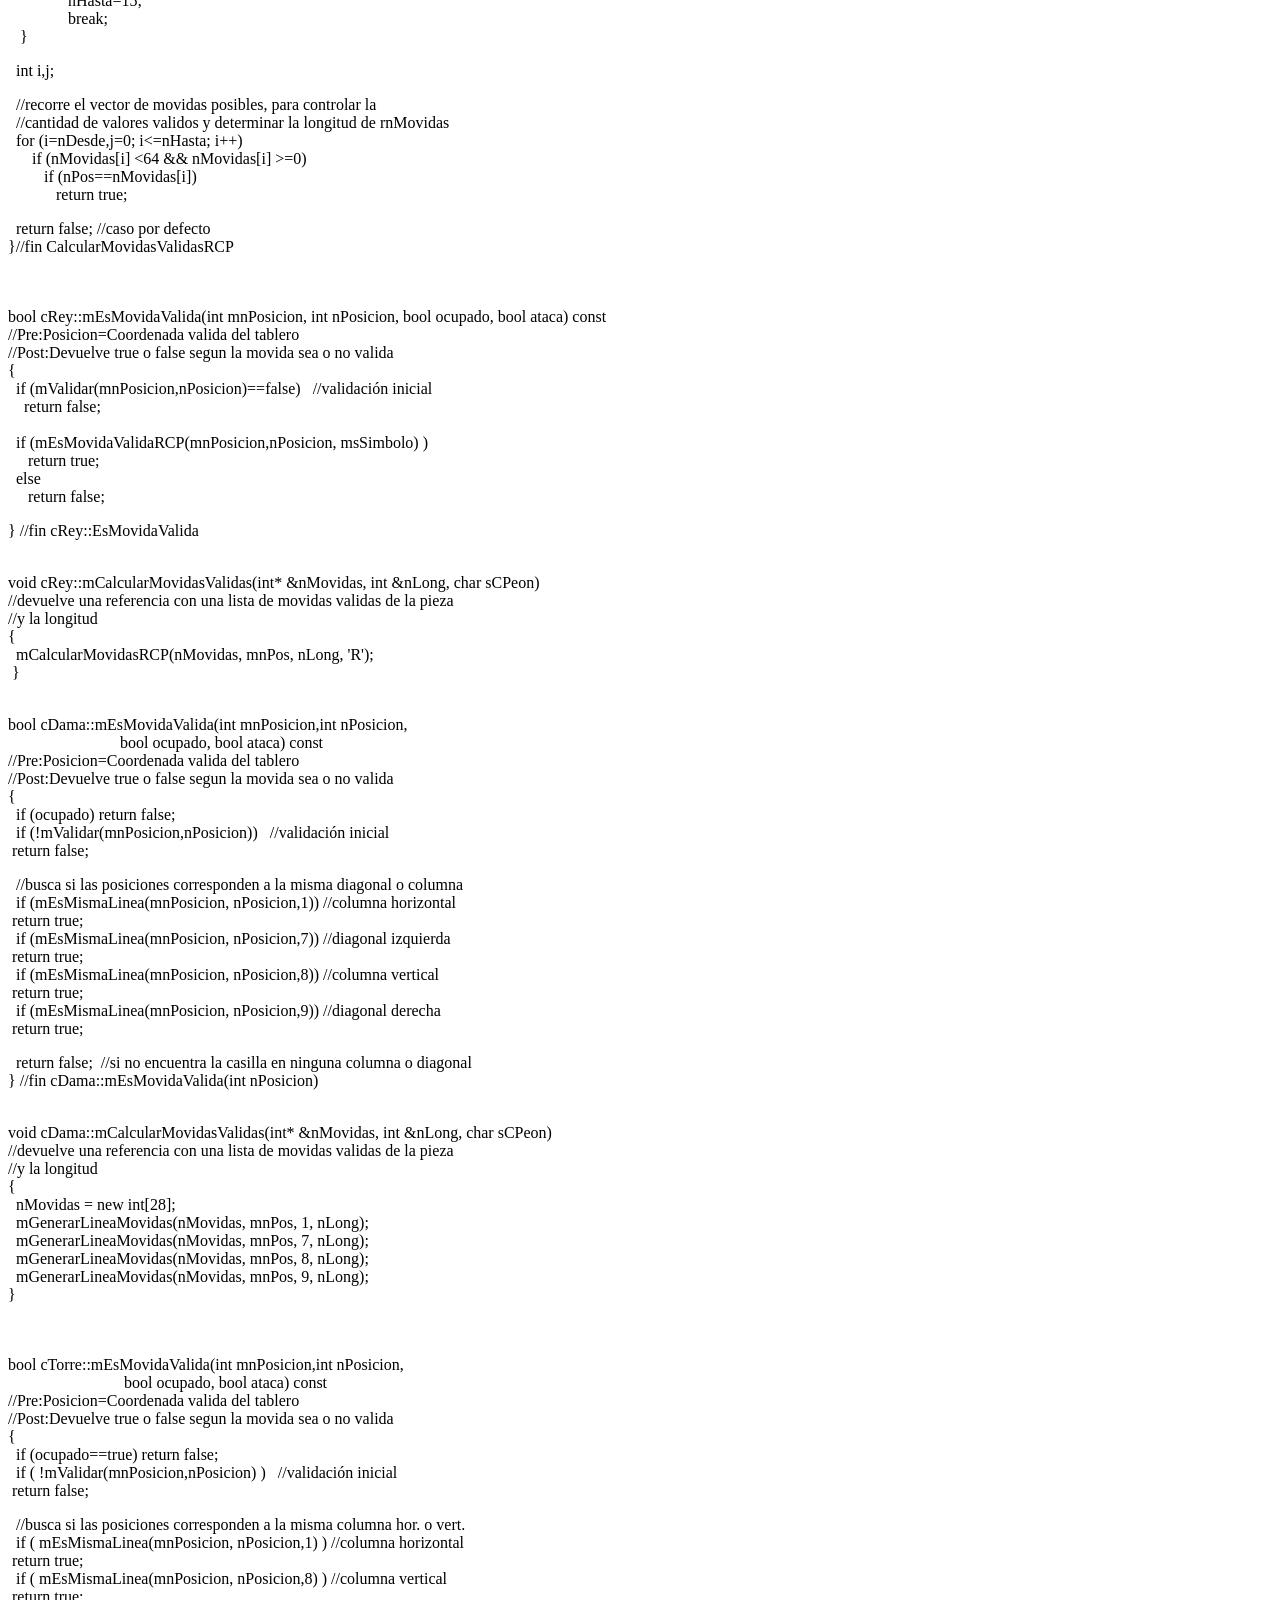
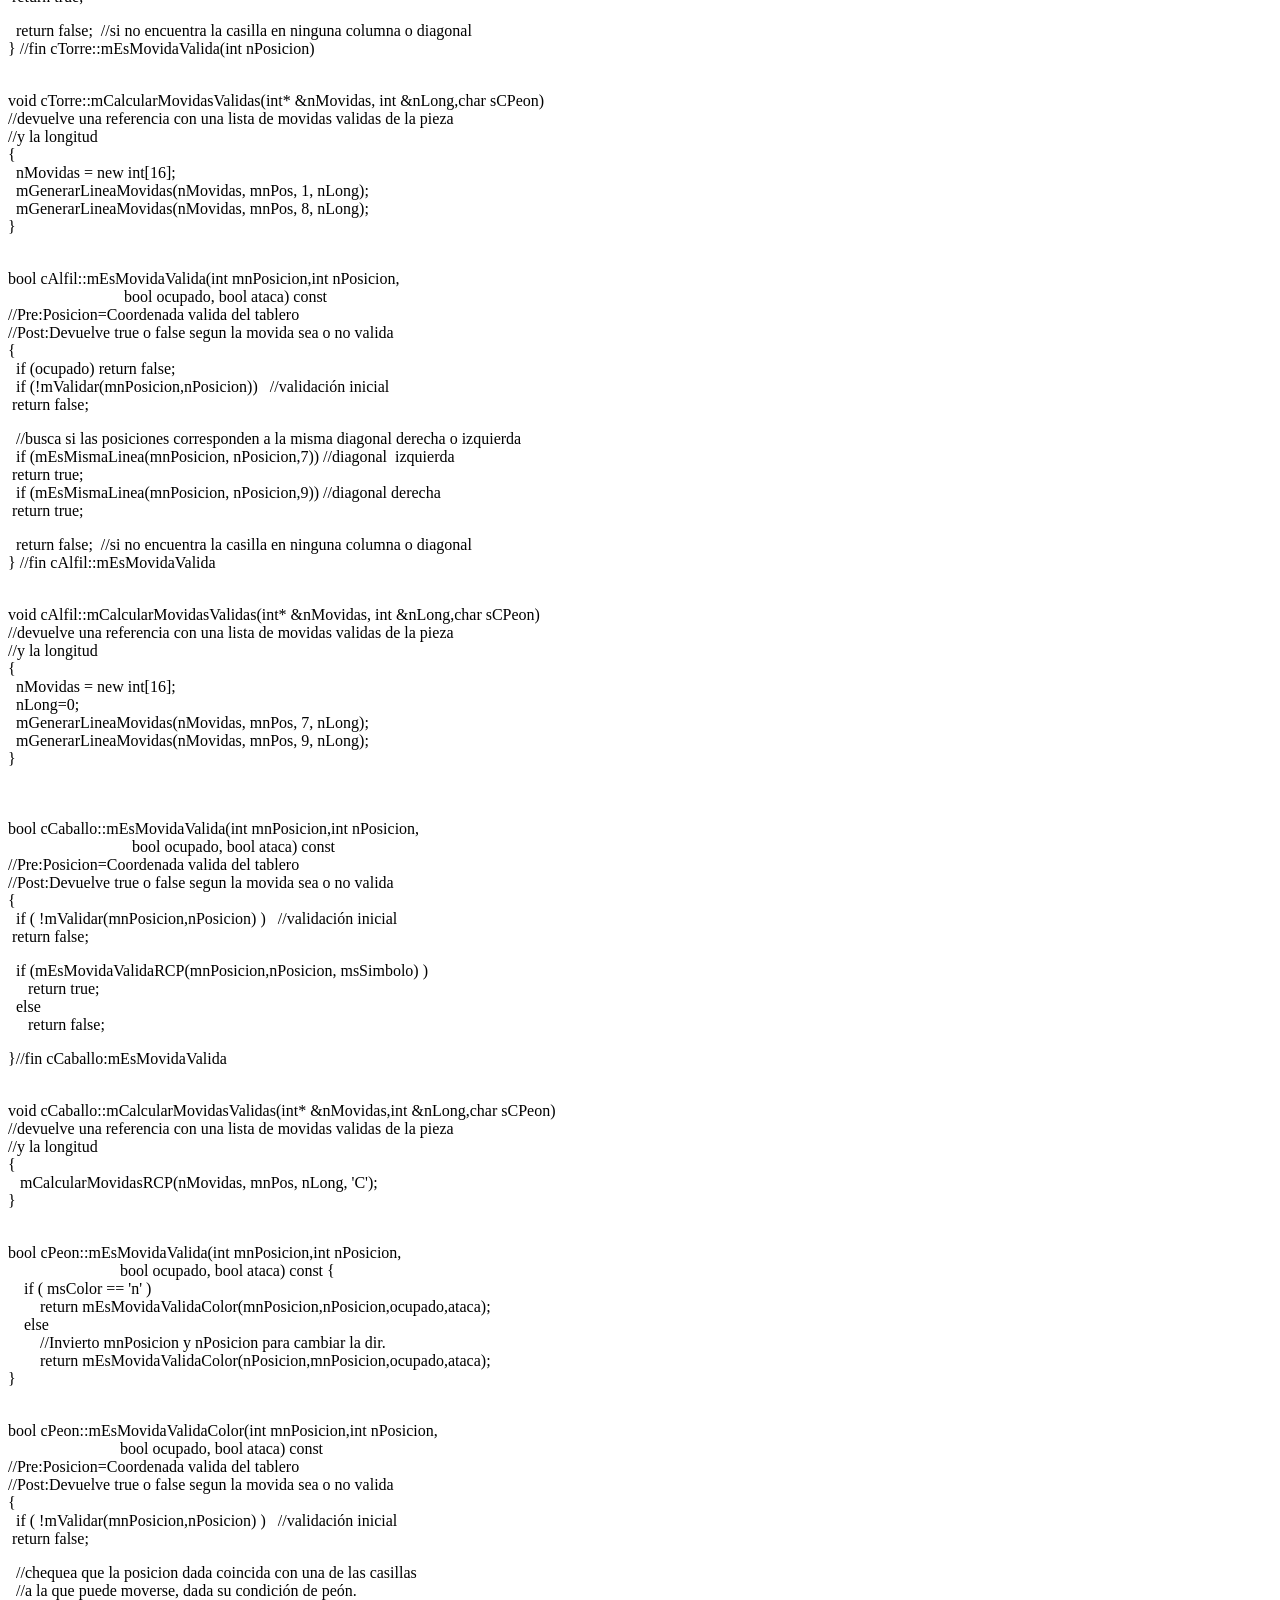
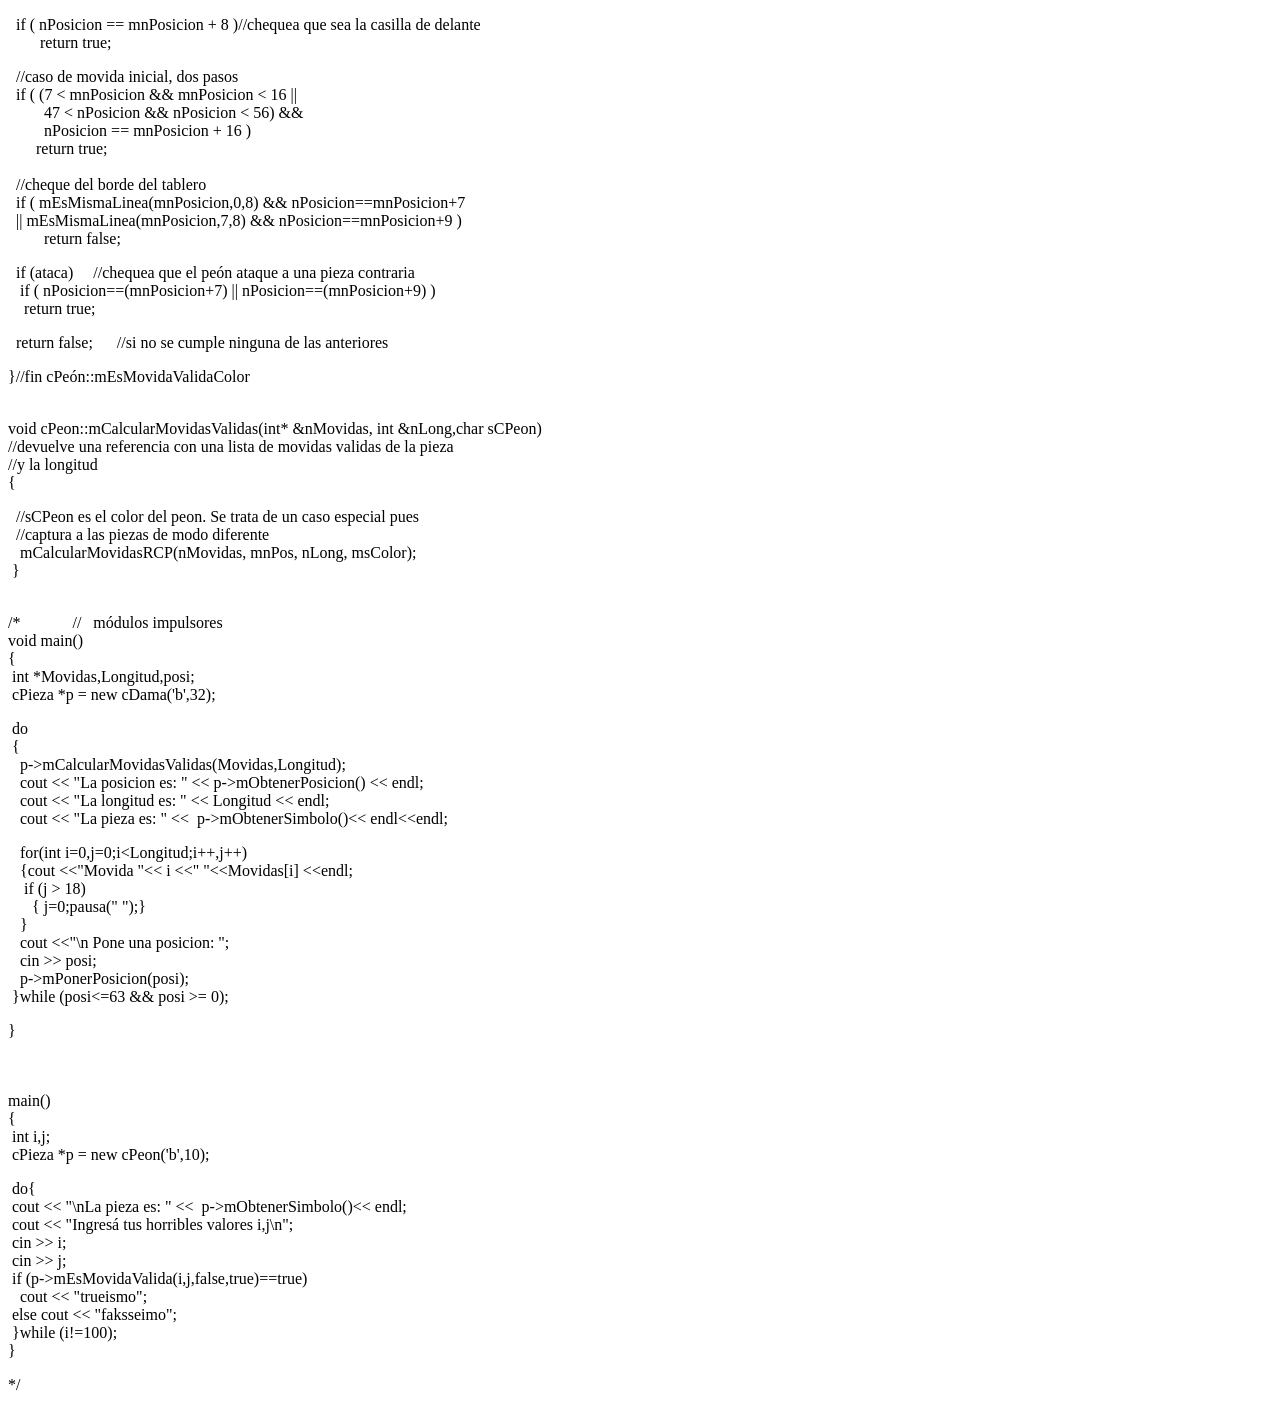
<file: DOCS/pieza.cpp.html>
<!doctype html public "-//w3c//dtd html 4.0 transitional//en">
<html>
<head>
   <meta http-equiv="Content-Type" content="text/html; charset=iso-8859-1">
   <meta name="Generator" content="Microsoft Word 97">
   <meta name="GENERATOR" content="Mozilla/4.5 [en] (Win95; I) [Netscape]">
   <title>#include "pieza</title>
</head>
<body>
/*
<br>Proyecto Ajedrez
<br>Grupo 14 Deccico-Fontdevila
<br>archivo: pieza.cpp
<br>*/
<br>&nbsp;
<p>#include &lt;iostream.h>
<br>#include "str.h"
<br>#include "pieza.h"
<br>&nbsp;
<p>//definicion de los m&eacute;todos declarados en pieza.h
<br>&nbsp;
<p>bool cPieza::mValidar(int mnPosicion,int nPosicion)
<br>//Realiza varios chequeos antes de intentar cualquier moviento
<br>{
<br>&nbsp; if ((nPosicion &lt; 0) || (nPosicion > 63) || (nPosicion &lt;
0) || (nPosicion > 63)
<br>&nbsp; || (mnPosicion &lt; 0)||(mnPosicion > 63)||(mnPosicion &lt;
0)||(mnPosicion > 63))
<br>&nbsp;return false;
<p>&nbsp; //verifica que no sea la misma posicion
<br>&nbsp; if (mnPosicion == nPosicion)
<br>&nbsp;return false;
<p>&nbsp; return true; //opci&oacute;n por defecto
<p>}//fin cPieza::MValidar
<br>&nbsp;
<p>bool cPieza::mEsMismaLinea(int nPos1,int nPos2,int nIncremento)
<br>//chequea que se trate de misma linea horizontal, vertical
<br>//o diagonal izquierda o derecha seg&uacute;n el tercer integer pasado
<br>//Pre: nPos1 y nPos 2 son n&uacute;meros del 0 al 63
<br>//Pos: true or false seg&pound;n corresponda
<br>{
<p>&nbsp; //si el incremento es de 1, verifica que ambas posiciones
<br>&nbsp; //esten en la misma columna
<br>&nbsp; if (nIncremento==1 &amp;&amp; abs(nPos2-nPos1)&lt;8)
<br>&nbsp; { int n1=nPos1,n2=nPos2;
<br>&nbsp;&nbsp;&nbsp; if (n1 >=0 &amp;&amp; n1 &lt;= 7 &amp;&amp; n2 >=0
&amp;&amp; n2 &lt;= 7)
<br>&nbsp;&nbsp;&nbsp;&nbsp;&nbsp; return true;
<br>&nbsp;&nbsp;&nbsp; if (n1 >=8 &amp;&amp; n1 &lt;= 15 &amp;&amp; n2
>=8 &amp;&amp; n2 &lt;= 15)
<br>&nbsp;&nbsp;&nbsp;&nbsp;&nbsp; return true;
<br>&nbsp;&nbsp;&nbsp; if (n1 >=16 &amp;&amp; n1 &lt;= 23 &amp;&amp; n2
>=16 &amp;&amp; n2 &lt;= 23)
<br>&nbsp;&nbsp;&nbsp;&nbsp;&nbsp; return true;
<br>&nbsp;&nbsp;&nbsp; if (n1 >=24 &amp;&amp; n1 &lt;= 31 &amp;&amp; n2
>=24 &amp;&amp; n2 &lt;= 31)
<br>&nbsp;&nbsp;&nbsp;&nbsp;&nbsp; return true;
<br>&nbsp;&nbsp;&nbsp; if (n1 >=32 &amp;&amp; n1 &lt;= 39 &amp;&amp; n2
>=32 &amp;&amp; n2 &lt;= 39)
<br>&nbsp;&nbsp;&nbsp;&nbsp;&nbsp; return true;
<br>&nbsp;&nbsp;&nbsp; if (n1 >=40 &amp;&amp; n1 &lt;= 47 &amp;&amp; n2
>=40 &amp;&amp; n2 &lt;= 47)
<br>&nbsp;&nbsp;&nbsp;&nbsp;&nbsp; return true;
<br>&nbsp;&nbsp;&nbsp; if (n1 >=48 &amp;&amp; n1 &lt;= 55 &amp;&amp; n2
>=48 &amp;&amp; n2 &lt;= 55)
<br>&nbsp;&nbsp;&nbsp;&nbsp;&nbsp; return true;
<br>&nbsp;&nbsp;&nbsp; if (n1 >=56 &amp;&amp; n1 &lt;= 63 &amp;&amp; n2
>=56 &amp;&amp; n2 &lt;= 63)
<br>&nbsp;&nbsp;&nbsp;&nbsp;&nbsp; return true;
<br>&nbsp;&nbsp;&nbsp; return false;&nbsp; // si ambas posiciones no estaban
en la misma fila
<br>&nbsp;&nbsp;&nbsp; }
<p>&nbsp; int nSearch,nSearch1,nSearch2; //casillas sobre la cuales se
realizar&aacute; la busqueda
<br>&nbsp;
<br>&nbsp; //chequeo para columna vertical y diagonales
<br>&nbsp; switch (nIncremento)
<br>&nbsp; { case 8: //columna vertical
<br>&nbsp;&nbsp;&nbsp;&nbsp;&nbsp;&nbsp;&nbsp;&nbsp;&nbsp;&nbsp;&nbsp;
for (int i=0; i&lt;8; i++)
<br>&nbsp;&nbsp;&nbsp;&nbsp;&nbsp;&nbsp;&nbsp;&nbsp;&nbsp;&nbsp;&nbsp;
{&nbsp; nSearch1=nPos1+nIncremento*i;
<br>&nbsp;&nbsp;&nbsp;&nbsp;&nbsp;&nbsp;&nbsp;&nbsp;&nbsp;&nbsp;&nbsp;&nbsp;&nbsp;&nbsp;
nSearch2=nPos2+nIncremento*i;
<br>&nbsp;&nbsp;&nbsp;&nbsp;&nbsp;&nbsp;&nbsp;&nbsp;&nbsp;&nbsp;&nbsp;&nbsp;&nbsp;&nbsp;
if ( nSearch1==nPos2 || nSearch2==nPos1 )
<br>&nbsp;&nbsp;&nbsp;&nbsp;&nbsp;&nbsp;&nbsp;&nbsp;&nbsp;&nbsp;&nbsp;&nbsp;&nbsp;&nbsp;&nbsp;&nbsp;
return true;
<br>&nbsp;&nbsp;&nbsp;&nbsp;&nbsp;&nbsp;&nbsp;&nbsp;&nbsp;&nbsp;&nbsp;
}
<br>&nbsp;&nbsp;&nbsp;&nbsp;&nbsp;&nbsp;&nbsp;&nbsp;&nbsp;&nbsp;&nbsp;
break;
<br>&nbsp;
<br>&nbsp;&nbsp;&nbsp; default: //diagonales (nincremento 7 o 9)
<br>&nbsp;&nbsp;&nbsp;&nbsp;&nbsp;&nbsp;&nbsp;&nbsp;&nbsp;&nbsp;&nbsp;&nbsp;
if (! ( (mEsMismaLinea(nPos1,0,8) &amp;&amp; nIncremento==7)
<br>&nbsp;&nbsp;&nbsp;&nbsp;&nbsp;&nbsp;&nbsp;&nbsp;&nbsp;&nbsp;&nbsp;&nbsp;
|| (mEsMismaLinea(nPos1,7,8) &amp;&amp; nIncremento==9) ) )
<br>&nbsp;&nbsp;&nbsp;&nbsp;&nbsp;&nbsp;&nbsp;&nbsp;&nbsp;&nbsp;&nbsp;&nbsp;&nbsp;&nbsp;&nbsp;&nbsp;
for (int i=0; i&lt;8; i++)
<br>&nbsp;&nbsp;&nbsp;&nbsp;&nbsp;&nbsp;&nbsp;&nbsp;&nbsp;&nbsp;&nbsp;&nbsp;&nbsp;&nbsp;&nbsp;&nbsp;
{&nbsp; nSearch=nPos1+nIncremento*i;
<br>&nbsp;&nbsp;&nbsp;&nbsp;&nbsp;&nbsp;&nbsp;&nbsp;&nbsp;&nbsp;&nbsp;&nbsp;&nbsp;&nbsp;&nbsp;&nbsp;&nbsp;&nbsp;&nbsp;
if ( nSearch==nPos2 )
<br>&nbsp;&nbsp;&nbsp;&nbsp;&nbsp;&nbsp;&nbsp;&nbsp;&nbsp;&nbsp;&nbsp;&nbsp;&nbsp;&nbsp;&nbsp;&nbsp;&nbsp;&nbsp;&nbsp;&nbsp;&nbsp;
return true;
<br>&nbsp;&nbsp;&nbsp;&nbsp;&nbsp;&nbsp;&nbsp;&nbsp;&nbsp;&nbsp;&nbsp;&nbsp;&nbsp;&nbsp;&nbsp;&nbsp;&nbsp;&nbsp;&nbsp;
if ( ( mEsMismaLinea(nSearch,0,8) &amp;&amp; nIncremento==7)
<br>&nbsp;&nbsp;&nbsp;&nbsp;&nbsp;&nbsp;&nbsp;&nbsp;&nbsp;&nbsp;&nbsp;&nbsp;&nbsp;&nbsp;&nbsp;&nbsp;&nbsp;&nbsp;&nbsp;
|| ( mEsMismaLinea(nSearch,7,8) &amp;&amp; nIncremento==9) )
<br>&nbsp;&nbsp;&nbsp;&nbsp;&nbsp;&nbsp;&nbsp;&nbsp;&nbsp;&nbsp;&nbsp;&nbsp;&nbsp;&nbsp;&nbsp;&nbsp;&nbsp;&nbsp;&nbsp;&nbsp;&nbsp;&nbsp;&nbsp;&nbsp;
break;
<br>&nbsp;&nbsp;&nbsp;&nbsp;&nbsp;&nbsp;&nbsp;&nbsp;&nbsp;&nbsp;&nbsp;&nbsp;&nbsp;&nbsp;&nbsp;&nbsp;
}
<p>&nbsp;&nbsp;&nbsp;&nbsp;&nbsp;&nbsp;&nbsp;&nbsp;&nbsp;&nbsp;&nbsp; if
(! ( (mEsMismaLinea(nPos2,0,8) &amp;&amp; nIncremento==7)
<br>&nbsp;&nbsp;&nbsp;&nbsp;&nbsp;&nbsp;&nbsp;&nbsp;&nbsp;&nbsp;&nbsp;
|| (mEsMismaLinea(nPos2,7,8) &amp;&amp; nIncremento==9) ) )
<br>&nbsp;&nbsp;&nbsp;&nbsp;&nbsp;&nbsp;&nbsp;&nbsp;&nbsp;&nbsp;&nbsp;&nbsp;&nbsp;&nbsp;&nbsp;
for (int i=0; i&lt;8; i++)
<br>&nbsp;&nbsp;&nbsp;&nbsp;&nbsp;&nbsp;&nbsp;&nbsp;&nbsp;&nbsp;&nbsp;&nbsp;&nbsp;&nbsp;&nbsp;
{&nbsp; nSearch=nPos2+nIncremento*i;
<br>&nbsp;&nbsp;&nbsp;&nbsp;&nbsp;&nbsp;&nbsp;&nbsp;&nbsp;&nbsp;&nbsp;&nbsp;&nbsp;&nbsp;&nbsp;&nbsp;&nbsp;&nbsp;
if ( nSearch==nPos1 )
<br>&nbsp;&nbsp;&nbsp;&nbsp;&nbsp;&nbsp;&nbsp;&nbsp;&nbsp;&nbsp;&nbsp;&nbsp;&nbsp;&nbsp;&nbsp;&nbsp;&nbsp;&nbsp;&nbsp;&nbsp;
return true;
<br>&nbsp;&nbsp;&nbsp;&nbsp;&nbsp;&nbsp;&nbsp;&nbsp;&nbsp;&nbsp;&nbsp;&nbsp;&nbsp;&nbsp;&nbsp;&nbsp;&nbsp;&nbsp;
if ( ( mEsMismaLinea(nSearch,0,8) &amp;&amp; nIncremento==7)
<br>&nbsp;&nbsp;&nbsp;&nbsp;&nbsp;&nbsp;&nbsp;&nbsp;&nbsp;&nbsp;&nbsp;&nbsp;&nbsp;&nbsp;&nbsp;&nbsp;&nbsp;&nbsp;
|| ( mEsMismaLinea(nSearch,7,8) &amp;&amp; nIncremento==9) )
<br>&nbsp;&nbsp;&nbsp;&nbsp;&nbsp;&nbsp;&nbsp;&nbsp;&nbsp;&nbsp;&nbsp;&nbsp;&nbsp;&nbsp;&nbsp;&nbsp;&nbsp;&nbsp;&nbsp;&nbsp;&nbsp;&nbsp;&nbsp;
break;
<br>&nbsp;&nbsp;&nbsp;&nbsp;&nbsp;&nbsp;&nbsp;&nbsp;&nbsp;&nbsp;&nbsp;&nbsp;&nbsp;&nbsp;&nbsp;
}
<br>&nbsp;&nbsp;&nbsp;&nbsp;&nbsp;&nbsp;&nbsp;&nbsp;&nbsp;&nbsp;&nbsp;
break;
<br>&nbsp; }//fin switch
<p>&nbsp; return false;&nbsp; //caso por defecto, en caso de no encontrar
true
<p>} //fin cPieza::EsMismaLinea
<br>&nbsp;
<p>void cPieza::mGenerarLineaMovidas(int* &amp;rnVec, int nPos, int nIncremento,
int &amp;nLong)
<br>//devuelve movidas para la linea especificada;
<br>{
<br>&nbsp; //si el incremento es de 1, recorre la horizontal indicada
<br>&nbsp; if (nIncremento==1)
<br>&nbsp; { int n1=nPos,ndesde,nhasta;
<br>&nbsp;&nbsp;&nbsp; if (n1 >=0 &amp;&amp; n1 &lt;= 7)
<br>&nbsp;&nbsp;&nbsp; {ndesde=0;nhasta=7;}
<br>&nbsp;&nbsp;&nbsp; else if (n1 >=8 &amp;&amp; n1 &lt;= 15)
<br>&nbsp;&nbsp;&nbsp; {ndesde=8;nhasta=15;}
<br>&nbsp;&nbsp;&nbsp; else if (n1 >=16 &amp;&amp; n1 &lt;= 23)
<br>&nbsp;&nbsp;&nbsp; {ndesde=16;nhasta=23;}
<br>&nbsp;&nbsp;&nbsp; else if (n1 >=24 &amp;&amp; n1 &lt;= 31)
<br>&nbsp;&nbsp;&nbsp; {ndesde=24;nhasta=31;}
<br>&nbsp;&nbsp;&nbsp; else if (n1 >=32 &amp;&amp; n1 &lt;= 39)
<br>&nbsp;&nbsp;&nbsp; {ndesde=32;nhasta=39;}
<br>&nbsp;&nbsp;&nbsp; else if (n1 >=40 &amp;&amp; n1 &lt;= 47)
<br>&nbsp;&nbsp;&nbsp; {ndesde=40;nhasta=47;}
<br>&nbsp;&nbsp;&nbsp; else if (n1 >=48 &amp;&amp; n1 &lt;= 55)
<br>&nbsp;&nbsp;&nbsp; {ndesde=48;nhasta=55;}
<br>&nbsp;&nbsp;&nbsp; else if (n1 >=56 &amp;&amp; n1 &lt;= 63)
<br>&nbsp;&nbsp;&nbsp; {ndesde=56;nhasta=63;}
<p>&nbsp;&nbsp;&nbsp; for (int i=ndesde,j=0; i &lt;= nhasta; i++)
<br>&nbsp;&nbsp;&nbsp;&nbsp;&nbsp;&nbsp; if (i != n1)
<br>&nbsp;&nbsp;&nbsp;&nbsp;&nbsp;&nbsp;&nbsp;&nbsp;&nbsp; {rnVec[j]= i;
<br>&nbsp;&nbsp;&nbsp;&nbsp;&nbsp;&nbsp;&nbsp;&nbsp;&nbsp;&nbsp; j++;
<br>&nbsp;&nbsp;&nbsp;&nbsp;&nbsp;&nbsp;&nbsp;&nbsp;&nbsp;&nbsp; }
<p>&nbsp;&nbsp;&nbsp; nLong=7;
<br>&nbsp;&nbsp;&nbsp; return;
<br>&nbsp; }&nbsp;&nbsp; //fin nIncremento = 1
<br>&nbsp;
<p>&nbsp; int i=nLong, n;
<p>&nbsp; if (! ( (mEsMismaLinea(nPos,0,8) &amp;&amp; nIncremento==7)
<br>&nbsp;&nbsp;&nbsp;&nbsp;&nbsp;&nbsp; || (mEsMismaLinea(nPos,7,8) &amp;&amp;
nIncremento==9) ) )
<br>&nbsp; { for (n=1; n &lt; 8; n++)
<br>&nbsp;&nbsp;&nbsp; {
<br>&nbsp;&nbsp;&nbsp;&nbsp;&nbsp;&nbsp; int nSearch=nPos+nIncremento*n;&nbsp;
//casilla a analizar. Posiblemente jugada valida.
<br>&nbsp;&nbsp;&nbsp;&nbsp;&nbsp;&nbsp; if (nSearch >63 || nSearch &lt;
0)
<br>&nbsp;&nbsp;&nbsp;&nbsp;&nbsp;&nbsp;&nbsp;&nbsp;&nbsp;&nbsp; break;
<br>&nbsp;&nbsp;&nbsp;&nbsp;&nbsp;&nbsp; rnVec[i]= nPos+nIncremento*n;
<br>&nbsp;&nbsp;&nbsp;&nbsp;&nbsp;&nbsp; i++;
<p>&nbsp;&nbsp;&nbsp;&nbsp;&nbsp;&nbsp; if ( (mEsMismaLinea(nSearch,0,8)
&amp;&amp; nIncremento==7)
<br>&nbsp;&nbsp;&nbsp;&nbsp;&nbsp;&nbsp; || (mEsMismaLinea(nSearch,7,8)
&amp;&amp; nIncremento==9) )
<br>&nbsp;&nbsp;&nbsp;&nbsp;&nbsp;&nbsp;&nbsp;&nbsp; break;
<br>&nbsp;&nbsp;&nbsp; }
<br>&nbsp;&nbsp;&nbsp; nLong=i;
<br>&nbsp; }
<p>&nbsp; i=nLong;
<p>&nbsp; if (! ( (mEsMismaLinea(nPos,0,8) &amp;&amp; nIncremento==9)
<br>&nbsp;&nbsp;&nbsp;&nbsp;&nbsp;&nbsp; || (mEsMismaLinea(nPos,7,8) &amp;&amp;
nIncremento==7) ) )
<br>&nbsp; { for (n=1; n &lt; 8; n++)
<br>&nbsp;&nbsp;&nbsp; {
<br>&nbsp;&nbsp;&nbsp;&nbsp;&nbsp;&nbsp; int nSearch=nPos-nIncremento*n;&nbsp;
//casilla a analizar. Posiblemente jugada valida.
<br>&nbsp;&nbsp;&nbsp;&nbsp;&nbsp;&nbsp; if (nSearch >63 || nSearch &lt;0)
<br>&nbsp;&nbsp;&nbsp;&nbsp;&nbsp;&nbsp;&nbsp;&nbsp;&nbsp;&nbsp; break;
<br>&nbsp;&nbsp;&nbsp;&nbsp;&nbsp;&nbsp; rnVec[i]= nSearch;
<br>&nbsp;&nbsp;&nbsp;&nbsp;&nbsp;&nbsp; i++;
<br>&nbsp;
<br>&nbsp;&nbsp;&nbsp;&nbsp;&nbsp;&nbsp; if ( (mEsMismaLinea(nSearch,0,8)
&amp;&amp; nIncremento==9)
<br>&nbsp;&nbsp;&nbsp;&nbsp;&nbsp;&nbsp; || (mEsMismaLinea(nSearch,7,8)
&amp;&amp; nIncremento==7) )
<br>&nbsp;&nbsp;&nbsp;&nbsp;&nbsp;&nbsp;&nbsp;&nbsp; break;
<br>&nbsp;&nbsp;&nbsp; }
<br>&nbsp;&nbsp;&nbsp; nLong=i;
<br>&nbsp; }
<p>}//fin GenerarLineaMovidas
<br>&nbsp;
<p>void cPieza::mCalcularMovidasRCP(int* &amp;rnMovidas,int nPos,int &amp;rnLong,char
sPieza)
<br>//devuelve un array con todos las movidas posibles para un Rey-Caballo-Peon
<br>//pre nDesde y nHasta son casillas validas y nDesde &lt; nHasta
<br>//post referencia al array deseado
<br>{
<br>&nbsp; int nMovidas[20];
<p>&nbsp;&nbsp; //movidas del caballo
<br>&nbsp; nMovidas[0]=nPos-10;
<br>&nbsp; nMovidas[1]=nPos+6;
<br>&nbsp; nMovidas[2]=nPos-17;
<br>&nbsp; nMovidas[3]=nPos+15;
<br>&nbsp; nMovidas[4]=nPos-15;
<br>&nbsp; nMovidas[5]=nPos+17;
<br>&nbsp; nMovidas[6]=nPos-6;
<br>&nbsp; nMovidas[7]=nPos+10;
<p>&nbsp;&nbsp; //movidas de rey
<br>&nbsp; nMovidas[8]=nPos-9;
<br>&nbsp; nMovidas[9]=nPos-1;
<br>&nbsp; nMovidas[10]=nPos+7;
<br>&nbsp; nMovidas[11]=nPos-8;
<br>&nbsp; nMovidas[12]=nPos+8;
<br>&nbsp; nMovidas[13]=nPos-7;
<br>&nbsp; nMovidas[14]=nPos+1;
<br>&nbsp; nMovidas[15]=nPos+9;
<p>&nbsp;&nbsp; //movidas de pe&oacute;n negro
<br>&nbsp; nMovidas[16]=nPos+7;
<br>&nbsp; nMovidas[17]=nPos+9;
<p>&nbsp;&nbsp; //movidas de pe&oacute;n blanco
<br>&nbsp; nMovidas[18]=nPos-9;
<br>&nbsp; nMovidas[19]=nPos-7;
<p>&nbsp; int nDesde,nHasta;
<p>&nbsp; switch (sPieza)//analiza a cada pieza, chequea que las movidas
sean consecutivas
<br>&nbsp; {
<br>&nbsp;&nbsp;&nbsp;&nbsp;&nbsp; case 'C'://caballo.
<br>&nbsp;&nbsp;&nbsp;&nbsp;&nbsp;&nbsp;&nbsp;&nbsp;&nbsp;&nbsp;&nbsp;&nbsp;&nbsp;&nbsp;&nbsp;
nDesde=0;
<br>&nbsp;&nbsp;&nbsp;&nbsp;&nbsp;&nbsp;&nbsp;&nbsp;&nbsp;&nbsp;&nbsp;&nbsp;&nbsp;&nbsp;&nbsp;
nHasta=7;&nbsp;&nbsp;&nbsp;&nbsp; //chequeo de borde izquierdo
<br>&nbsp;&nbsp;&nbsp;&nbsp;&nbsp;&nbsp;&nbsp;&nbsp;&nbsp;&nbsp;&nbsp;&nbsp;&nbsp;&nbsp;
if (mEsMismaLinea(nPos,0,8))
<br>&nbsp;&nbsp;&nbsp;&nbsp;&nbsp;&nbsp;&nbsp;&nbsp;&nbsp;&nbsp;&nbsp;&nbsp;&nbsp;&nbsp;&nbsp;
nDesde=4;
<br>&nbsp;&nbsp;&nbsp;&nbsp;&nbsp;&nbsp;&nbsp;&nbsp;&nbsp;&nbsp;&nbsp;&nbsp;&nbsp;&nbsp;
if (mEsMismaLinea(nPos,1,8))
<br>&nbsp;&nbsp;&nbsp;&nbsp;&nbsp;&nbsp;&nbsp;&nbsp;&nbsp;&nbsp;&nbsp;&nbsp;&nbsp;&nbsp;&nbsp;
nDesde=2;
<br>&nbsp;&nbsp;&nbsp;&nbsp;&nbsp;&nbsp;&nbsp;&nbsp;&nbsp;&nbsp;&nbsp;&nbsp;&nbsp;&nbsp;
if (mEsMismaLinea(nPos,7,8))
<br>&nbsp;&nbsp;&nbsp;&nbsp;&nbsp;&nbsp;&nbsp;&nbsp;&nbsp;&nbsp;&nbsp;&nbsp;&nbsp;&nbsp;&nbsp;
nHasta=3;
<br>&nbsp;&nbsp;&nbsp;&nbsp;&nbsp;&nbsp;&nbsp;&nbsp;&nbsp;&nbsp;&nbsp;&nbsp;&nbsp;&nbsp;
if (mEsMismaLinea(nPos,6,8))
<br>&nbsp;&nbsp;&nbsp;&nbsp;&nbsp;&nbsp;&nbsp;&nbsp;&nbsp;&nbsp;&nbsp;&nbsp;&nbsp;&nbsp;&nbsp;
nHasta=5;
<br>&nbsp;&nbsp;&nbsp;&nbsp;&nbsp;&nbsp;&nbsp;&nbsp;&nbsp;&nbsp;&nbsp;&nbsp;&nbsp;&nbsp;
break;
<br>&nbsp;&nbsp;&nbsp;&nbsp;&nbsp; case 'R'://rey
<br>&nbsp;&nbsp;&nbsp;&nbsp;&nbsp;&nbsp;&nbsp;&nbsp;&nbsp;&nbsp;&nbsp;&nbsp;&nbsp;&nbsp;
nDesde=8;
<br>&nbsp;&nbsp;&nbsp;&nbsp;&nbsp;&nbsp;&nbsp;&nbsp;&nbsp;&nbsp;&nbsp;&nbsp;&nbsp;&nbsp;
nHasta=15;
<br>&nbsp;&nbsp;&nbsp;&nbsp;&nbsp;&nbsp;&nbsp;&nbsp;&nbsp;&nbsp;&nbsp;&nbsp;&nbsp;&nbsp;
if (mEsMismaLinea(nPos,0,8))&nbsp;&nbsp; //chequeo de borde izquierdo
<br>&nbsp;&nbsp;&nbsp;&nbsp;&nbsp;&nbsp;&nbsp;&nbsp;&nbsp;&nbsp;&nbsp;&nbsp;&nbsp;&nbsp;&nbsp;&nbsp;
nDesde=11;
<br>&nbsp;&nbsp;&nbsp;&nbsp;&nbsp;&nbsp;&nbsp;&nbsp;&nbsp;&nbsp;&nbsp;&nbsp;&nbsp;&nbsp;
if (mEsMismaLinea(nPos,7,8))&nbsp;&nbsp; //chequeo de borde derecho
<br>&nbsp;&nbsp;&nbsp;&nbsp;&nbsp;&nbsp;&nbsp;&nbsp;&nbsp;&nbsp;&nbsp;&nbsp;&nbsp;&nbsp;&nbsp;&nbsp;
nHasta=12;
<br>&nbsp;&nbsp;&nbsp;&nbsp;&nbsp;&nbsp;&nbsp;&nbsp;&nbsp;&nbsp;&nbsp;&nbsp;&nbsp;&nbsp;
break;
<br>&nbsp;&nbsp;&nbsp;&nbsp;&nbsp; case 'n':nDesde=16;
<br>&nbsp;&nbsp;&nbsp;&nbsp;&nbsp;&nbsp;&nbsp;&nbsp;&nbsp;&nbsp;&nbsp;&nbsp;&nbsp;&nbsp;
nHasta=17;
<br>&nbsp;&nbsp;&nbsp;&nbsp;&nbsp;&nbsp;&nbsp;&nbsp;&nbsp;&nbsp;&nbsp;&nbsp;&nbsp;&nbsp;
if (mEsMismaLinea(nPos,0,8))&nbsp;&nbsp; //chequeo de borde izquierdo
<br>&nbsp;&nbsp;&nbsp;&nbsp;&nbsp;&nbsp;&nbsp;&nbsp;&nbsp;&nbsp;&nbsp;&nbsp;&nbsp;&nbsp;&nbsp;&nbsp;
nDesde=17;
<br>&nbsp;&nbsp;&nbsp;&nbsp;&nbsp;&nbsp;&nbsp;&nbsp;&nbsp;&nbsp;&nbsp;&nbsp;&nbsp;&nbsp;
if (mEsMismaLinea(nPos,7,8))&nbsp;&nbsp; //chequeo de borde derecho
<br>&nbsp;&nbsp;&nbsp;&nbsp;&nbsp;&nbsp;&nbsp;&nbsp;&nbsp;&nbsp;&nbsp;&nbsp;&nbsp;&nbsp;&nbsp;&nbsp;
nHasta=16;
<br>&nbsp;&nbsp;&nbsp;&nbsp;&nbsp;&nbsp;&nbsp;&nbsp;&nbsp;&nbsp;&nbsp;&nbsp;&nbsp;&nbsp;
break;
<br>&nbsp;&nbsp;&nbsp;&nbsp;&nbsp; case 'b':nDesde=18;
<br>&nbsp;&nbsp;&nbsp;&nbsp;&nbsp;&nbsp;&nbsp;&nbsp;&nbsp;&nbsp;&nbsp;&nbsp;&nbsp;&nbsp;
nHasta=19;
<br>&nbsp;&nbsp;&nbsp;&nbsp;&nbsp;&nbsp;&nbsp;&nbsp;&nbsp;&nbsp;&nbsp;&nbsp;&nbsp;&nbsp;
if (mEsMismaLinea(nPos,0,8))&nbsp;&nbsp; //chequeo de borde izquierdo
<br>&nbsp;&nbsp;&nbsp;&nbsp;&nbsp;&nbsp;&nbsp;&nbsp;&nbsp;&nbsp;&nbsp;&nbsp;&nbsp;&nbsp;&nbsp;&nbsp;
nDesde=19;
<br>&nbsp;&nbsp;&nbsp;&nbsp;&nbsp;&nbsp;&nbsp;&nbsp;&nbsp;&nbsp;&nbsp;&nbsp;&nbsp;&nbsp;
if (mEsMismaLinea(nPos,7,8))&nbsp;&nbsp; //chequeo de borde derecho
<br>&nbsp;&nbsp;&nbsp;&nbsp;&nbsp;&nbsp;&nbsp;&nbsp;&nbsp;&nbsp;&nbsp;&nbsp;&nbsp;&nbsp;&nbsp;&nbsp;
nHasta=18;
<br>&nbsp;&nbsp;&nbsp;&nbsp;&nbsp;&nbsp;&nbsp;&nbsp;&nbsp;&nbsp;&nbsp;&nbsp;&nbsp;&nbsp;
break;
<br>&nbsp;&nbsp;&nbsp;&nbsp;&nbsp; default:nDesde=0;
<br>&nbsp;&nbsp;&nbsp;&nbsp;&nbsp;&nbsp;&nbsp;&nbsp;&nbsp;&nbsp;&nbsp;&nbsp;&nbsp;&nbsp;
nHasta=15;
<br>&nbsp;&nbsp;&nbsp;&nbsp;&nbsp;&nbsp;&nbsp;&nbsp;&nbsp;&nbsp;&nbsp;&nbsp;&nbsp;&nbsp;
break;
<br>&nbsp;&nbsp; }
<p>&nbsp; int i,j;
<br>&nbsp;
<p>&nbsp; //recorre el vector de movidas posibles, para controlar la
<br>&nbsp; //cantidad de valores validos y determinar la longitud de rnMovidas
<br>&nbsp; for (i=nDesde,j=0; i&lt;=nHasta; i++)
<br>&nbsp;&nbsp;&nbsp;&nbsp;&nbsp; if (nMovidas[i] &lt;64 &amp;&amp; nMovidas[i]
>=0)
<br>&nbsp;&nbsp;&nbsp;&nbsp;&nbsp;&nbsp;&nbsp;&nbsp;&nbsp; {j++;
<br>&nbsp;&nbsp;&nbsp;&nbsp;&nbsp;&nbsp;&nbsp;&nbsp;&nbsp;&nbsp; }
<p>&nbsp; rnLong=j;&nbsp; //longitud del vector de movidas validas
<br>&nbsp; rnMovidas = new int[rnLong];
<p>&nbsp; //recorre el vector de movidas posibles, para controlar la
<br>&nbsp; //cantidad de valores validos y determinar la longitud de rnMovidas
<br>&nbsp; for (i=nDesde,j=0; i&lt;=nHasta; i++)
<br>&nbsp;&nbsp;&nbsp;&nbsp;&nbsp; if (nMovidas[i] &lt;64 &amp;&amp; nMovidas[i]
>=0)
<br>&nbsp;&nbsp;&nbsp;&nbsp;&nbsp;&nbsp;&nbsp;&nbsp;&nbsp; { rnMovidas[j]=nMovidas[i];
<br>&nbsp;&nbsp;&nbsp;&nbsp;&nbsp;&nbsp;&nbsp;&nbsp;&nbsp;&nbsp;&nbsp;
j++;
<br>&nbsp;&nbsp;&nbsp;&nbsp;&nbsp;&nbsp;&nbsp;&nbsp;&nbsp;&nbsp; }
<br>&nbsp;
<br>&nbsp;
<br>&nbsp;
<br>&nbsp;
<p>}//fin CalcularMovidasValidasRCP
<br>&nbsp;
<p>//devuelve true o false si la movida es valida para la pieza especificada
<br>//pre: nPos es la posicion de la pieza y sPieza es su simbolo
<br>//post: true o false seg&uacute;n sea movida v&aacute;lida o no
<br>bool cPieza::mEsMovidaValidaRCP(int mnPosicion, int nPos, char sPieza)
const
<br>{
<br>&nbsp; int nMovidas[20];
<p>&nbsp;&nbsp; //movidas del caballo
<br>&nbsp; nMovidas[0]=mnPosicion-10;
<br>&nbsp; nMovidas[1]=mnPosicion+6;
<br>&nbsp; nMovidas[2]=mnPosicion-17;
<br>&nbsp; nMovidas[3]=mnPosicion+15;
<br>&nbsp; nMovidas[4]=mnPosicion-15;
<br>&nbsp; nMovidas[5]=mnPosicion+17;
<br>&nbsp; nMovidas[6]=mnPosicion-6;
<br>&nbsp; nMovidas[7]=mnPosicion+10;
<p>&nbsp;&nbsp; //movidas de rey
<br>&nbsp; nMovidas[8]=mnPosicion-9;
<br>&nbsp; nMovidas[9]=mnPosicion-1;
<br>&nbsp; nMovidas[10]=mnPosicion+7;
<br>&nbsp; nMovidas[11]=mnPosicion-8;
<br>&nbsp; nMovidas[12]=mnPosicion+8;
<br>&nbsp; nMovidas[13]=mnPosicion-7;
<br>&nbsp; nMovidas[14]=mnPosicion+1;
<br>&nbsp; nMovidas[15]=mnPosicion+9;
<br>&nbsp;&nbsp;&nbsp;&nbsp;&nbsp;&nbsp;&nbsp;&nbsp;&nbsp;&nbsp;&nbsp;&nbsp;&nbsp;&nbsp;&nbsp;&nbsp;&nbsp;&nbsp;&nbsp;&nbsp;&nbsp;&nbsp;&nbsp;&nbsp;&nbsp;&nbsp;&nbsp;&nbsp;&nbsp;&nbsp;&nbsp;&nbsp;&nbsp;
//segmento de peones en desuso,
<br>&nbsp;&nbsp; //movidas de pe&oacute;n negro
<br>&nbsp; nMovidas[16]=mnPosicion+7;
<br>&nbsp; nMovidas[17]=mnPosicion+9;
<p>&nbsp;&nbsp; //movidas de pe&oacute;n blanco
<br>&nbsp; nMovidas[18]=mnPosicion-9;
<br>&nbsp; nMovidas[19]=mnPosicion-7;
<p>&nbsp; int nDesde,nHasta;
<p>&nbsp; switch (sPieza)//analiza a cada pieza, chequea que las movidas
sean consecutivas
<br>&nbsp; {
<br>&nbsp;&nbsp;&nbsp;&nbsp;&nbsp; case 'C'://caballo.
<br>&nbsp;&nbsp;&nbsp;&nbsp;&nbsp;&nbsp;&nbsp;&nbsp;&nbsp;&nbsp;&nbsp;&nbsp;&nbsp;&nbsp;&nbsp;
nDesde=0;
<br>&nbsp;&nbsp;&nbsp;&nbsp;&nbsp;&nbsp;&nbsp;&nbsp;&nbsp;&nbsp;&nbsp;&nbsp;&nbsp;&nbsp;&nbsp;
nHasta=7;&nbsp;&nbsp;&nbsp;&nbsp; //chequeo de borde izquierdo
<br>&nbsp;&nbsp;&nbsp;&nbsp;&nbsp;&nbsp;&nbsp;&nbsp;&nbsp;&nbsp;&nbsp;&nbsp;&nbsp;&nbsp;
if (mEsMismaLinea(mnPosicion,0,8))
<br>&nbsp;&nbsp;&nbsp;&nbsp;&nbsp;&nbsp;&nbsp;&nbsp;&nbsp;&nbsp;&nbsp;&nbsp;&nbsp;&nbsp;&nbsp;
nDesde=4;
<br>&nbsp;&nbsp;&nbsp;&nbsp;&nbsp;&nbsp;&nbsp;&nbsp;&nbsp;&nbsp;&nbsp;&nbsp;&nbsp;&nbsp;
if (mEsMismaLinea(mnPosicion,1,8))
<br>&nbsp;&nbsp;&nbsp;&nbsp;&nbsp;&nbsp;&nbsp;&nbsp;&nbsp;&nbsp;&nbsp;&nbsp;&nbsp;&nbsp;&nbsp;
nDesde=2;
<br>&nbsp;&nbsp;&nbsp;&nbsp;&nbsp;&nbsp;&nbsp;&nbsp;&nbsp;&nbsp;&nbsp;&nbsp;&nbsp;&nbsp;
if (mEsMismaLinea(mnPosicion,7,8))
<br>&nbsp;&nbsp;&nbsp;&nbsp;&nbsp;&nbsp;&nbsp;&nbsp;&nbsp;&nbsp;&nbsp;&nbsp;&nbsp;&nbsp;&nbsp;
nHasta=3;
<br>&nbsp;&nbsp;&nbsp;&nbsp;&nbsp;&nbsp;&nbsp;&nbsp;&nbsp;&nbsp;&nbsp;&nbsp;&nbsp;&nbsp;
if (mEsMismaLinea(mnPosicion,6,8))
<br>&nbsp;&nbsp;&nbsp;&nbsp;&nbsp;&nbsp;&nbsp;&nbsp;&nbsp;&nbsp;&nbsp;&nbsp;&nbsp;&nbsp;&nbsp;
nHasta=5;
<br>&nbsp;&nbsp;&nbsp;&nbsp;&nbsp;&nbsp;&nbsp;&nbsp;&nbsp;&nbsp;&nbsp;&nbsp;&nbsp;&nbsp;
break;
<br>&nbsp;&nbsp;&nbsp;&nbsp;&nbsp; case 'R'://rey
<br>&nbsp;&nbsp;&nbsp;&nbsp;&nbsp;&nbsp;&nbsp;&nbsp;&nbsp;&nbsp;&nbsp;&nbsp;&nbsp;&nbsp;
nDesde=8;
<br>&nbsp;&nbsp;&nbsp;&nbsp;&nbsp;&nbsp;&nbsp;&nbsp;&nbsp;&nbsp;&nbsp;&nbsp;&nbsp;&nbsp;
nHasta=15;
<br>&nbsp;&nbsp;&nbsp;&nbsp;&nbsp;&nbsp;&nbsp;&nbsp;&nbsp;&nbsp;&nbsp;&nbsp;&nbsp;&nbsp;
if (mEsMismaLinea(mnPosicion,0,8))&nbsp;&nbsp; //chequeo de borde izquierdo
<br>&nbsp;&nbsp;&nbsp;&nbsp;&nbsp;&nbsp;&nbsp;&nbsp;&nbsp;&nbsp;&nbsp;&nbsp;&nbsp;&nbsp;&nbsp;&nbsp;
nDesde=11;
<br>&nbsp;&nbsp;&nbsp;&nbsp;&nbsp;&nbsp;&nbsp;&nbsp;&nbsp;&nbsp;&nbsp;&nbsp;&nbsp;&nbsp;
if (mEsMismaLinea(mnPosicion,7,8))&nbsp;&nbsp; //chequeo de borde derecho
<br>&nbsp;&nbsp;&nbsp;&nbsp;&nbsp;&nbsp;&nbsp;&nbsp;&nbsp;&nbsp;&nbsp;&nbsp;&nbsp;&nbsp;&nbsp;&nbsp;
nHasta=12;
<br>&nbsp;&nbsp;&nbsp;&nbsp;&nbsp;&nbsp;&nbsp;&nbsp;&nbsp;&nbsp;&nbsp;&nbsp;&nbsp;&nbsp;
break;
<br>&nbsp;&nbsp;&nbsp;&nbsp;&nbsp; case 'n':nDesde=16;
<br>&nbsp;&nbsp;&nbsp;&nbsp;&nbsp;&nbsp;&nbsp;&nbsp;&nbsp;&nbsp;&nbsp;&nbsp;&nbsp;&nbsp;
nHasta=17;
<br>&nbsp;&nbsp;&nbsp;&nbsp;&nbsp;&nbsp;&nbsp;&nbsp;&nbsp;&nbsp;&nbsp;&nbsp;&nbsp;&nbsp;
if (mEsMismaLinea(mnPosicion,0,8))&nbsp;&nbsp; //chequeo de borde izquierdo
<br>&nbsp;&nbsp;&nbsp;&nbsp;&nbsp;&nbsp;&nbsp;&nbsp;&nbsp;&nbsp;&nbsp;&nbsp;&nbsp;&nbsp;&nbsp;&nbsp;
nDesde=17;
<br>&nbsp;&nbsp;&nbsp;&nbsp;&nbsp;&nbsp;&nbsp;&nbsp;&nbsp;&nbsp;&nbsp;&nbsp;&nbsp;&nbsp;
if (mEsMismaLinea(mnPosicion,7,8))&nbsp;&nbsp; //chequeo de borde derecho
<br>&nbsp;&nbsp;&nbsp;&nbsp;&nbsp;&nbsp;&nbsp;&nbsp;&nbsp;&nbsp;&nbsp;&nbsp;&nbsp;&nbsp;&nbsp;&nbsp;
nHasta=16;
<br>&nbsp;&nbsp;&nbsp;&nbsp;&nbsp;&nbsp;&nbsp;&nbsp;&nbsp;&nbsp;&nbsp;&nbsp;&nbsp;&nbsp;
break;
<br>&nbsp;&nbsp;&nbsp;&nbsp;&nbsp; case 'b':nDesde=18;
<br>&nbsp;&nbsp;&nbsp;&nbsp;&nbsp;&nbsp;&nbsp;&nbsp;&nbsp;&nbsp;&nbsp;&nbsp;&nbsp;&nbsp;
nHasta=19;
<br>&nbsp;&nbsp;&nbsp;&nbsp;&nbsp;&nbsp;&nbsp;&nbsp;&nbsp;&nbsp;&nbsp;&nbsp;&nbsp;&nbsp;
if (mEsMismaLinea(mnPosicion,0,8))&nbsp;&nbsp; //chequeo de borde izquierdo
<br>&nbsp;&nbsp;&nbsp;&nbsp;&nbsp;&nbsp;&nbsp;&nbsp;&nbsp;&nbsp;&nbsp;&nbsp;&nbsp;&nbsp;&nbsp;&nbsp;
nDesde=19;
<br>&nbsp;&nbsp;&nbsp;&nbsp;&nbsp;&nbsp;&nbsp;&nbsp;&nbsp;&nbsp;&nbsp;&nbsp;&nbsp;&nbsp;
if (mEsMismaLinea(mnPosicion,7,8))&nbsp;&nbsp; //chequeo de borde derecho
<br>&nbsp;&nbsp;&nbsp;&nbsp;&nbsp;&nbsp;&nbsp;&nbsp;&nbsp;&nbsp;&nbsp;&nbsp;&nbsp;&nbsp;&nbsp;&nbsp;
nHasta=18;
<br>&nbsp;&nbsp;&nbsp;&nbsp;&nbsp;&nbsp;&nbsp;&nbsp;&nbsp;&nbsp;&nbsp;&nbsp;&nbsp;&nbsp;
break;
<br>&nbsp;&nbsp;&nbsp;&nbsp;&nbsp; default:nDesde=0;
<br>&nbsp;&nbsp;&nbsp;&nbsp;&nbsp;&nbsp;&nbsp;&nbsp;&nbsp;&nbsp;&nbsp;&nbsp;&nbsp;&nbsp;
nHasta=15;
<br>&nbsp;&nbsp;&nbsp;&nbsp;&nbsp;&nbsp;&nbsp;&nbsp;&nbsp;&nbsp;&nbsp;&nbsp;&nbsp;&nbsp;
break;
<br>&nbsp;&nbsp; }
<p>&nbsp; int i,j;
<p>&nbsp; //recorre el vector de movidas posibles, para controlar la
<br>&nbsp; //cantidad de valores validos y determinar la longitud de rnMovidas
<br>&nbsp; for (i=nDesde,j=0; i&lt;=nHasta; i++)
<br>&nbsp;&nbsp;&nbsp;&nbsp;&nbsp; if (nMovidas[i] &lt;64 &amp;&amp; nMovidas[i]
>=0)
<br>&nbsp;&nbsp;&nbsp;&nbsp;&nbsp;&nbsp;&nbsp;&nbsp; if (nPos==nMovidas[i])
<br>&nbsp;&nbsp;&nbsp;&nbsp;&nbsp;&nbsp;&nbsp;&nbsp;&nbsp;&nbsp;&nbsp;
return true;
<p>&nbsp; return false; //caso por defecto
<br>}//fin CalcularMovidasValidasRCP
<br>&nbsp;
<br>&nbsp;
<p>bool cRey::mEsMovidaValida(int mnPosicion, int nPosicion, bool ocupado,
bool ataca) const
<br>//Pre:Posicion=Coordenada valida del tablero
<br>//Post:Devuelve true o false segun la movida sea o no valida
<br>{
<br>&nbsp; if (mValidar(mnPosicion,nPosicion)==false)&nbsp;&nbsp; //validaci&oacute;n
inicial
<br>&nbsp;&nbsp;&nbsp; return false;
<br>&nbsp;
<br>&nbsp; if (mEsMovidaValidaRCP(mnPosicion,nPosicion, msSimbolo) )
<br>&nbsp;&nbsp;&nbsp;&nbsp; return true;
<br>&nbsp; else
<br>&nbsp;&nbsp;&nbsp;&nbsp; return false;
<p>} //fin cRey::EsMovidaValida
<br>&nbsp;
<p>void cRey::mCalcularMovidasValidas(int* &amp;nMovidas, int &amp;nLong,
char sCPeon)
<br>//devuelve una referencia con una lista de movidas validas de la pieza
<br>//y la longitud
<br>{
<br>&nbsp; mCalcularMovidasRCP(nMovidas, mnPos, nLong, 'R');
<br>&nbsp;}
<br>&nbsp;
<p>bool cDama::mEsMovidaValida(int mnPosicion,int nPosicion,
<br>&nbsp;&nbsp;&nbsp;&nbsp;&nbsp;&nbsp;&nbsp;&nbsp;&nbsp;&nbsp;&nbsp;&nbsp;&nbsp;&nbsp;&nbsp;&nbsp;&nbsp;&nbsp;&nbsp;&nbsp;&nbsp;&nbsp;&nbsp;&nbsp;&nbsp;&nbsp;&nbsp;
bool ocupado, bool ataca) const
<br>//Pre:Posicion=Coordenada valida del tablero
<br>//Post:Devuelve true o false segun la movida sea o no valida
<br>{
<br>&nbsp; if (ocupado) return false;
<br>&nbsp; if (!mValidar(mnPosicion,nPosicion))&nbsp;&nbsp; //validaci&oacute;n
inicial
<br>&nbsp;return false;
<p>&nbsp; //busca si las posiciones corresponden a la misma diagonal o
columna
<br>&nbsp; if (mEsMismaLinea(mnPosicion, nPosicion,1)) //columna horizontal
<br>&nbsp;return true;
<br>&nbsp; if (mEsMismaLinea(mnPosicion, nPosicion,7)) //diagonal izquierda
<br>&nbsp;return true;
<br>&nbsp; if (mEsMismaLinea(mnPosicion, nPosicion,8)) //columna vertical
<br>&nbsp;return true;
<br>&nbsp; if (mEsMismaLinea(mnPosicion, nPosicion,9)) //diagonal derecha
<br>&nbsp;return true;
<p>&nbsp; return false;&nbsp; //si no encuentra la casilla en ninguna columna
o diagonal
<br>} //fin cDama::mEsMovidaValida(int nPosicion)
<br>&nbsp;
<p>void cDama::mCalcularMovidasValidas(int* &amp;nMovidas, int &amp;nLong,
char sCPeon)
<br>//devuelve una referencia con una lista de movidas validas de la pieza
<br>//y la longitud
<br>{
<br>&nbsp; nMovidas = new int[28];
<br>&nbsp; mGenerarLineaMovidas(nMovidas, mnPos, 1, nLong);
<br>&nbsp; mGenerarLineaMovidas(nMovidas, mnPos, 7, nLong);
<br>&nbsp; mGenerarLineaMovidas(nMovidas, mnPos, 8, nLong);
<br>&nbsp; mGenerarLineaMovidas(nMovidas, mnPos, 9, nLong);
<br>}
<br>&nbsp;
<br>&nbsp;
<p>bool cTorre::mEsMovidaValida(int mnPosicion,int nPosicion,
<br>&nbsp;&nbsp;&nbsp;&nbsp;&nbsp;&nbsp;&nbsp;&nbsp;&nbsp;&nbsp;&nbsp;&nbsp;&nbsp;&nbsp;&nbsp;&nbsp;&nbsp;&nbsp;&nbsp;&nbsp;&nbsp;&nbsp;&nbsp;&nbsp;&nbsp;&nbsp;&nbsp;&nbsp;
bool ocupado, bool ataca) const
<br>//Pre:Posicion=Coordenada valida del tablero
<br>//Post:Devuelve true o false segun la movida sea o no valida
<br>{
<br>&nbsp; if (ocupado==true) return false;
<br>&nbsp; if ( !mValidar(mnPosicion,nPosicion) )&nbsp;&nbsp; //validaci&oacute;n
inicial
<br>&nbsp;return false;
<p>&nbsp; //busca si las posiciones corresponden a la misma columna hor.
o vert.
<br>&nbsp; if ( mEsMismaLinea(mnPosicion, nPosicion,1) ) //columna horizontal
<br>&nbsp;return true;
<br>&nbsp; if ( mEsMismaLinea(mnPosicion, nPosicion,8) ) //columna vertical
<br>&nbsp;return true;
<p>&nbsp; return false;&nbsp; //si no encuentra la casilla en ninguna columna
o diagonal
<br>} //fin cTorre::mEsMovidaValida(int nPosicion)
<br>&nbsp;
<p>void cTorre::mCalcularMovidasValidas(int* &amp;nMovidas, int &amp;nLong,char
sCPeon)
<br>//devuelve una referencia con una lista de movidas validas de la pieza
<br>//y la longitud
<br>{
<br>&nbsp; nMovidas = new int[16];
<br>&nbsp; mGenerarLineaMovidas(nMovidas, mnPos, 1, nLong);
<br>&nbsp; mGenerarLineaMovidas(nMovidas, mnPos, 8, nLong);
<br>}
<br>&nbsp;
<p>bool cAlfil::mEsMovidaValida(int mnPosicion,int nPosicion,
<br>&nbsp;&nbsp;&nbsp;&nbsp;&nbsp;&nbsp;&nbsp;&nbsp;&nbsp;&nbsp;&nbsp;&nbsp;&nbsp;&nbsp;&nbsp;&nbsp;&nbsp;&nbsp;&nbsp;&nbsp;&nbsp;&nbsp;&nbsp;&nbsp;&nbsp;&nbsp;&nbsp;&nbsp;
bool ocupado, bool ataca) const
<br>//Pre:Posicion=Coordenada valida del tablero
<br>//Post:Devuelve true o false segun la movida sea o no valida
<br>{
<br>&nbsp; if (ocupado) return false;
<br>&nbsp; if (!mValidar(mnPosicion,nPosicion))&nbsp;&nbsp; //validaci&oacute;n
inicial
<br>&nbsp;return false;
<p>&nbsp; //busca si las posiciones corresponden a la misma diagonal derecha
o izquierda
<br>&nbsp; if (mEsMismaLinea(mnPosicion, nPosicion,7)) //diagonal&nbsp;
izquierda
<br>&nbsp;return true;
<br>&nbsp; if (mEsMismaLinea(mnPosicion, nPosicion,9)) //diagonal derecha
<br>&nbsp;return true;
<p>&nbsp; return false;&nbsp; //si no encuentra la casilla en ninguna columna
o diagonal
<br>} //fin cAlfil::mEsMovidaValida
<br>&nbsp;
<p>void cAlfil::mCalcularMovidasValidas(int* &amp;nMovidas, int &amp;nLong,char
sCPeon)
<br>//devuelve una referencia con una lista de movidas validas de la pieza
<br>//y la longitud
<br>{
<br>&nbsp; nMovidas = new int[16];
<br>&nbsp; nLong=0;
<br>&nbsp; mGenerarLineaMovidas(nMovidas, mnPos, 7, nLong);
<br>&nbsp; mGenerarLineaMovidas(nMovidas, mnPos, 9, nLong);
<br>}
<br>&nbsp;
<br>&nbsp;
<p>bool cCaballo::mEsMovidaValida(int mnPosicion,int nPosicion,
<br>&nbsp;&nbsp;&nbsp;&nbsp;&nbsp;&nbsp;&nbsp;&nbsp;&nbsp;&nbsp;&nbsp;&nbsp;&nbsp;&nbsp;&nbsp;&nbsp;&nbsp;&nbsp;&nbsp;&nbsp;&nbsp;&nbsp;&nbsp;&nbsp;&nbsp;&nbsp;&nbsp;&nbsp;&nbsp;&nbsp;
bool ocupado, bool ataca) const
<br>//Pre:Posicion=Coordenada valida del tablero
<br>//Post:Devuelve true o false segun la movida sea o no valida
<br>{
<br>&nbsp; if ( !mValidar(mnPosicion,nPosicion) )&nbsp;&nbsp; //validaci&oacute;n
inicial
<br>&nbsp;return false;
<p>&nbsp; if (mEsMovidaValidaRCP(mnPosicion,nPosicion, msSimbolo) )
<br>&nbsp;&nbsp;&nbsp;&nbsp; return true;
<br>&nbsp; else
<br>&nbsp;&nbsp;&nbsp;&nbsp; return false;
<p>}//fin cCaballo:mEsMovidaValida
<br>&nbsp;
<p>void cCaballo::mCalcularMovidasValidas(int* &amp;nMovidas,int &amp;nLong,char
sCPeon)
<br>//devuelve una referencia con una lista de movidas validas de la pieza
<br>//y la longitud
<br>{
<br>&nbsp;&nbsp; mCalcularMovidasRCP(nMovidas, mnPos, nLong, 'C');
<br>}
<br>&nbsp;
<p>bool cPeon::mEsMovidaValida(int mnPosicion,int nPosicion,
<br>&nbsp;&nbsp;&nbsp;&nbsp;&nbsp;&nbsp;&nbsp;&nbsp;&nbsp;&nbsp;&nbsp;&nbsp;&nbsp;&nbsp;&nbsp;&nbsp;&nbsp;&nbsp;&nbsp;&nbsp;&nbsp;&nbsp;&nbsp;&nbsp;&nbsp;&nbsp;&nbsp;
bool ocupado, bool ataca) const {
<br>&nbsp;&nbsp;&nbsp; if ( msColor == 'n' )
<br>&nbsp;&nbsp;&nbsp;&nbsp;&nbsp;&nbsp;&nbsp; return mEsMovidaValidaColor(mnPosicion,nPosicion,ocupado,ataca);
<br>&nbsp;&nbsp;&nbsp; else
<br>&nbsp;&nbsp;&nbsp;&nbsp;&nbsp;&nbsp;&nbsp; //Invierto mnPosicion y
nPosicion para cambiar la dir.
<br>&nbsp;&nbsp;&nbsp;&nbsp;&nbsp;&nbsp;&nbsp; return mEsMovidaValidaColor(nPosicion,mnPosicion,ocupado,ataca);
<br>}
<br>&nbsp;
<p>bool cPeon::mEsMovidaValidaColor(int mnPosicion,int nPosicion,
<br>&nbsp;&nbsp;&nbsp;&nbsp;&nbsp;&nbsp;&nbsp;&nbsp;&nbsp;&nbsp;&nbsp;&nbsp;&nbsp;&nbsp;&nbsp;&nbsp;&nbsp;&nbsp;&nbsp;&nbsp;&nbsp;&nbsp;&nbsp;&nbsp;&nbsp;&nbsp;&nbsp;
bool ocupado, bool ataca) const
<br>//Pre:Posicion=Coordenada valida del tablero
<br>//Post:Devuelve true o false segun la movida sea o no valida
<br>{
<br>&nbsp; if ( !mValidar(mnPosicion,nPosicion) )&nbsp;&nbsp; //validaci&oacute;n
inicial
<br>&nbsp;return false;
<p>&nbsp; //chequea que la posicion dada coincida con una de las casillas
<br>&nbsp; //a la que puede moverse, dada su condici&oacute;n de pe&oacute;n.
<p>&nbsp; if ( nPosicion == mnPosicion + 8 )//chequea que sea la casilla
de delante
<br>&nbsp;&nbsp;&nbsp;&nbsp;&nbsp;&nbsp;&nbsp; return true;
<p>&nbsp; //caso de movida inicial, dos pasos
<br>&nbsp; if ( (7 &lt; mnPosicion &amp;&amp; mnPosicion &lt; 16 ||
<br>&nbsp;&nbsp;&nbsp;&nbsp;&nbsp;&nbsp;&nbsp;&nbsp; 47 &lt; nPosicion
&amp;&amp; nPosicion &lt; 56) &amp;&amp;
<br>&nbsp;&nbsp;&nbsp;&nbsp;&nbsp;&nbsp;&nbsp;&nbsp; nPosicion == mnPosicion
+ 16 )
<br>&nbsp;&nbsp;&nbsp;&nbsp;&nbsp;&nbsp; return true;
<br>&nbsp;
<br>&nbsp; //cheque del borde del tablero
<br>&nbsp; if ( mEsMismaLinea(mnPosicion,0,8) &amp;&amp; nPosicion==mnPosicion+7
<br>&nbsp; || mEsMismaLinea(mnPosicion,7,8) &amp;&amp; nPosicion==mnPosicion+9
)
<br>&nbsp;&nbsp;&nbsp;&nbsp;&nbsp;&nbsp;&nbsp;&nbsp; return false;
<p>&nbsp; if (ataca)&nbsp;&nbsp;&nbsp;&nbsp; //chequea que el pe&oacute;n
ataque a una pieza contraria
<br>&nbsp;&nbsp; if ( nPosicion==(mnPosicion+7) || nPosicion==(mnPosicion+9)
)
<br>&nbsp;&nbsp;&nbsp; return true;
<p>&nbsp; return false;&nbsp;&nbsp;&nbsp;&nbsp;&nbsp; //si no se cumple
ninguna de las anteriores
<p>}//fin cPe&oacute;n::mEsMovidaValidaColor
<br>&nbsp;
<p>void cPeon::mCalcularMovidasValidas(int* &amp;nMovidas, int &amp;nLong,char
sCPeon)
<br>//devuelve una referencia con una lista de movidas validas de la pieza
<br>//y la longitud
<br>{
<p>&nbsp; //sCPeon es el color del peon. Se trata de un caso especial pues
<br>&nbsp; //captura a las piezas de modo diferente
<br>&nbsp;&nbsp; mCalcularMovidasRCP(nMovidas, mnPos, nLong, msColor);
<br>&nbsp;}
<br>&nbsp;
<p>/*&nbsp;&nbsp;&nbsp;&nbsp;&nbsp;&nbsp;&nbsp;&nbsp;&nbsp;&nbsp;&nbsp;&nbsp;
//&nbsp;&nbsp; m&oacute;dulos impulsores
<br>void main()
<br>{
<br>&nbsp;int *Movidas,Longitud,posi;
<br>&nbsp;cPieza *p = new cDama('b',32);
<p>&nbsp;do
<br>&nbsp;{
<br>&nbsp;&nbsp; p->mCalcularMovidasValidas(Movidas,Longitud);
<br>&nbsp;&nbsp; cout &lt;&lt; "La posicion es: " &lt;&lt; p->mObtenerPosicion()
&lt;&lt; endl;
<br>&nbsp;&nbsp; cout &lt;&lt; "La longitud es: " &lt;&lt; Longitud &lt;&lt;
endl;
<br>&nbsp;&nbsp; cout &lt;&lt; "La pieza es: " &lt;&lt;&nbsp; p->mObtenerSimbolo()&lt;&lt;
endl&lt;&lt;endl;
<p>&nbsp;&nbsp; for(int i=0,j=0;i&lt;Longitud;i++,j++)
<br>&nbsp;&nbsp; {cout &lt;&lt;"Movida "&lt;&lt; i &lt;&lt;" "&lt;&lt;Movidas[i]
&lt;&lt;endl;
<br>&nbsp;&nbsp;&nbsp; if (j > 18)
<br>&nbsp;&nbsp;&nbsp;&nbsp;&nbsp; { j=0;pausa(" ");}
<br>&nbsp;&nbsp; }
<br>&nbsp;&nbsp; cout &lt;&lt;"\n Pone una posicion: ";
<br>&nbsp;&nbsp; cin >> posi;
<br>&nbsp;&nbsp; p->mPonerPosicion(posi);
<br>&nbsp;}while (posi&lt;=63 &amp;&amp; posi >= 0);
<p>}
<br>&nbsp;
<br>&nbsp;
<p>main()
<br>{
<br>&nbsp;int i,j;
<br>&nbsp;cPieza *p = new cPeon('b',10);
<p>&nbsp;do{
<br>&nbsp;cout &lt;&lt; "\nLa pieza es: " &lt;&lt;&nbsp; p->mObtenerSimbolo()&lt;&lt;
endl;
<br>&nbsp;cout &lt;&lt; "Ingres&aacute; tus horribles valores i,j\n";
<br>&nbsp;cin >> i;
<br>&nbsp;cin >> j;
<br>&nbsp;if (p->mEsMovidaValida(i,j,false,true)==true)
<br>&nbsp;&nbsp; cout &lt;&lt; "trueismo";
<br>&nbsp;else cout &lt;&lt; "faksseimo";
<br>&nbsp;}while (i!=100);
<br>}
<p>*/
<br>&nbsp;
</body>
</html>
</file>
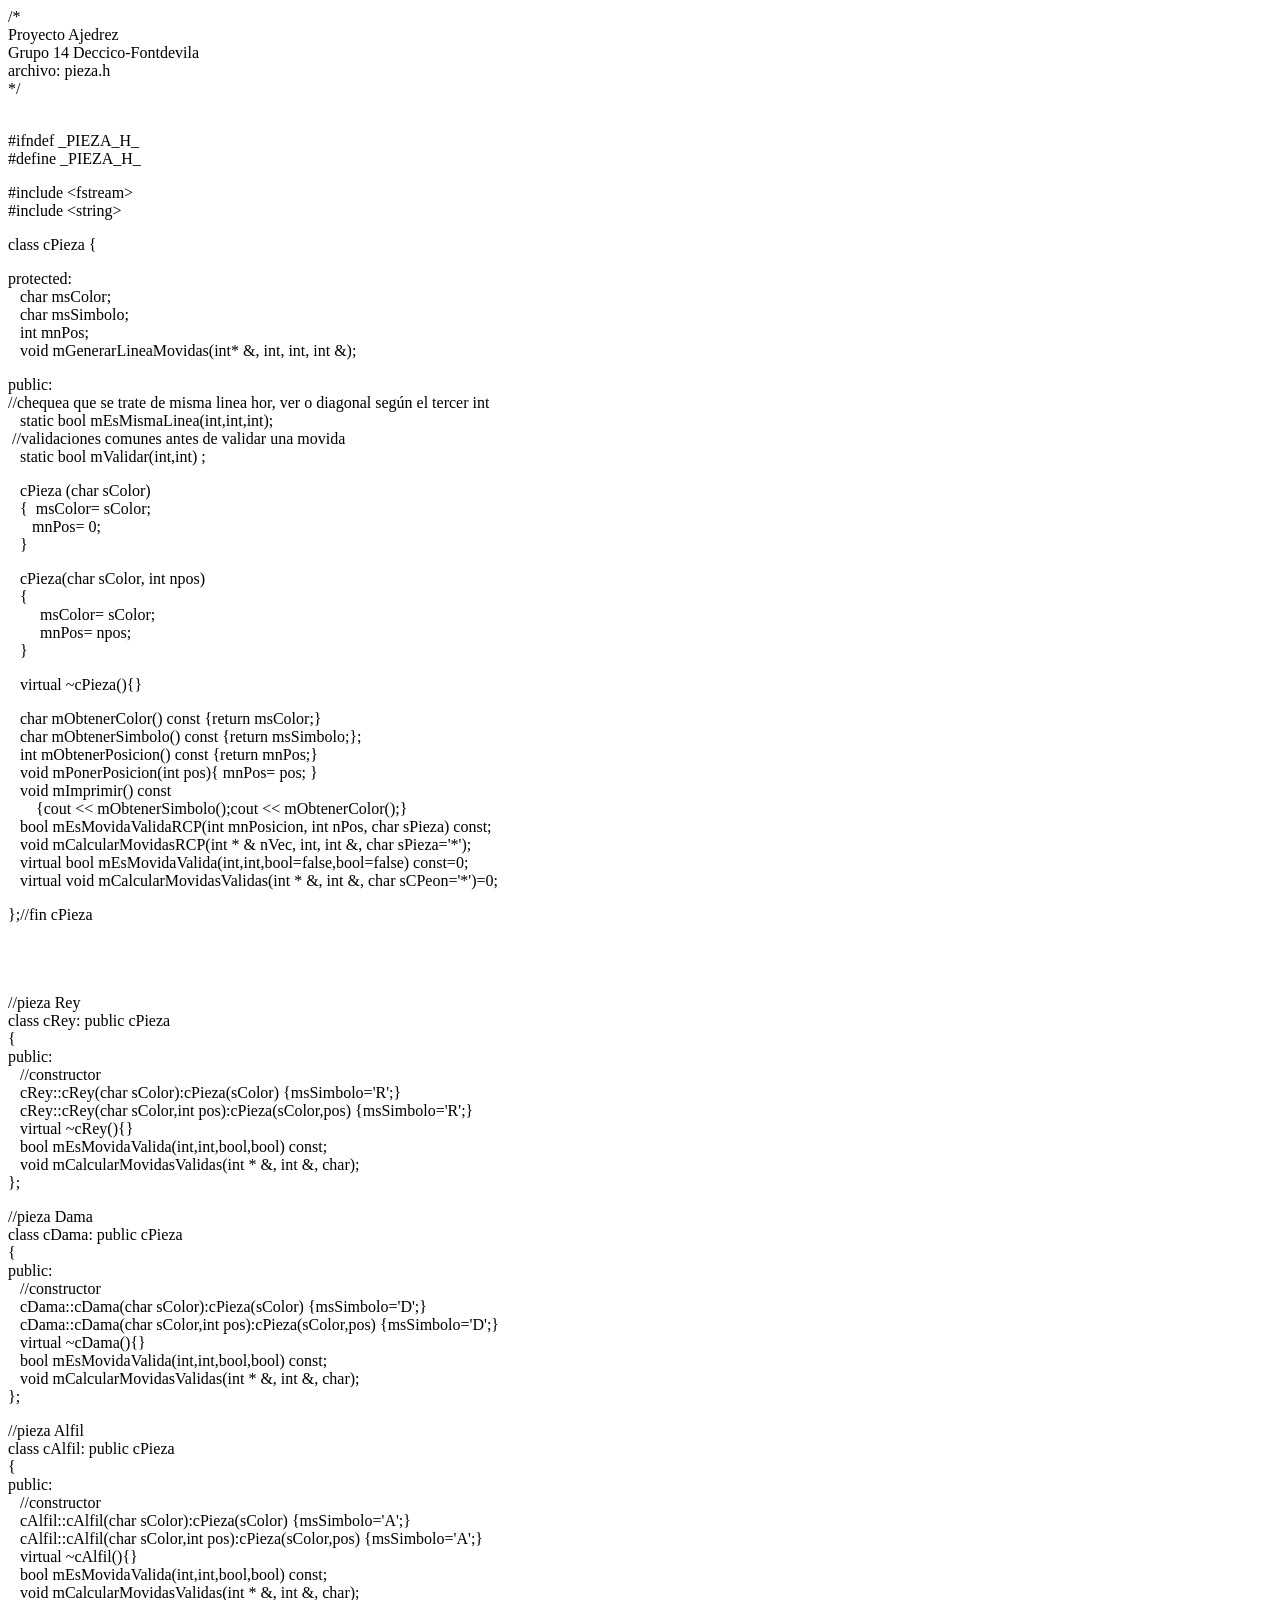
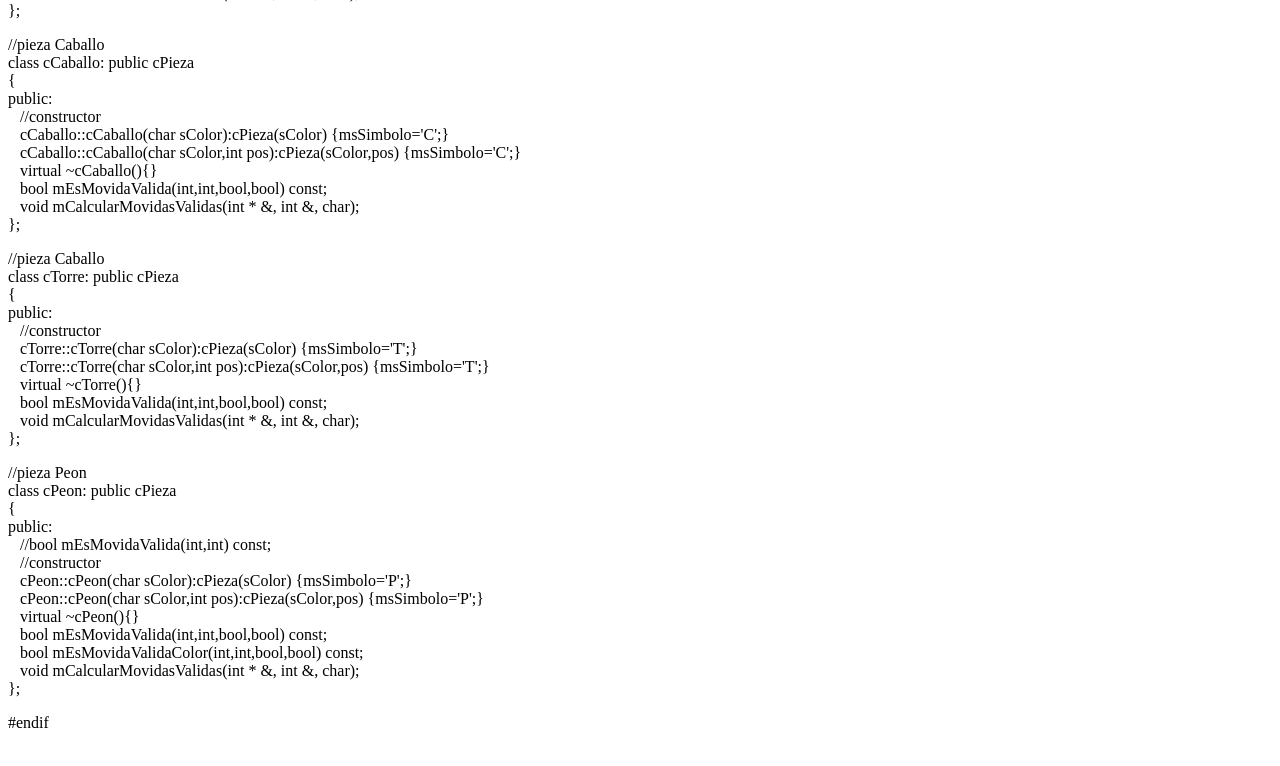
<file: DOCS/pieza.h.html>
<!doctype html public "-//w3c//dtd html 4.0 transitional//en">
<html>
<head>
   <meta http-equiv="Content-Type" content="text/html; charset=iso-8859-1">
   <meta name="GENERATOR" content="Mozilla/4.5 [en] (Win95; I) [Netscape]">
   <title>Clase cPieza - Proyecto Ajedrez</title>
</head>
<body>
/*
<br>Proyecto Ajedrez
<br>Grupo 14 Deccico-Fontdevila
<br>archivo: pieza.h
<br>*/
<br>&nbsp;
<p>#ifndef _PIEZA_H_
<br>#define _PIEZA_H_
<p>#include &lt;fstream>
<br>#include &lt;string>
<p>class cPieza {
<p>protected:
<br>&nbsp;&nbsp; char msColor;
<br>&nbsp;&nbsp; char msSimbolo;
<br>&nbsp;&nbsp; int mnPos;
<br>&nbsp;&nbsp; void mGenerarLineaMovidas(int* &amp;, int, int, int &amp;);
<p>public:
<br>//chequea que se trate de misma linea hor, ver o diagonal seg&uacute;n
el tercer int
<br>&nbsp;&nbsp; static bool mEsMismaLinea(int,int,int);
<br>&nbsp;//validaciones comunes antes de validar una movida
<br>&nbsp;&nbsp; static bool mValidar(int,int) ;
<p>&nbsp;&nbsp; cPieza (char sColor)
<br>&nbsp;&nbsp; {&nbsp; msColor= sColor;
<br>&nbsp;&nbsp;&nbsp;&nbsp;&nbsp; mnPos= 0;
<br>&nbsp;&nbsp; }
<p>&nbsp;&nbsp; cPieza(char sColor, int npos)
<br>&nbsp;&nbsp; {
<br>&nbsp;&nbsp;&nbsp;&nbsp;&nbsp;&nbsp;&nbsp; msColor= sColor;
<br>&nbsp;&nbsp;&nbsp;&nbsp;&nbsp;&nbsp;&nbsp; mnPos= npos;
<br>&nbsp;&nbsp; }
<p>&nbsp;&nbsp; virtual ~cPieza(){}
<p>&nbsp;&nbsp; char mObtenerColor() const {return msColor;}
<br>&nbsp;&nbsp; char mObtenerSimbolo() const {return msSimbolo;};
<br>&nbsp;&nbsp; int mObtenerPosicion() const {return mnPos;}
<br>&nbsp;&nbsp; void mPonerPosicion(int pos){ mnPos= pos; }
<br>&nbsp;&nbsp; void mImprimir() const
<br>&nbsp;&nbsp;&nbsp;&nbsp;&nbsp;&nbsp; {cout &lt;&lt; mObtenerSimbolo();cout
&lt;&lt; mObtenerColor();}
<br>&nbsp;&nbsp; bool mEsMovidaValidaRCP(int mnPosicion, int nPos, char
sPieza) const;
<br>&nbsp;&nbsp; void mCalcularMovidasRCP(int * &amp; nVec, int, int &amp;,
char sPieza='*');
<br>&nbsp;&nbsp; virtual bool mEsMovidaValida(int,int,bool=false,bool=false)
const=0;
<br>&nbsp;&nbsp; virtual void mCalcularMovidasValidas(int * &amp;, int
&amp;, char sCPeon='*')=0;
<p>};//fin cPieza
<br>&nbsp;
<br>&nbsp;
<br>&nbsp;
<p>//pieza Rey
<br>class cRey: public cPieza
<br>{
<br>public:
<br>&nbsp;&nbsp; //constructor
<br>&nbsp;&nbsp; cRey::cRey(char sColor):cPieza(sColor) {msSimbolo='R';}
<br>&nbsp;&nbsp; cRey::cRey(char sColor,int pos):cPieza(sColor,pos) {msSimbolo='R';}
<br>&nbsp;&nbsp; virtual ~cRey(){}
<br>&nbsp;&nbsp; bool mEsMovidaValida(int,int,bool,bool) const;
<br>&nbsp;&nbsp; void mCalcularMovidasValidas(int * &amp;, int &amp;, char);
<br>};
<p>//pieza Dama
<br>class cDama: public cPieza
<br>{
<br>public:
<br>&nbsp;&nbsp; //constructor
<br>&nbsp;&nbsp; cDama::cDama(char sColor):cPieza(sColor) {msSimbolo='D';}
<br>&nbsp;&nbsp; cDama::cDama(char sColor,int pos):cPieza(sColor,pos) {msSimbolo='D';}
<br>&nbsp;&nbsp; virtual ~cDama(){}
<br>&nbsp;&nbsp; bool mEsMovidaValida(int,int,bool,bool) const;
<br>&nbsp;&nbsp; void mCalcularMovidasValidas(int * &amp;, int &amp;, char);
<br>};
<p>//pieza Alfil
<br>class cAlfil: public cPieza
<br>{
<br>public:
<br>&nbsp;&nbsp; //constructor
<br>&nbsp;&nbsp; cAlfil::cAlfil(char sColor):cPieza(sColor) {msSimbolo='A';}
<br>&nbsp;&nbsp; cAlfil::cAlfil(char sColor,int pos):cPieza(sColor,pos)
{msSimbolo='A';}
<br>&nbsp;&nbsp; virtual ~cAlfil(){}
<br>&nbsp;&nbsp; bool mEsMovidaValida(int,int,bool,bool) const;
<br>&nbsp;&nbsp; void mCalcularMovidasValidas(int * &amp;, int &amp;, char);
<br>};
<p>//pieza Caballo
<br>class cCaballo: public cPieza
<br>{
<br>public:
<br>&nbsp;&nbsp; //constructor
<br>&nbsp;&nbsp; cCaballo::cCaballo(char sColor):cPieza(sColor) {msSimbolo='C';}
<br>&nbsp;&nbsp; cCaballo::cCaballo(char sColor,int pos):cPieza(sColor,pos)
{msSimbolo='C';}
<br>&nbsp;&nbsp; virtual ~cCaballo(){}
<br>&nbsp;&nbsp; bool mEsMovidaValida(int,int,bool,bool) const;
<br>&nbsp;&nbsp; void mCalcularMovidasValidas(int * &amp;, int &amp;, char);
<br>};
<p>//pieza Caballo
<br>class cTorre: public cPieza
<br>{
<br>public:
<br>&nbsp;&nbsp; //constructor
<br>&nbsp;&nbsp; cTorre::cTorre(char sColor):cPieza(sColor) {msSimbolo='T';}
<br>&nbsp;&nbsp; cTorre::cTorre(char sColor,int pos):cPieza(sColor,pos)
{msSimbolo='T';}
<br>&nbsp;&nbsp; virtual ~cTorre(){}
<br>&nbsp;&nbsp; bool mEsMovidaValida(int,int,bool,bool) const;
<br>&nbsp;&nbsp; void mCalcularMovidasValidas(int * &amp;, int &amp;, char);
<br>};
<p>//pieza Peon
<br>class cPeon: public cPieza
<br>{
<br>public:
<br>&nbsp;&nbsp; //bool mEsMovidaValida(int,int) const;
<br>&nbsp;&nbsp; //constructor
<br>&nbsp;&nbsp; cPeon::cPeon(char sColor):cPieza(sColor) {msSimbolo='P';}
<br>&nbsp;&nbsp; cPeon::cPeon(char sColor,int pos):cPieza(sColor,pos) {msSimbolo='P';}
<br>&nbsp;&nbsp; virtual ~cPeon(){}
<br>&nbsp;&nbsp; bool mEsMovidaValida(int,int,bool,bool) const;
<br>&nbsp;&nbsp; bool mEsMovidaValidaColor(int,int,bool,bool) const;
<br>&nbsp;&nbsp; void mCalcularMovidasValidas(int * &amp;, int &amp;, char);
<br>};
<p>#endif
<br>&nbsp;
</body>
</html>
</file>
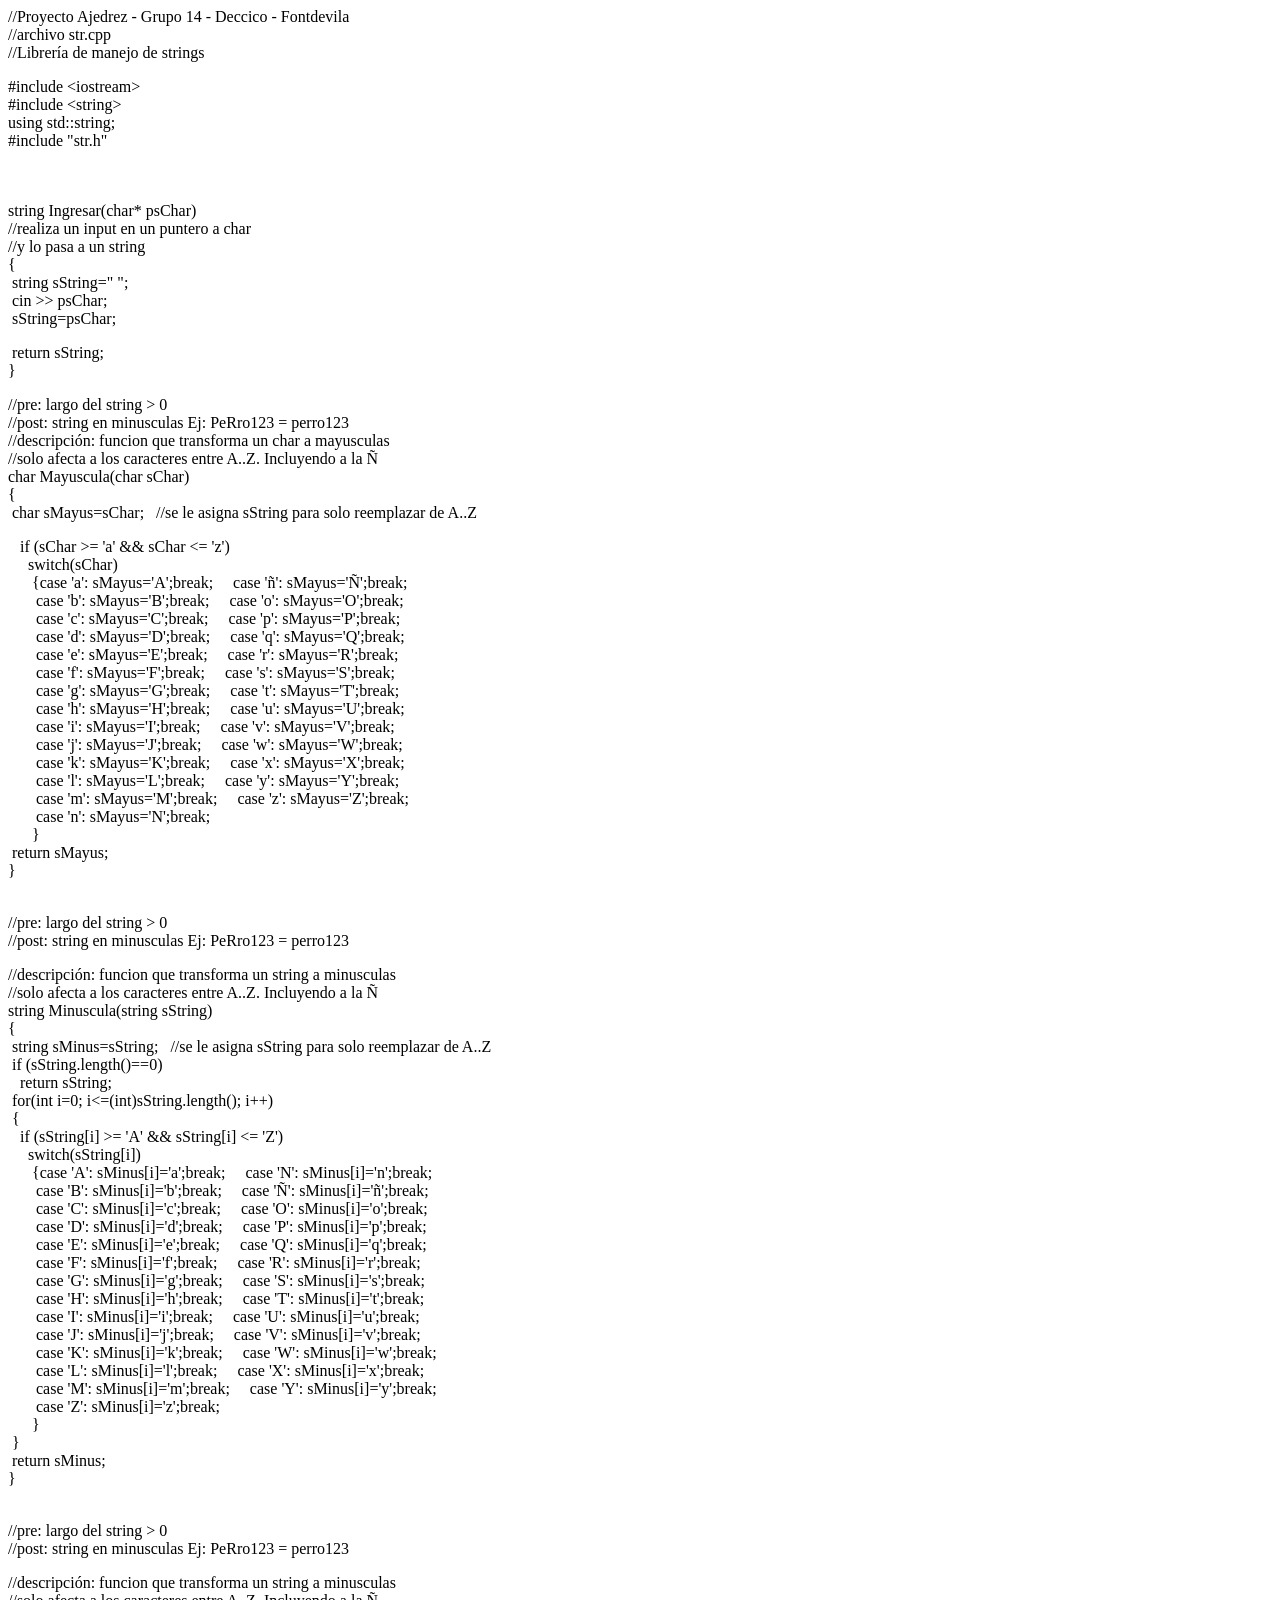
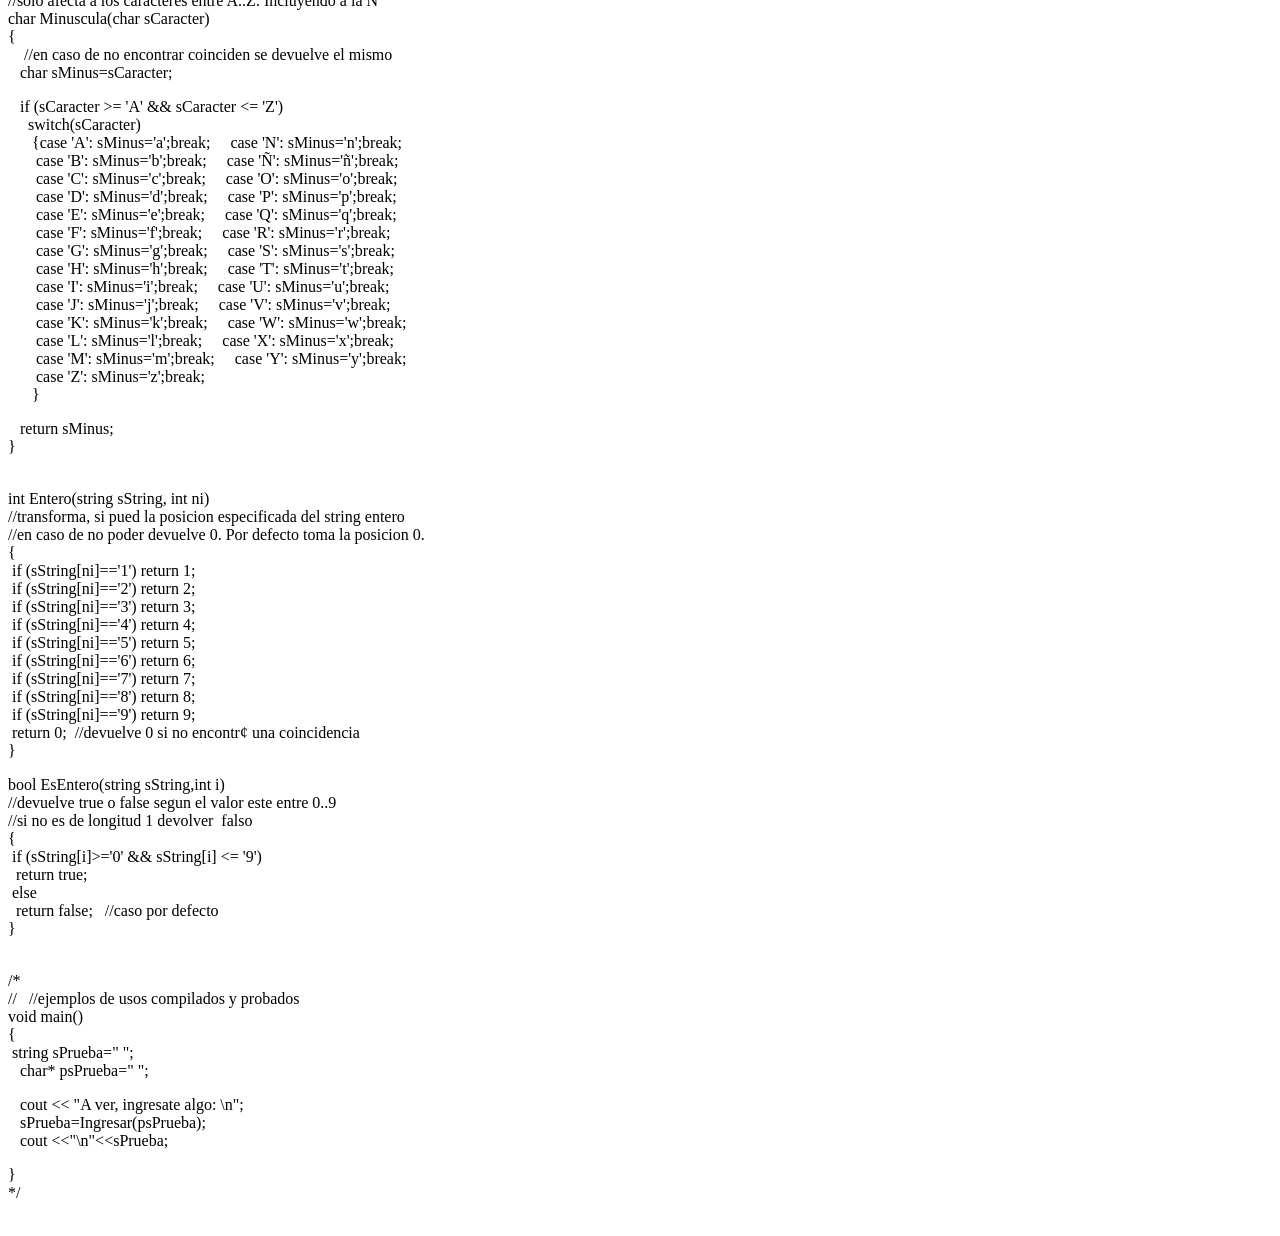
<file: DOCS/str.cpp.html>
<!doctype html public "-//w3c//dtd html 4.0 transitional//en">
<html>
<head>
   <meta http-equiv="Content-Type" content="text/html; charset=iso-8859-1">
   <meta name="GENERATOR" content="Mozilla/4.5 [en] (Win95; I) [Netscape]">
   <title>Librer&iacute;a de strings</title>
</head>
<body>
//Proyecto Ajedrez - Grupo 14 - Deccico - Fontdevila
<br>//archivo str.cpp
<br>//Librer&iacute;a de manejo de strings
<p>#include &lt;iostream>
<br>#include &lt;string>
<br>using std::string;
<br>#include "str.h"
<br>&nbsp;
<br>&nbsp;
<p>string Ingresar(char* psChar)
<br>//realiza un input en un puntero a char
<br>//y lo pasa a un string
<br>{
<br>&nbsp;string sString=" ";
<br>&nbsp;cin >> psChar;
<br>&nbsp;sString=psChar;
<p>&nbsp;return sString;
<br>}
<p>//pre: largo del string > 0
<br>//post: string en minusculas Ej: PeRro123 = perro123
<br>//descripci&oacute;n: funcion que transforma un char a mayusculas
<br>//solo afecta a los caracteres entre A..Z. Incluyendo a la &Ntilde;
<br>char Mayuscula(char sChar)
<br>{
<br>&nbsp;char sMayus=sChar;&nbsp;&nbsp; //se le asigna sString para solo
reemplazar de A..Z
<p>&nbsp;&nbsp; if (sChar >= 'a' &amp;&amp; sChar &lt;= 'z')
<br>&nbsp;&nbsp;&nbsp;&nbsp; switch(sChar)
<br>&nbsp;&nbsp;&nbsp;&nbsp;&nbsp; {case 'a': sMayus='A';break;&nbsp;&nbsp;&nbsp;&nbsp;
case '&ntilde;': sMayus='&Ntilde;';break;
<br>&nbsp;&nbsp;&nbsp;&nbsp;&nbsp;&nbsp; case 'b': sMayus='B';break;&nbsp;&nbsp;&nbsp;&nbsp;
case 'o': sMayus='O';break;
<br>&nbsp;&nbsp;&nbsp;&nbsp;&nbsp;&nbsp; case 'c': sMayus='C';break;&nbsp;&nbsp;&nbsp;&nbsp;
case 'p': sMayus='P';break;
<br>&nbsp;&nbsp;&nbsp;&nbsp;&nbsp;&nbsp; case 'd': sMayus='D';break;&nbsp;&nbsp;&nbsp;&nbsp;
case 'q': sMayus='Q';break;
<br>&nbsp;&nbsp;&nbsp;&nbsp;&nbsp;&nbsp; case 'e': sMayus='E';break;&nbsp;&nbsp;&nbsp;&nbsp;
case 'r': sMayus='R';break;
<br>&nbsp;&nbsp;&nbsp;&nbsp;&nbsp;&nbsp; case 'f': sMayus='F';break;&nbsp;&nbsp;&nbsp;&nbsp;
case 's': sMayus='S';break;
<br>&nbsp;&nbsp;&nbsp;&nbsp;&nbsp;&nbsp; case 'g': sMayus='G';break;&nbsp;&nbsp;&nbsp;&nbsp;
case 't': sMayus='T';break;
<br>&nbsp;&nbsp;&nbsp;&nbsp;&nbsp;&nbsp; case 'h': sMayus='H';break;&nbsp;&nbsp;&nbsp;&nbsp;
case 'u': sMayus='U';break;
<br>&nbsp;&nbsp;&nbsp;&nbsp;&nbsp;&nbsp; case 'i': sMayus='I';break;&nbsp;&nbsp;&nbsp;&nbsp;
case 'v': sMayus='V';break;
<br>&nbsp;&nbsp;&nbsp;&nbsp;&nbsp;&nbsp; case 'j': sMayus='J';break;&nbsp;&nbsp;&nbsp;&nbsp;
case 'w': sMayus='W';break;
<br>&nbsp;&nbsp;&nbsp;&nbsp;&nbsp;&nbsp; case 'k': sMayus='K';break;&nbsp;&nbsp;&nbsp;&nbsp;
case 'x': sMayus='X';break;
<br>&nbsp;&nbsp;&nbsp;&nbsp;&nbsp;&nbsp; case 'l': sMayus='L';break;&nbsp;&nbsp;&nbsp;&nbsp;
case 'y': sMayus='Y';break;
<br>&nbsp;&nbsp;&nbsp;&nbsp;&nbsp;&nbsp; case 'm': sMayus='M';break;&nbsp;&nbsp;&nbsp;&nbsp;
case 'z': sMayus='Z';break;
<br>&nbsp;&nbsp;&nbsp;&nbsp;&nbsp;&nbsp; case 'n': sMayus='N';break;
<br>&nbsp;&nbsp;&nbsp;&nbsp;&nbsp; }
<br>&nbsp;return sMayus;
<br>}
<br>&nbsp;
<p>//pre: largo del string > 0
<br>//post: string en minusculas Ej: PeRro123 = perro123
<p>//descripci&oacute;n: funcion que transforma un string a minusculas
<br>//solo afecta a los caracteres entre A..Z. Incluyendo a la &Ntilde;
<br>string Minuscula(string sString)
<br>{
<br>&nbsp;string sMinus=sString;&nbsp;&nbsp; //se le asigna sString para
solo reemplazar de A..Z
<br>&nbsp;if (sString.length()==0)
<br>&nbsp;&nbsp; return sString;
<br>&nbsp;for(int i=0; i&lt;=(int)sString.length(); i++)
<br>&nbsp;{
<br>&nbsp;&nbsp; if (sString[i] >= 'A' &amp;&amp; sString[i] &lt;= 'Z')
<br>&nbsp;&nbsp;&nbsp;&nbsp; switch(sString[i])
<br>&nbsp;&nbsp;&nbsp;&nbsp;&nbsp; {case 'A': sMinus[i]='a';break;&nbsp;&nbsp;&nbsp;&nbsp;
case 'N': sMinus[i]='n';break;
<br>&nbsp;&nbsp;&nbsp;&nbsp;&nbsp;&nbsp; case 'B': sMinus[i]='b';break;&nbsp;&nbsp;&nbsp;&nbsp;
case '&Ntilde;': sMinus[i]='&ntilde;';break;
<br>&nbsp;&nbsp;&nbsp;&nbsp;&nbsp;&nbsp; case 'C': sMinus[i]='c';break;&nbsp;&nbsp;&nbsp;&nbsp;
case 'O': sMinus[i]='o';break;
<br>&nbsp;&nbsp;&nbsp;&nbsp;&nbsp;&nbsp; case 'D': sMinus[i]='d';break;&nbsp;&nbsp;&nbsp;&nbsp;
case 'P': sMinus[i]='p';break;
<br>&nbsp;&nbsp;&nbsp;&nbsp;&nbsp;&nbsp; case 'E': sMinus[i]='e';break;&nbsp;&nbsp;&nbsp;&nbsp;
case 'Q': sMinus[i]='q';break;
<br>&nbsp;&nbsp;&nbsp;&nbsp;&nbsp;&nbsp; case 'F': sMinus[i]='f';break;&nbsp;&nbsp;&nbsp;&nbsp;
case 'R': sMinus[i]='r';break;
<br>&nbsp;&nbsp;&nbsp;&nbsp;&nbsp;&nbsp; case 'G': sMinus[i]='g';break;&nbsp;&nbsp;&nbsp;&nbsp;
case 'S': sMinus[i]='s';break;
<br>&nbsp;&nbsp;&nbsp;&nbsp;&nbsp;&nbsp; case 'H': sMinus[i]='h';break;&nbsp;&nbsp;&nbsp;&nbsp;
case 'T': sMinus[i]='t';break;
<br>&nbsp;&nbsp;&nbsp;&nbsp;&nbsp;&nbsp; case 'I': sMinus[i]='i';break;&nbsp;&nbsp;&nbsp;&nbsp;
case 'U': sMinus[i]='u';break;
<br>&nbsp;&nbsp;&nbsp;&nbsp;&nbsp;&nbsp; case 'J': sMinus[i]='j';break;&nbsp;&nbsp;&nbsp;&nbsp;
case 'V': sMinus[i]='v';break;
<br>&nbsp;&nbsp;&nbsp;&nbsp;&nbsp;&nbsp; case 'K': sMinus[i]='k';break;&nbsp;&nbsp;&nbsp;&nbsp;
case 'W': sMinus[i]='w';break;
<br>&nbsp;&nbsp;&nbsp;&nbsp;&nbsp;&nbsp; case 'L': sMinus[i]='l';break;&nbsp;&nbsp;&nbsp;&nbsp;
case 'X': sMinus[i]='x';break;
<br>&nbsp;&nbsp;&nbsp;&nbsp;&nbsp;&nbsp; case 'M': sMinus[i]='m';break;&nbsp;&nbsp;&nbsp;&nbsp;
case 'Y': sMinus[i]='y';break;
<br>&nbsp;&nbsp;&nbsp;&nbsp;&nbsp;&nbsp; case 'Z': sMinus[i]='z';break;
<br>&nbsp;&nbsp;&nbsp;&nbsp;&nbsp; }
<br>&nbsp;}
<br>&nbsp;return sMinus;
<br>}
<br>&nbsp;
<p>//pre: largo del string > 0
<br>//post: string en minusculas Ej: PeRro123 = perro123
<p>//descripci&oacute;n: funcion que transforma un string a minusculas
<br>//solo afecta a los caracteres entre A..Z. Incluyendo a la &Ntilde;
<br>char Minuscula(char sCaracter)
<br>{
<br>&nbsp;&nbsp;&nbsp; //en caso de no encontrar coinciden se devuelve
el mismo
<br>&nbsp;&nbsp; char sMinus=sCaracter;
<p>&nbsp;&nbsp; if (sCaracter >= 'A' &amp;&amp; sCaracter &lt;= 'Z')
<br>&nbsp;&nbsp;&nbsp;&nbsp; switch(sCaracter)
<br>&nbsp;&nbsp;&nbsp;&nbsp;&nbsp; {case 'A': sMinus='a';break;&nbsp;&nbsp;&nbsp;&nbsp;
case 'N': sMinus='n';break;
<br>&nbsp;&nbsp;&nbsp;&nbsp;&nbsp;&nbsp; case 'B': sMinus='b';break;&nbsp;&nbsp;&nbsp;&nbsp;
case '&Ntilde;': sMinus='&ntilde;';break;
<br>&nbsp;&nbsp;&nbsp;&nbsp;&nbsp;&nbsp; case 'C': sMinus='c';break;&nbsp;&nbsp;&nbsp;&nbsp;
case 'O': sMinus='o';break;
<br>&nbsp;&nbsp;&nbsp;&nbsp;&nbsp;&nbsp; case 'D': sMinus='d';break;&nbsp;&nbsp;&nbsp;&nbsp;
case 'P': sMinus='p';break;
<br>&nbsp;&nbsp;&nbsp;&nbsp;&nbsp;&nbsp; case 'E': sMinus='e';break;&nbsp;&nbsp;&nbsp;&nbsp;
case 'Q': sMinus='q';break;
<br>&nbsp;&nbsp;&nbsp;&nbsp;&nbsp;&nbsp; case 'F': sMinus='f';break;&nbsp;&nbsp;&nbsp;&nbsp;
case 'R': sMinus='r';break;
<br>&nbsp;&nbsp;&nbsp;&nbsp;&nbsp;&nbsp; case 'G': sMinus='g';break;&nbsp;&nbsp;&nbsp;&nbsp;
case 'S': sMinus='s';break;
<br>&nbsp;&nbsp;&nbsp;&nbsp;&nbsp;&nbsp; case 'H': sMinus='h';break;&nbsp;&nbsp;&nbsp;&nbsp;
case 'T': sMinus='t';break;
<br>&nbsp;&nbsp;&nbsp;&nbsp;&nbsp;&nbsp; case 'I': sMinus='i';break;&nbsp;&nbsp;&nbsp;&nbsp;
case 'U': sMinus='u';break;
<br>&nbsp;&nbsp;&nbsp;&nbsp;&nbsp;&nbsp; case 'J': sMinus='j';break;&nbsp;&nbsp;&nbsp;&nbsp;
case 'V': sMinus='v';break;
<br>&nbsp;&nbsp;&nbsp;&nbsp;&nbsp;&nbsp; case 'K': sMinus='k';break;&nbsp;&nbsp;&nbsp;&nbsp;
case 'W': sMinus='w';break;
<br>&nbsp;&nbsp;&nbsp;&nbsp;&nbsp;&nbsp; case 'L': sMinus='l';break;&nbsp;&nbsp;&nbsp;&nbsp;
case 'X': sMinus='x';break;
<br>&nbsp;&nbsp;&nbsp;&nbsp;&nbsp;&nbsp; case 'M': sMinus='m';break;&nbsp;&nbsp;&nbsp;&nbsp;
case 'Y': sMinus='y';break;
<br>&nbsp;&nbsp;&nbsp;&nbsp;&nbsp;&nbsp; case 'Z': sMinus='z';break;
<br>&nbsp;&nbsp;&nbsp;&nbsp;&nbsp; }
<p>&nbsp;&nbsp; return sMinus;
<br>}
<br>&nbsp;
<p>int Entero(string sString, int ni)
<br>//transforma, si pued la posicion especificada del string entero
<br>//en caso de no poder devuelve 0. Por defecto toma la posicion 0.
<br>{
<br>&nbsp;if (sString[ni]=='1') return 1;
<br>&nbsp;if (sString[ni]=='2') return 2;
<br>&nbsp;if (sString[ni]=='3') return 3;
<br>&nbsp;if (sString[ni]=='4') return 4;
<br>&nbsp;if (sString[ni]=='5') return 5;
<br>&nbsp;if (sString[ni]=='6') return 6;
<br>&nbsp;if (sString[ni]=='7') return 7;
<br>&nbsp;if (sString[ni]=='8') return 8;
<br>&nbsp;if (sString[ni]=='9') return 9;
<br>&nbsp;return 0;&nbsp; //devuelve 0 si no encontr&cent; una coincidencia
<br>}
<p>bool EsEntero(string sString,int i)
<br>//devuelve true o false segun el valor este entre 0..9
<br>//si no es de longitud 1 devolver&nbsp; falso
<br>{
<br>&nbsp;if (sString[i]>='0' &amp;&amp; sString[i] &lt;= '9')
<br>&nbsp; return true;
<br>&nbsp;else
<br>&nbsp; return false;&nbsp;&nbsp; //caso por defecto
<br>}
<br>&nbsp;
<p>/*
<br>//&nbsp;&nbsp; //ejemplos de usos compilados y probados
<br>void main()
<br>{
<br>&nbsp;string sPrueba=" ";
<br>&nbsp;&nbsp; char* psPrueba=" ";
<p>&nbsp;&nbsp; cout &lt;&lt; "A ver, ingresate algo: \n";
<br>&nbsp;&nbsp; sPrueba=Ingresar(psPrueba);
<br>&nbsp;&nbsp; cout &lt;&lt;"\n"&lt;&lt;sPrueba;
<p>}
<br>*/
<br>&nbsp;
</body>
</html>
</file>
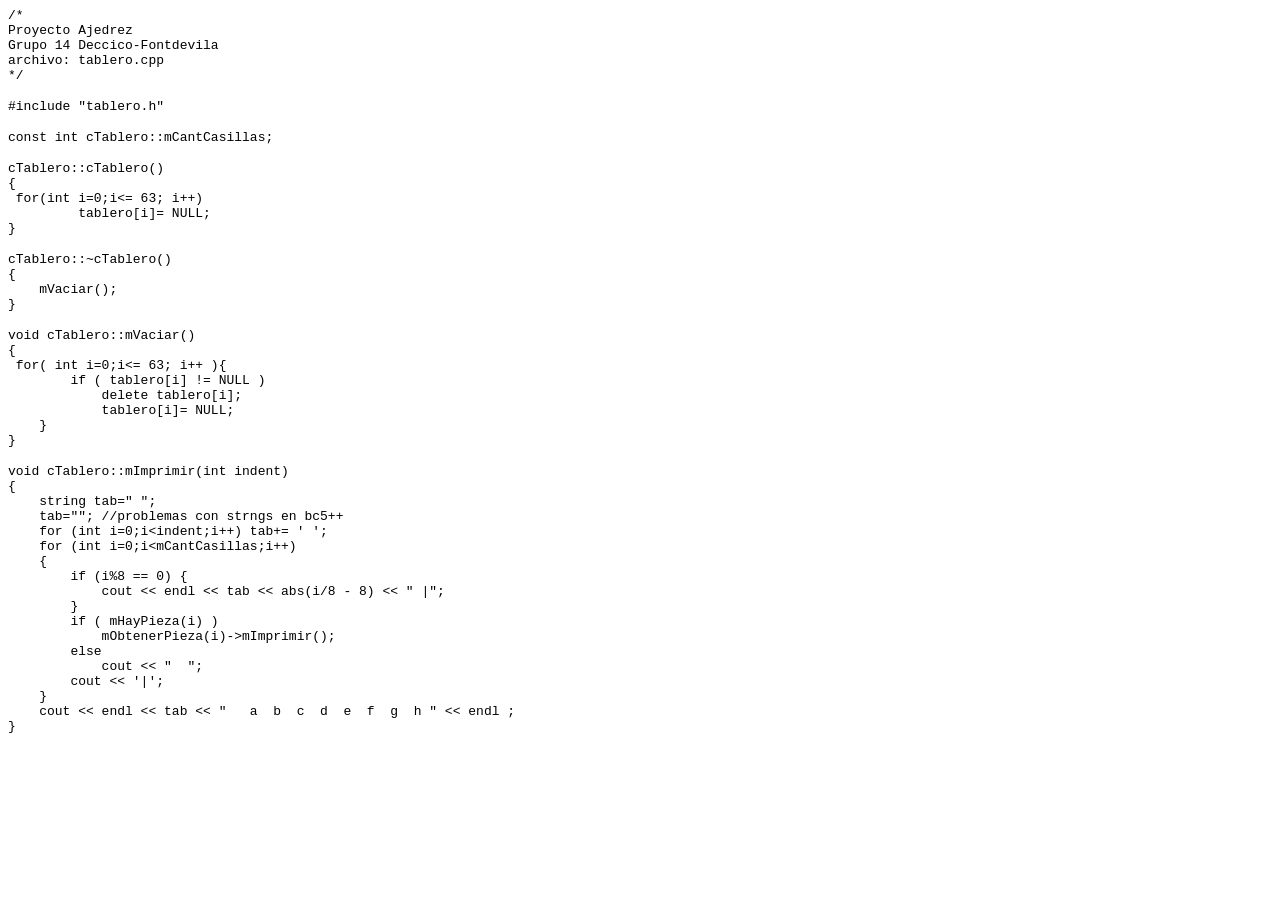
<file: DOCS/tablero.cpp.html>
<!doctype html public "-//w3c//dtd html 4.0 transitional//en">
<html>
<head>
   <meta http-equiv="Content-Type" content="text/html; charset=iso-8859-1">
   <meta name="Generator" content="Microsoft Word 97">
   <meta name="GENERATOR" content="Mozilla/4.5 [en] (Win95; I) [Netscape]">
   <title>#include "tablero</title>
</head>
<body>
<font face="Courier New"><font size=-1>/*</font></font>
<br><font face="Courier New"><font size=-1>Proyecto Ajedrez</font></font>
<br><font face="Courier New"><font size=-1>Grupo 14 Deccico-Fontdevila</font></font>
<br><font face="Courier New"><font size=-1>archivo: tablero.cpp</font></font>
<br><font face="Courier New"><font size=-1>*/</font></font><font face="Courier New"><font size=-1></font></font>
<p><font face="Courier New"><font size=-1>#include "tablero.h"</font></font><font face="Courier New"><font size=-1></font></font>
<p><font face="Courier New"><font size=-1>const int cTablero::mCantCasillas;</font></font><font face="Courier New"><font size=-1></font></font>
<p><font face="Courier New"><font size=-1>cTablero::cTablero()</font></font>
<br><font face="Courier New"><font size=-1>{</font></font>
<br><font face="Courier New"><font size=-1>&nbsp;for(int i=0;i&lt;= 63;
i++)</font></font>
<br><font face="Courier New"><font size=-1>&nbsp;&nbsp;&nbsp;&nbsp;&nbsp;&nbsp;&nbsp;&nbsp;
tablero[i]= NULL;</font></font>
<br><font face="Courier New"><font size=-1>}</font></font><font face="Courier New"><font size=-1></font></font>
<p><font face="Courier New"><font size=-1>cTablero::~cTablero()</font></font>
<br><font face="Courier New"><font size=-1>{</font></font>
<br><font face="Courier New"><font size=-1>&nbsp;&nbsp;&nbsp; mVaciar();</font></font>
<br><font face="Courier New"><font size=-1>}</font></font><font face="Courier New"><font size=-1></font></font>
<p><font face="Courier New"><font size=-1>void cTablero::mVaciar()</font></font>
<br><font face="Courier New"><font size=-1>{</font></font>
<br><font face="Courier New"><font size=-1>&nbsp;for( int i=0;i&lt;= 63;
i++ ){</font></font>
<br><font face="Courier New"><font size=-1>&nbsp;&nbsp;&nbsp;&nbsp;&nbsp;&nbsp;&nbsp;
if ( tablero[i] != NULL )</font></font>
<br><font face="Courier New"><font size=-1>&nbsp;&nbsp;&nbsp;&nbsp;&nbsp;&nbsp;&nbsp;&nbsp;&nbsp;&nbsp;&nbsp;
delete tablero[i];</font></font>
<br><font face="Courier New"><font size=-1>&nbsp;&nbsp;&nbsp;&nbsp;&nbsp;&nbsp;&nbsp;&nbsp;&nbsp;&nbsp;&nbsp;
tablero[i]= NULL;</font></font>
<br><font face="Courier New"><font size=-1>&nbsp;&nbsp;&nbsp; }</font></font>
<br><font face="Courier New"><font size=-1>}</font></font><font face="Courier New"><font size=-1></font></font>
<p><font face="Courier New"><font size=-1>void cTablero::mImprimir(int
indent)</font></font>
<br><font face="Courier New"><font size=-1>{</font></font>
<br><font face="Courier New"><font size=-1>&nbsp;&nbsp;&nbsp; string tab="
";</font></font>
<br><font face="Courier New"><font size=-1>&nbsp;&nbsp;&nbsp; tab=""; //problemas
con strngs en bc5++</font></font>
<br><font face="Courier New"><font size=-1>&nbsp;&nbsp;&nbsp; for (int
i=0;i&lt;indent;i++) tab+= ' ';</font></font>
<br><font face="Courier New"><font size=-1>&nbsp;&nbsp;&nbsp; for (int
i=0;i&lt;mCantCasillas;i++)</font></font>
<br><font face="Courier New"><font size=-1>&nbsp;&nbsp;&nbsp; {</font></font>
<br><font face="Courier New"><font size=-1>&nbsp;&nbsp;&nbsp;&nbsp;&nbsp;&nbsp;&nbsp;
if (i%8 == 0) {</font></font>
<br><font face="Courier New"><font size=-1>&nbsp;&nbsp;&nbsp;&nbsp;&nbsp;&nbsp;&nbsp;&nbsp;&nbsp;&nbsp;&nbsp;
cout &lt;&lt; endl &lt;&lt; tab &lt;&lt; abs(i/8 - 8) &lt;&lt; " |";</font></font>
<br><font face="Courier New"><font size=-1>&nbsp;&nbsp;&nbsp;&nbsp;&nbsp;&nbsp;&nbsp;
}</font></font>
<br><font face="Courier New"><font size=-1>&nbsp;&nbsp;&nbsp;&nbsp;&nbsp;&nbsp;&nbsp;
if ( mHayPieza(i) )</font></font>
<br><font face="Courier New"><font size=-1>&nbsp;&nbsp;&nbsp;&nbsp;&nbsp;&nbsp;&nbsp;&nbsp;&nbsp;&nbsp;&nbsp;
mObtenerPieza(i)->mImprimir();</font></font>
<br><font face="Courier New"><font size=-1>&nbsp;&nbsp;&nbsp;&nbsp;&nbsp;&nbsp;&nbsp;
else</font></font>
<br><font face="Courier New"><font size=-1>&nbsp;&nbsp;&nbsp;&nbsp;&nbsp;&nbsp;&nbsp;&nbsp;&nbsp;&nbsp;&nbsp;
cout &lt;&lt; "&nbsp; ";</font></font>
<br><font face="Courier New"><font size=-1>&nbsp;&nbsp;&nbsp;&nbsp;&nbsp;&nbsp;&nbsp;
cout &lt;&lt; '|';</font></font>
<br><font face="Courier New"><font size=-1>&nbsp;&nbsp;&nbsp; }</font></font>
<br><font face="Courier New"><font size=-1>&nbsp;&nbsp;&nbsp; cout &lt;&lt;
endl &lt;&lt; tab &lt;&lt; "&nbsp;&nbsp; a&nbsp; b&nbsp; c&nbsp; d&nbsp;
e&nbsp; f&nbsp; g&nbsp; h " &lt;&lt; endl ;</font></font>
<br><font face="Courier New"><font size=-1>}</font></font>
<br><font face="Courier New"><font size=-1></font></font>&nbsp;
</body>
</html>
</file>
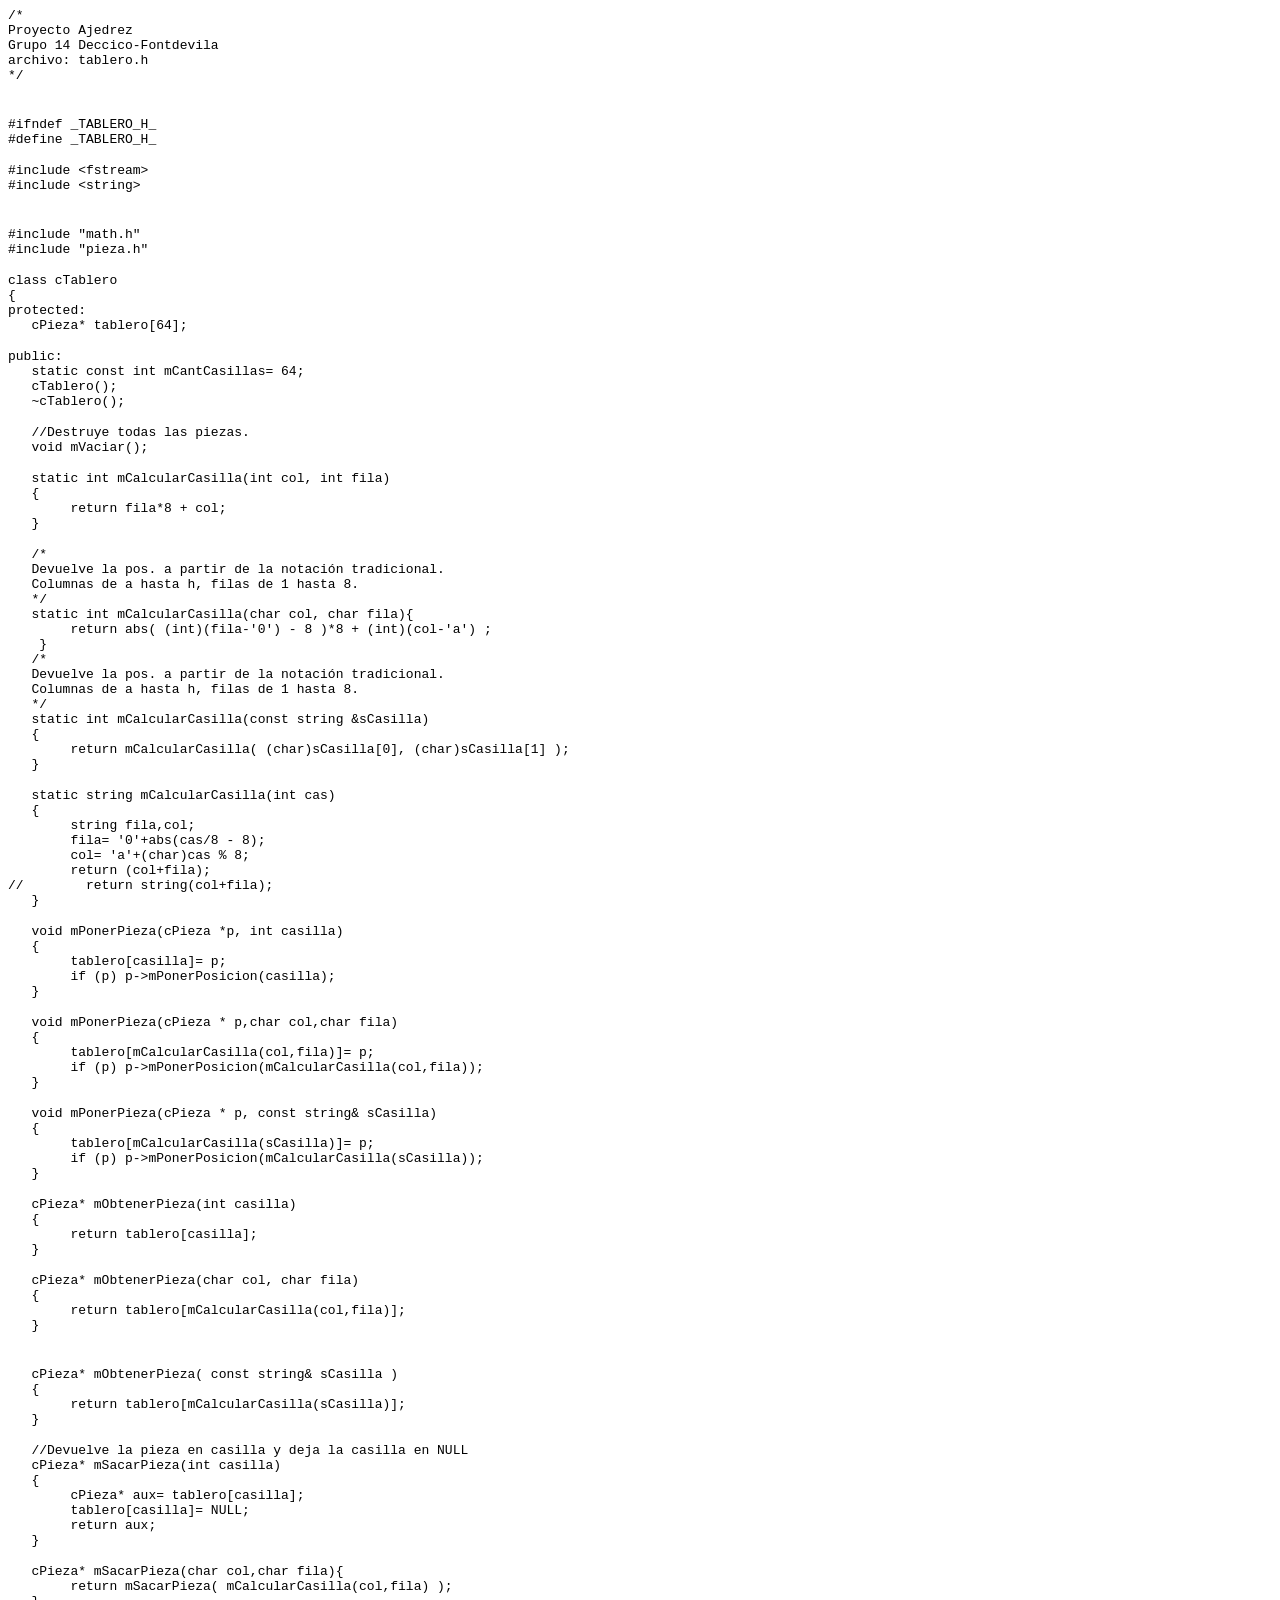
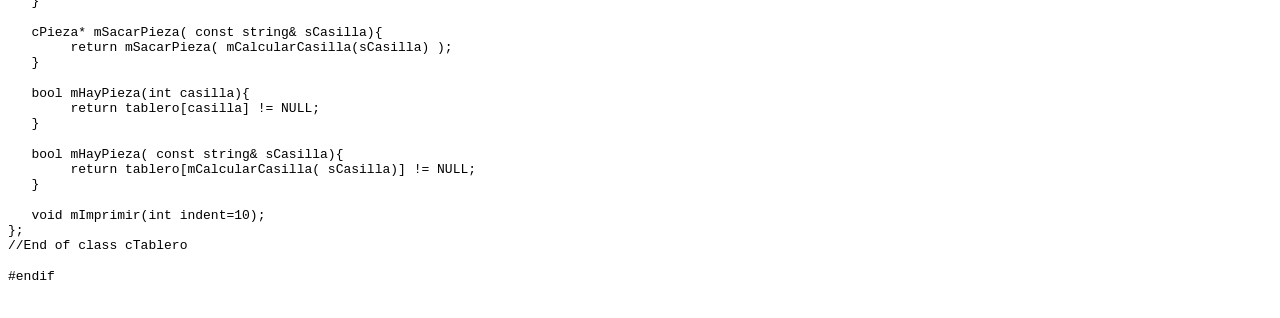
<file: DOCS/tablero.h.html>
<!doctype html public "-//w3c//dtd html 4.0 transitional//en">
<html>
<head>
   <meta http-equiv="Content-Type" content="text/html; charset=iso-8859-1">
   <meta name="Generator" content="Microsoft Word 97">
   <meta name="GENERATOR" content="Mozilla/4.5 [en] (Win95; I) [Netscape]">
   <title>#ifndef _TABLERO_H_</title>
</head>
<body>
<font face="Courier New"><font size=-1>/*</font></font>
<br><font face="Courier New"><font size=-1>Proyecto Ajedrez</font></font>
<br><font face="Courier New"><font size=-1>Grupo 14 Deccico-Fontdevila</font></font>
<br><font face="Courier New"><font size=-1>archivo: tablero.h</font></font>
<br><font face="Courier New"><font size=-1>*/</font></font>
<br><font face="Courier New"><font size=-1></font></font>&nbsp;<font face="Courier New"><font size=-1></font></font>
<p><font face="Courier New"><font size=-1>#ifndef _TABLERO_H_</font></font>
<br><font face="Courier New"><font size=-1>#define _TABLERO_H_</font></font><font face="Courier New"><font size=-1></font></font>
<p><font face="Courier New"><font size=-1>#include &lt;fstream></font></font>
<br><font face="Courier New"><font size=-1>#include &lt;string></font></font>
<br><font face="Courier New"><font size=-1></font></font>&nbsp;<font face="Courier New"><font size=-1></font></font>
<p><font face="Courier New"><font size=-1>#include "math.h"</font></font>
<br><font face="Courier New"><font size=-1>#include "pieza.h"</font></font><font face="Courier New"><font size=-1></font></font>
<p><font face="Courier New"><font size=-1>class cTablero</font></font>
<br><font face="Courier New"><font size=-1>{</font></font>
<br><font face="Courier New"><font size=-1>protected:</font></font>
<br><font face="Courier New"><font size=-1>&nbsp;&nbsp; cPieza* tablero[64];</font></font><font face="Courier New"><font size=-1></font></font>
<p><font face="Courier New"><font size=-1>public:</font></font>
<br><font face="Courier New"><font size=-1>&nbsp;&nbsp; static const int
mCantCasillas= 64;</font></font>
<br><font face="Courier New"><font size=-1>&nbsp;&nbsp; cTablero();</font></font>
<br><font face="Courier New"><font size=-1>&nbsp;&nbsp; ~cTablero();</font></font><font face="Courier New"><font size=-1></font></font>
<p><font face="Courier New"><font size=-1>&nbsp;&nbsp; //Destruye todas
las piezas.</font></font>
<br><font face="Courier New"><font size=-1>&nbsp;&nbsp; void mVaciar();</font></font><font face="Courier New"><font size=-1></font></font>
<p><font face="Courier New"><font size=-1>&nbsp;&nbsp; static int mCalcularCasilla(int
col, int fila)</font></font>
<br><font face="Courier New"><font size=-1>&nbsp;&nbsp; {</font></font>
<br><font face="Courier New"><font size=-1>&nbsp;&nbsp;&nbsp;&nbsp;&nbsp;&nbsp;&nbsp;
return fila*8 + col;</font></font>
<br><font face="Courier New"><font size=-1>&nbsp;&nbsp; }</font></font><font face="Courier New"><font size=-1></font></font>
<p><font face="Courier New"><font size=-1>&nbsp;&nbsp; /*</font></font>
<br><font face="Courier New"><font size=-1>&nbsp;&nbsp; Devuelve la pos.
a partir de la notaci&oacute;n tradicional.</font></font>
<br><font face="Courier New"><font size=-1>&nbsp;&nbsp; Columnas de a hasta
h, filas de 1 hasta 8.</font></font>
<br><font face="Courier New"><font size=-1>&nbsp;&nbsp; */</font></font>
<br><font face="Courier New"><font size=-1>&nbsp;&nbsp; static int mCalcularCasilla(char
col, char fila){</font></font>
<br><font face="Courier New"><font size=-1>&nbsp;&nbsp;&nbsp;&nbsp;&nbsp;&nbsp;&nbsp;
return abs( (int)(fila-'0') - 8 )*8 + (int)(col-'a') ;</font></font>
<br><font face="Courier New"><font size=-1>&nbsp;&nbsp;&nbsp; }</font></font>
<br><font face="Courier New"><font size=-1>&nbsp;&nbsp; /*</font></font>
<br><font face="Courier New"><font size=-1>&nbsp;&nbsp; Devuelve la pos.
a partir de la notaci&oacute;n tradicional.</font></font>
<br><font face="Courier New"><font size=-1>&nbsp;&nbsp; Columnas de a hasta
h, filas de 1 hasta 8.</font></font>
<br><font face="Courier New"><font size=-1>&nbsp;&nbsp; */</font></font>
<br><font face="Courier New"><font size=-1>&nbsp;&nbsp; static int mCalcularCasilla(const
string &amp;sCasilla)</font></font>
<br><font face="Courier New"><font size=-1>&nbsp;&nbsp; {</font></font>
<br><font face="Courier New"><font size=-1>&nbsp;&nbsp;&nbsp;&nbsp;&nbsp;&nbsp;&nbsp;
return mCalcularCasilla( (char)sCasilla[0], (char)sCasilla[1] );</font></font>
<br><font face="Courier New"><font size=-1>&nbsp;&nbsp; }</font></font><font face="Courier New"><font size=-1></font></font>
<p><font face="Courier New"><font size=-1>&nbsp;&nbsp; static string mCalcularCasilla(int
cas)</font></font>
<br><font face="Courier New"><font size=-1>&nbsp;&nbsp; {</font></font>
<br><font face="Courier New"><font size=-1>&nbsp;&nbsp;&nbsp;&nbsp;&nbsp;&nbsp;&nbsp;
string fila,col;</font></font>
<br><font face="Courier New"><font size=-1>&nbsp;&nbsp;&nbsp;&nbsp;&nbsp;&nbsp;&nbsp;
fila= '0'+abs(cas/8 - 8);</font></font>
<br><font face="Courier New"><font size=-1>&nbsp;&nbsp;&nbsp;&nbsp;&nbsp;&nbsp;&nbsp;
col= 'a'+(char)cas % 8;</font></font>
<br><font face="Courier New"><font size=-1>&nbsp;&nbsp;&nbsp;&nbsp;&nbsp;&nbsp;&nbsp;
return (col+fila);</font></font>
<br><font face="Courier New"><font size=-1>//&nbsp;&nbsp;&nbsp;&nbsp;&nbsp;&nbsp;&nbsp;
return string(col+fila);</font></font>
<br><font face="Courier New"><font size=-1>&nbsp;&nbsp; }</font></font><font face="Courier New"><font size=-1></font></font>
<p><font face="Courier New"><font size=-1>&nbsp;&nbsp; void mPonerPieza(cPieza
*p, int casilla)</font></font>
<br><font face="Courier New"><font size=-1>&nbsp;&nbsp; {</font></font>
<br><font face="Courier New"><font size=-1>&nbsp;&nbsp;&nbsp;&nbsp;&nbsp;&nbsp;&nbsp;
tablero[casilla]= p;</font></font>
<br><font face="Courier New"><font size=-1>&nbsp;&nbsp;&nbsp;&nbsp;&nbsp;&nbsp;&nbsp;
if (p) p->mPonerPosicion(casilla);</font></font>
<br><font face="Courier New"><font size=-1>&nbsp;&nbsp; }</font></font><font face="Courier New"><font size=-1></font></font>
<p><font face="Courier New"><font size=-1>&nbsp;&nbsp; void mPonerPieza(cPieza
* p,char col,char fila)</font></font>
<br><font face="Courier New"><font size=-1>&nbsp;&nbsp; {</font></font>
<br><font face="Courier New"><font size=-1>&nbsp;&nbsp;&nbsp;&nbsp;&nbsp;&nbsp;&nbsp;
tablero[mCalcularCasilla(col,fila)]= p;</font></font>
<br><font face="Courier New"><font size=-1>&nbsp;&nbsp;&nbsp;&nbsp;&nbsp;&nbsp;&nbsp;
if (p) p->mPonerPosicion(mCalcularCasilla(col,fila));</font></font>
<br><font face="Courier New"><font size=-1>&nbsp;&nbsp; }</font></font><font face="Courier New"><font size=-1></font></font>
<p><font face="Courier New"><font size=-1>&nbsp;&nbsp; void mPonerPieza(cPieza
* p, const string&amp; sCasilla)</font></font>
<br><font face="Courier New"><font size=-1>&nbsp;&nbsp; {</font></font>
<br><font face="Courier New"><font size=-1>&nbsp;&nbsp;&nbsp;&nbsp;&nbsp;&nbsp;&nbsp;
tablero[mCalcularCasilla(sCasilla)]= p;</font></font>
<br><font face="Courier New"><font size=-1>&nbsp;&nbsp;&nbsp;&nbsp;&nbsp;&nbsp;&nbsp;
if (p) p->mPonerPosicion(mCalcularCasilla(sCasilla));</font></font>
<br><font face="Courier New"><font size=-1>&nbsp;&nbsp; }</font></font><font face="Courier New"><font size=-1></font></font>
<p><font face="Courier New"><font size=-1>&nbsp;&nbsp; cPieza* mObtenerPieza(int
casilla)</font></font>
<br><font face="Courier New"><font size=-1>&nbsp;&nbsp; {</font></font>
<br><font face="Courier New"><font size=-1>&nbsp;&nbsp;&nbsp;&nbsp;&nbsp;&nbsp;&nbsp;
return tablero[casilla];</font></font>
<br><font face="Courier New"><font size=-1>&nbsp;&nbsp; }</font></font><font face="Courier New"><font size=-1></font></font>
<p><font face="Courier New"><font size=-1>&nbsp;&nbsp; cPieza* mObtenerPieza(char
col, char fila)</font></font>
<br><font face="Courier New"><font size=-1>&nbsp;&nbsp; {</font></font>
<br><font face="Courier New"><font size=-1>&nbsp;&nbsp;&nbsp;&nbsp;&nbsp;&nbsp;&nbsp;
return tablero[mCalcularCasilla(col,fila)];</font></font>
<br><font face="Courier New"><font size=-1>&nbsp;&nbsp; }</font></font>
<br><font face="Courier New"><font size=-1></font></font>&nbsp;<font face="Courier New"><font size=-1></font></font>
<p><font face="Courier New"><font size=-1>&nbsp;&nbsp; cPieza* mObtenerPieza(
const string&amp; sCasilla )</font></font>
<br><font face="Courier New"><font size=-1>&nbsp;&nbsp; {</font></font>
<br><font face="Courier New"><font size=-1>&nbsp;&nbsp;&nbsp;&nbsp;&nbsp;&nbsp;&nbsp;
return tablero[mCalcularCasilla(sCasilla)];</font></font>
<br><font face="Courier New"><font size=-1>&nbsp;&nbsp; }</font></font><font face="Courier New"><font size=-1></font></font>
<p><font face="Courier New"><font size=-1>&nbsp;&nbsp; //Devuelve la pieza
en casilla y deja la casilla en NULL</font></font>
<br><font face="Courier New"><font size=-1>&nbsp;&nbsp; cPieza* mSacarPieza(int
casilla)</font></font>
<br><font face="Courier New"><font size=-1>&nbsp;&nbsp; {</font></font>
<br><font face="Courier New"><font size=-1>&nbsp;&nbsp;&nbsp;&nbsp;&nbsp;&nbsp;&nbsp;
cPieza* aux= tablero[casilla];</font></font>
<br><font face="Courier New"><font size=-1>&nbsp;&nbsp;&nbsp;&nbsp;&nbsp;&nbsp;&nbsp;
tablero[casilla]= NULL;</font></font>
<br><font face="Courier New"><font size=-1>&nbsp;&nbsp;&nbsp;&nbsp;&nbsp;&nbsp;&nbsp;
return aux;</font></font>
<br><font face="Courier New"><font size=-1>&nbsp;&nbsp; }</font></font><font face="Courier New"><font size=-1></font></font>
<p><font face="Courier New"><font size=-1>&nbsp;&nbsp; cPieza* mSacarPieza(char
col,char fila){</font></font>
<br><font face="Courier New"><font size=-1>&nbsp;&nbsp;&nbsp;&nbsp;&nbsp;&nbsp;&nbsp;
return mSacarPieza( mCalcularCasilla(col,fila) );</font></font>
<br><font face="Courier New"><font size=-1>&nbsp;&nbsp; }</font></font><font face="Courier New"><font size=-1></font></font>
<p><font face="Courier New"><font size=-1>&nbsp;&nbsp; cPieza* mSacarPieza(
const string&amp; sCasilla){</font></font>
<br><font face="Courier New"><font size=-1>&nbsp;&nbsp;&nbsp;&nbsp;&nbsp;&nbsp;&nbsp;
return mSacarPieza( mCalcularCasilla(sCasilla) );</font></font>
<br><font face="Courier New"><font size=-1>&nbsp;&nbsp; }</font></font><font face="Courier New"><font size=-1></font></font>
<p><font face="Courier New"><font size=-1>&nbsp;&nbsp; bool mHayPieza(int
casilla){</font></font>
<br><font face="Courier New"><font size=-1>&nbsp;&nbsp;&nbsp;&nbsp;&nbsp;&nbsp;&nbsp;
return tablero[casilla] != NULL;</font></font>
<br><font face="Courier New"><font size=-1>&nbsp;&nbsp; }</font></font><font face="Courier New"><font size=-1></font></font>
<p><font face="Courier New"><font size=-1>&nbsp;&nbsp; bool mHayPieza(
const string&amp; sCasilla){</font></font>
<br><font face="Courier New"><font size=-1>&nbsp;&nbsp;&nbsp;&nbsp;&nbsp;&nbsp;&nbsp;
return tablero[mCalcularCasilla( sCasilla)] != NULL;</font></font>
<br><font face="Courier New"><font size=-1>&nbsp;&nbsp; }</font></font><font face="Courier New"><font size=-1></font></font>
<p><font face="Courier New"><font size=-1>&nbsp;&nbsp; void mImprimir(int
indent=10);</font></font>
<br><font face="Courier New"><font size=-1>};</font></font>
<br><font face="Courier New"><font size=-1>//End of class cTablero</font></font><font face="Courier New"><font size=-1></font></font>
<p><font face="Courier New"><font size=-1>#endif</font></font>
<br><font face="Courier New"><font size=-1></font></font>&nbsp;
</body>
</html>
</file>
